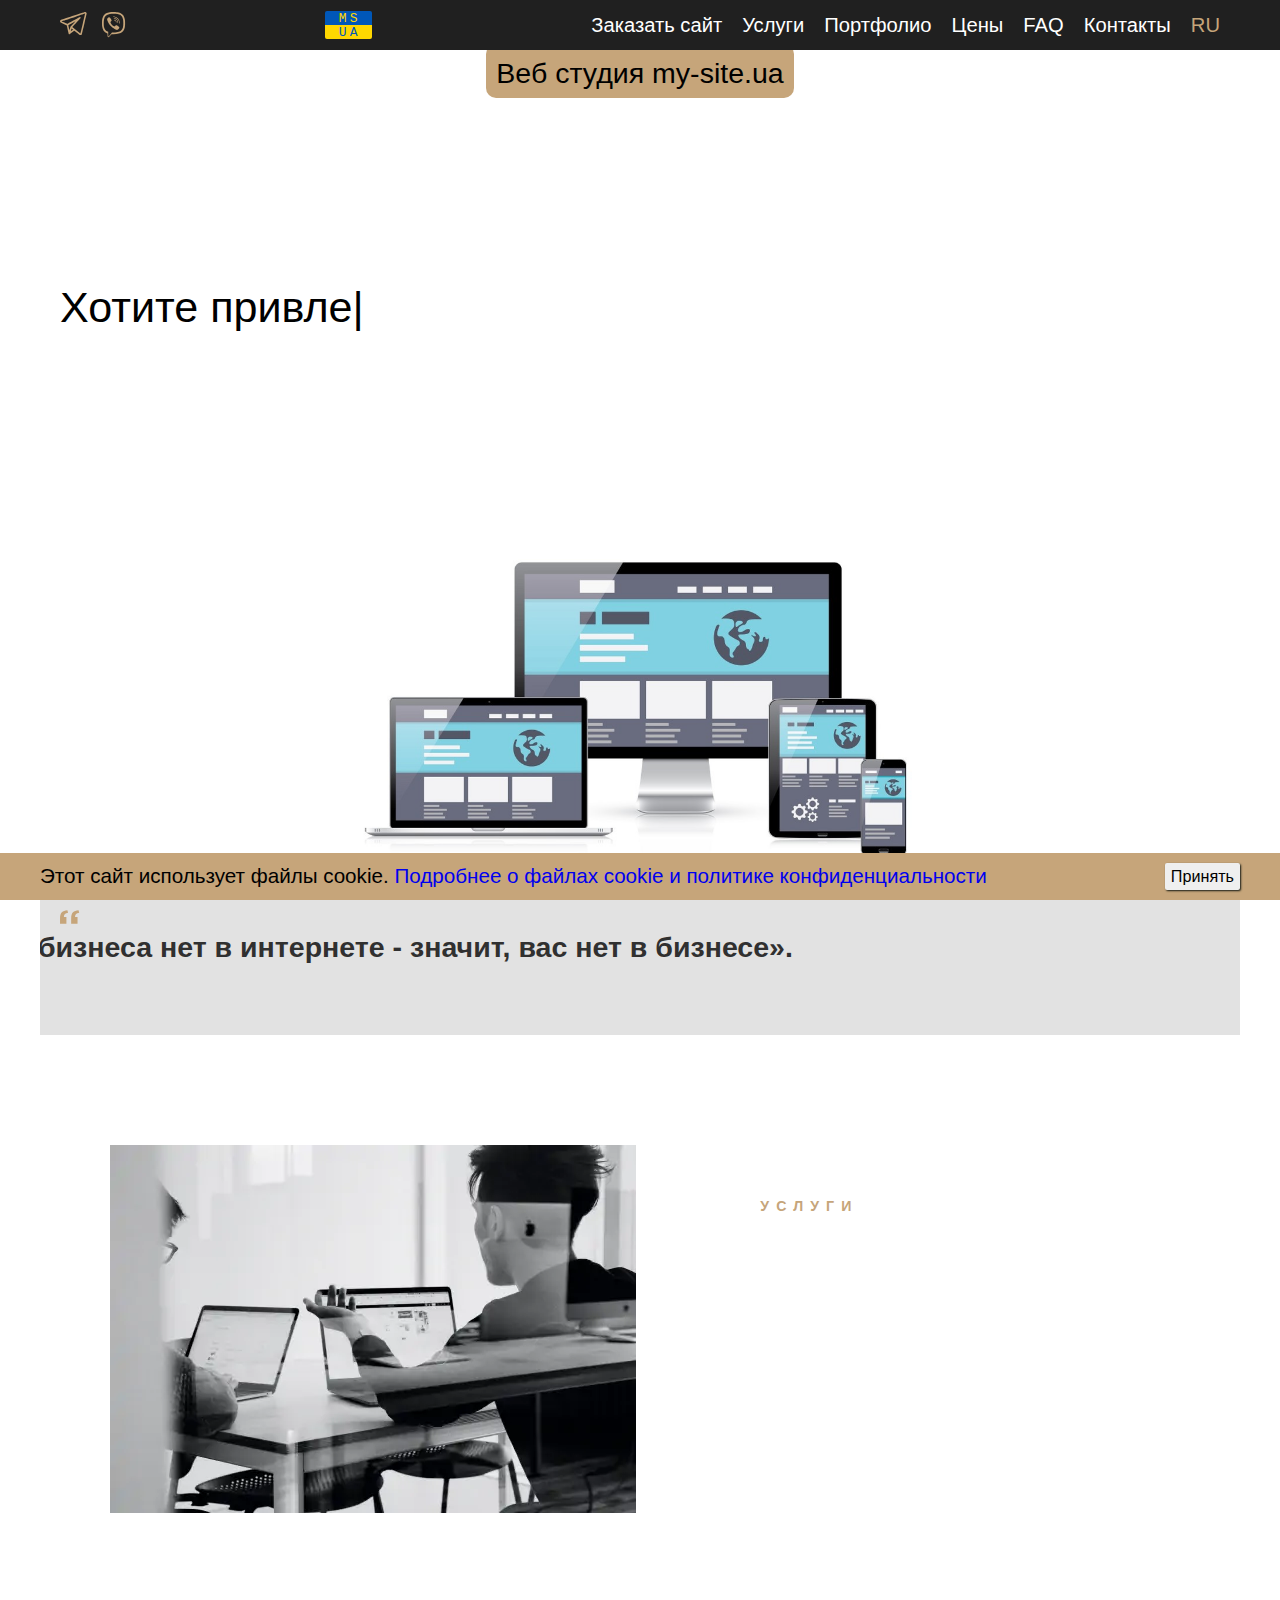
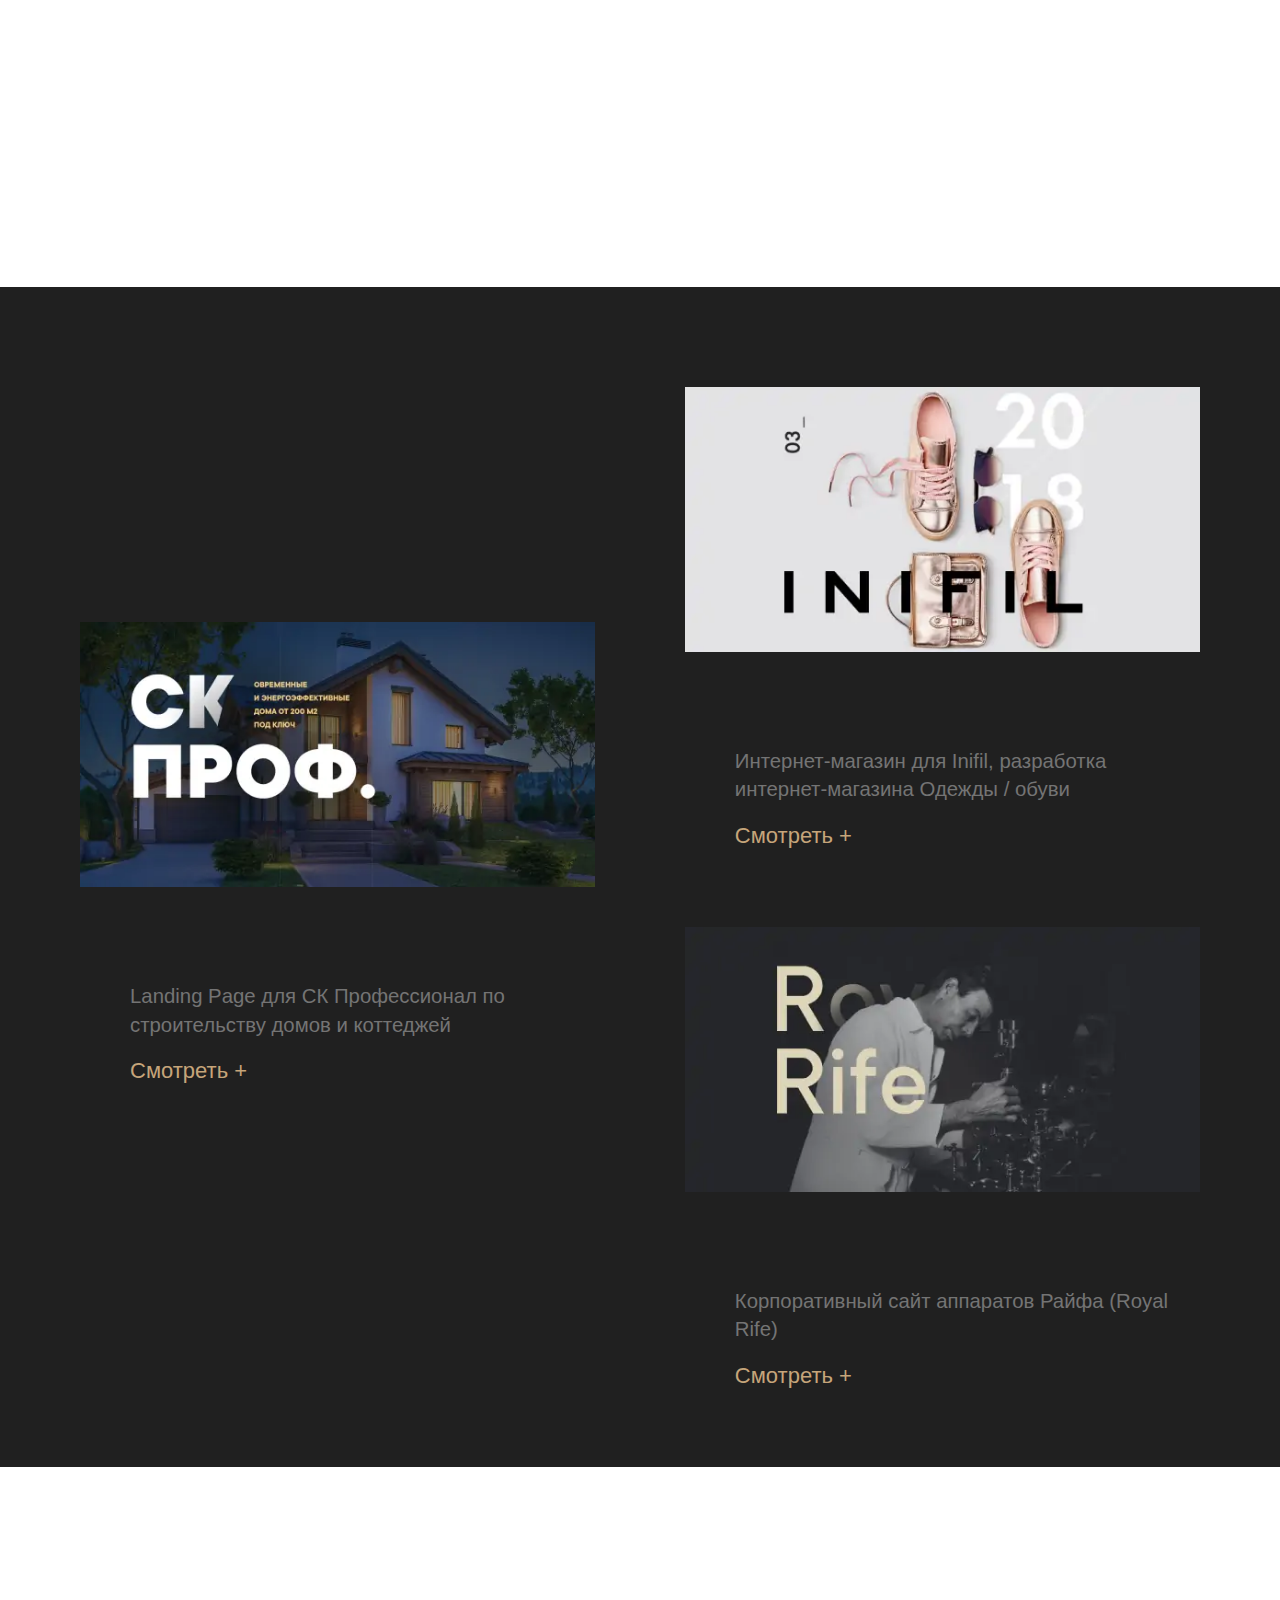
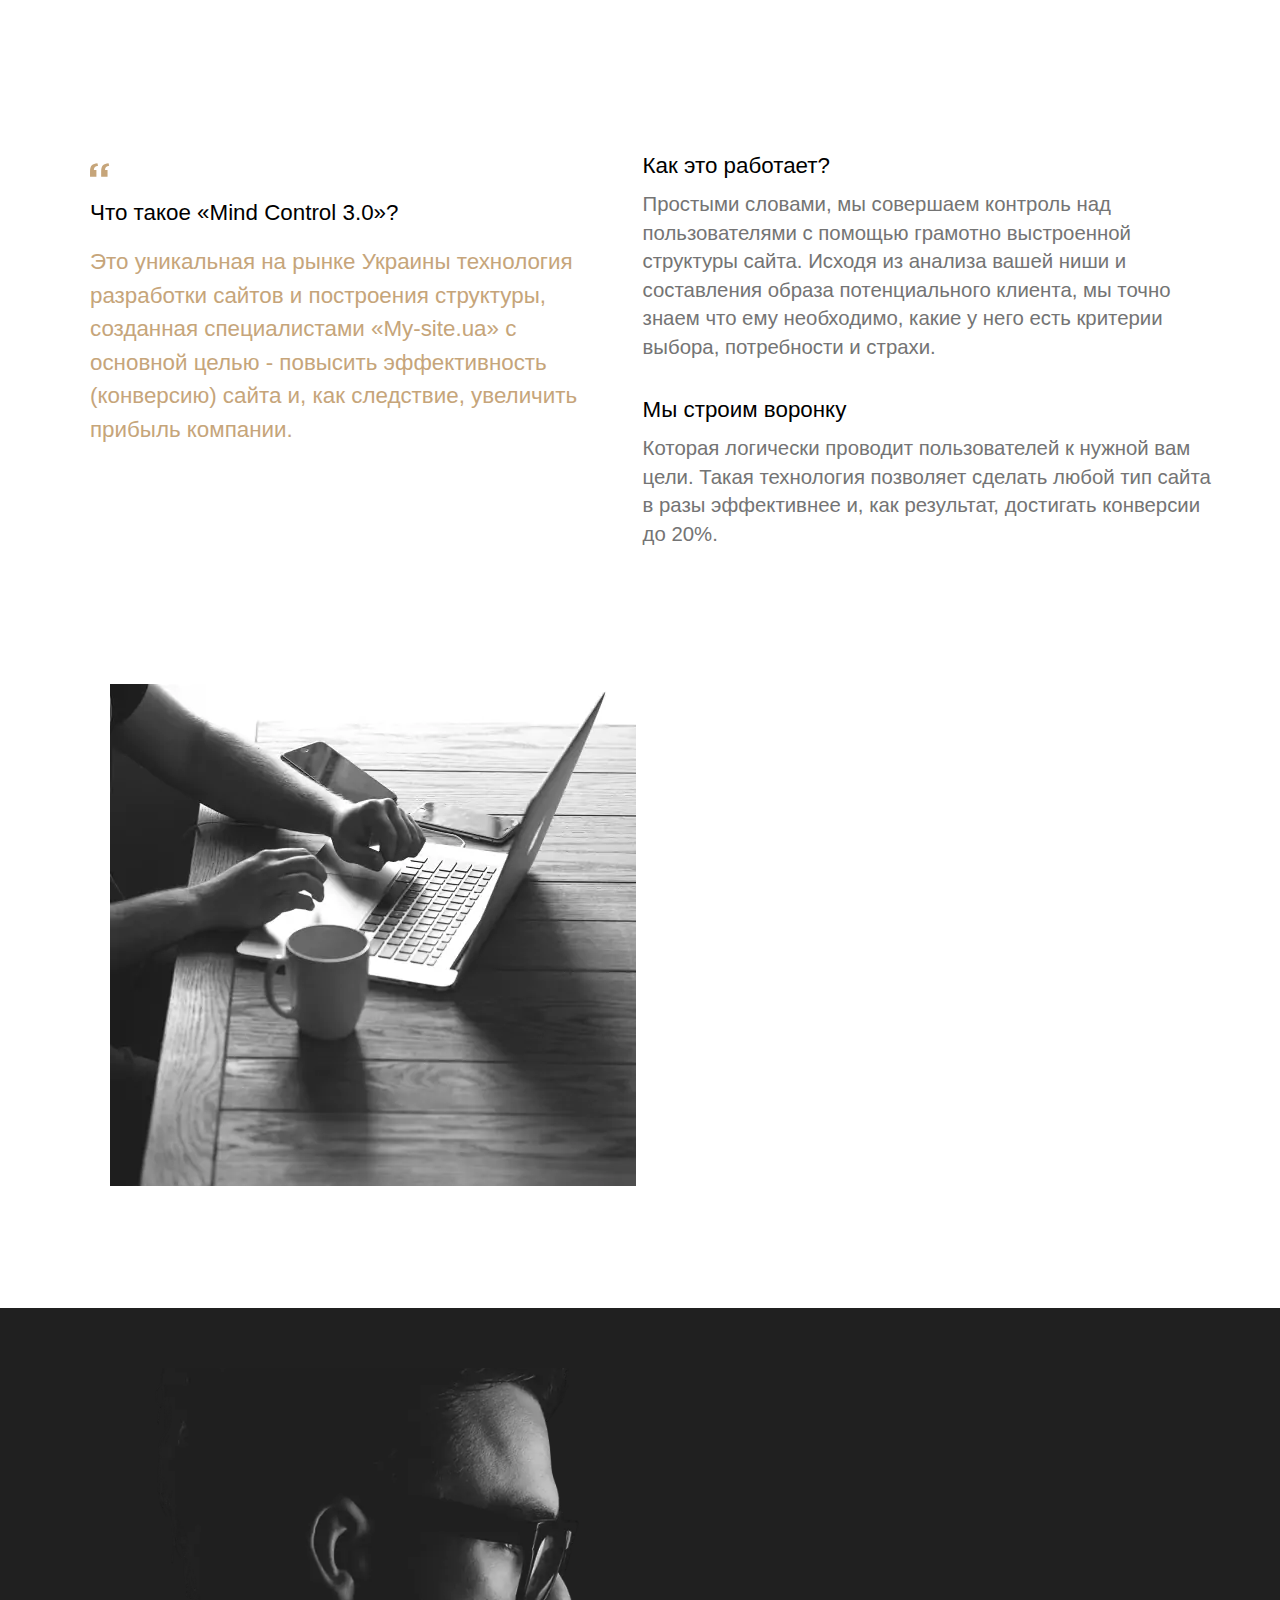
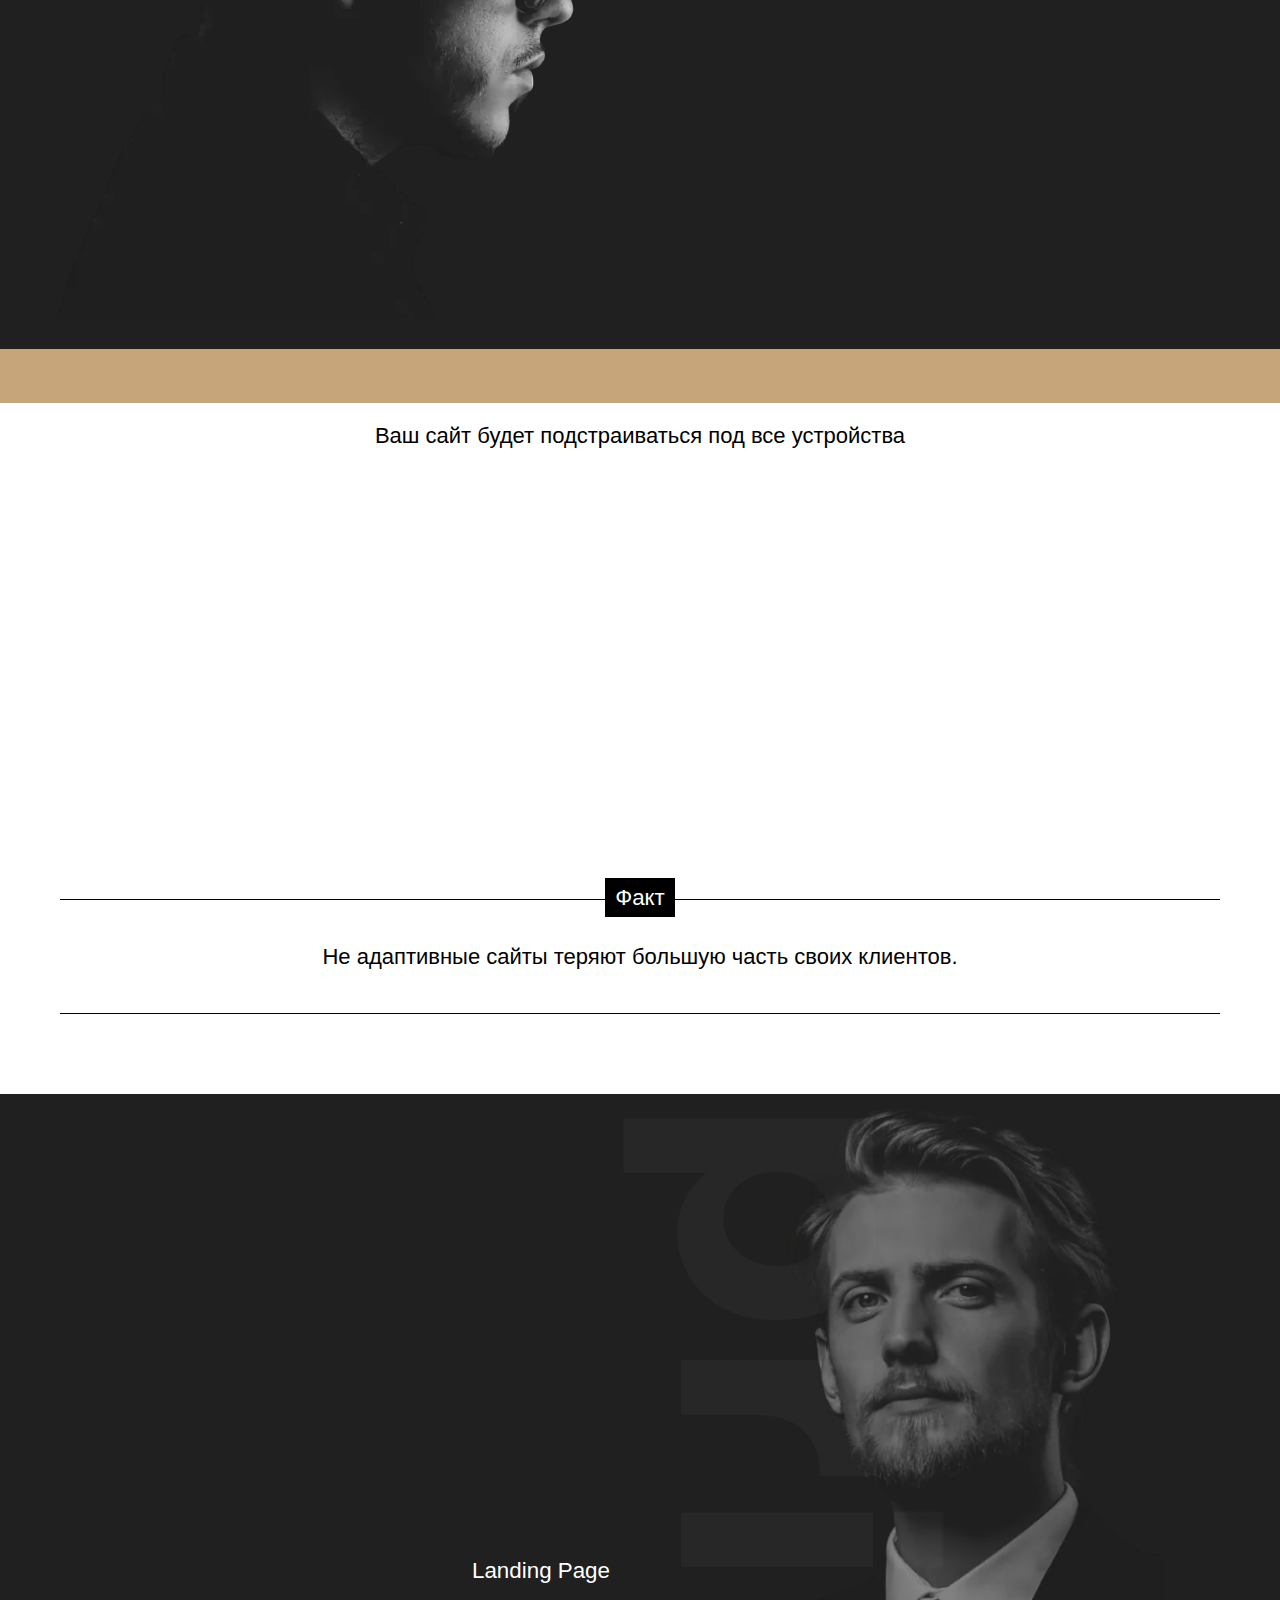
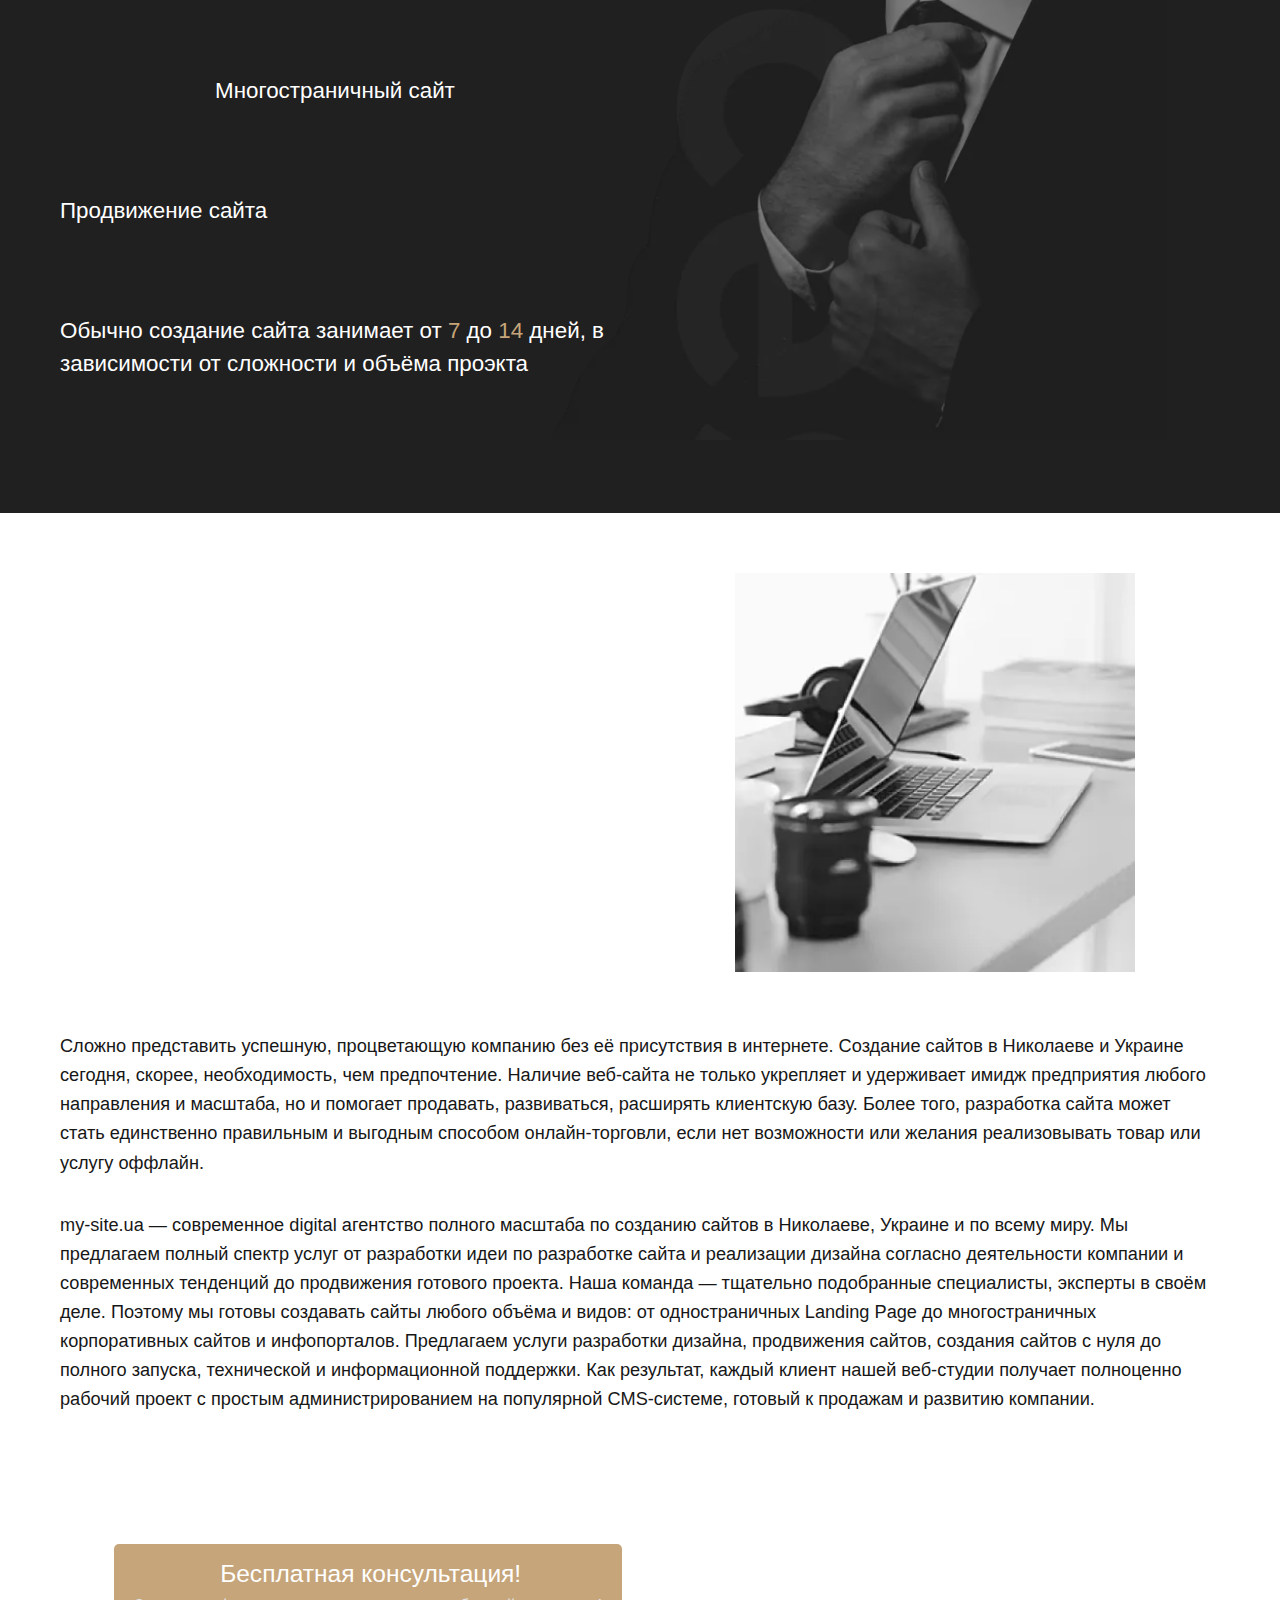
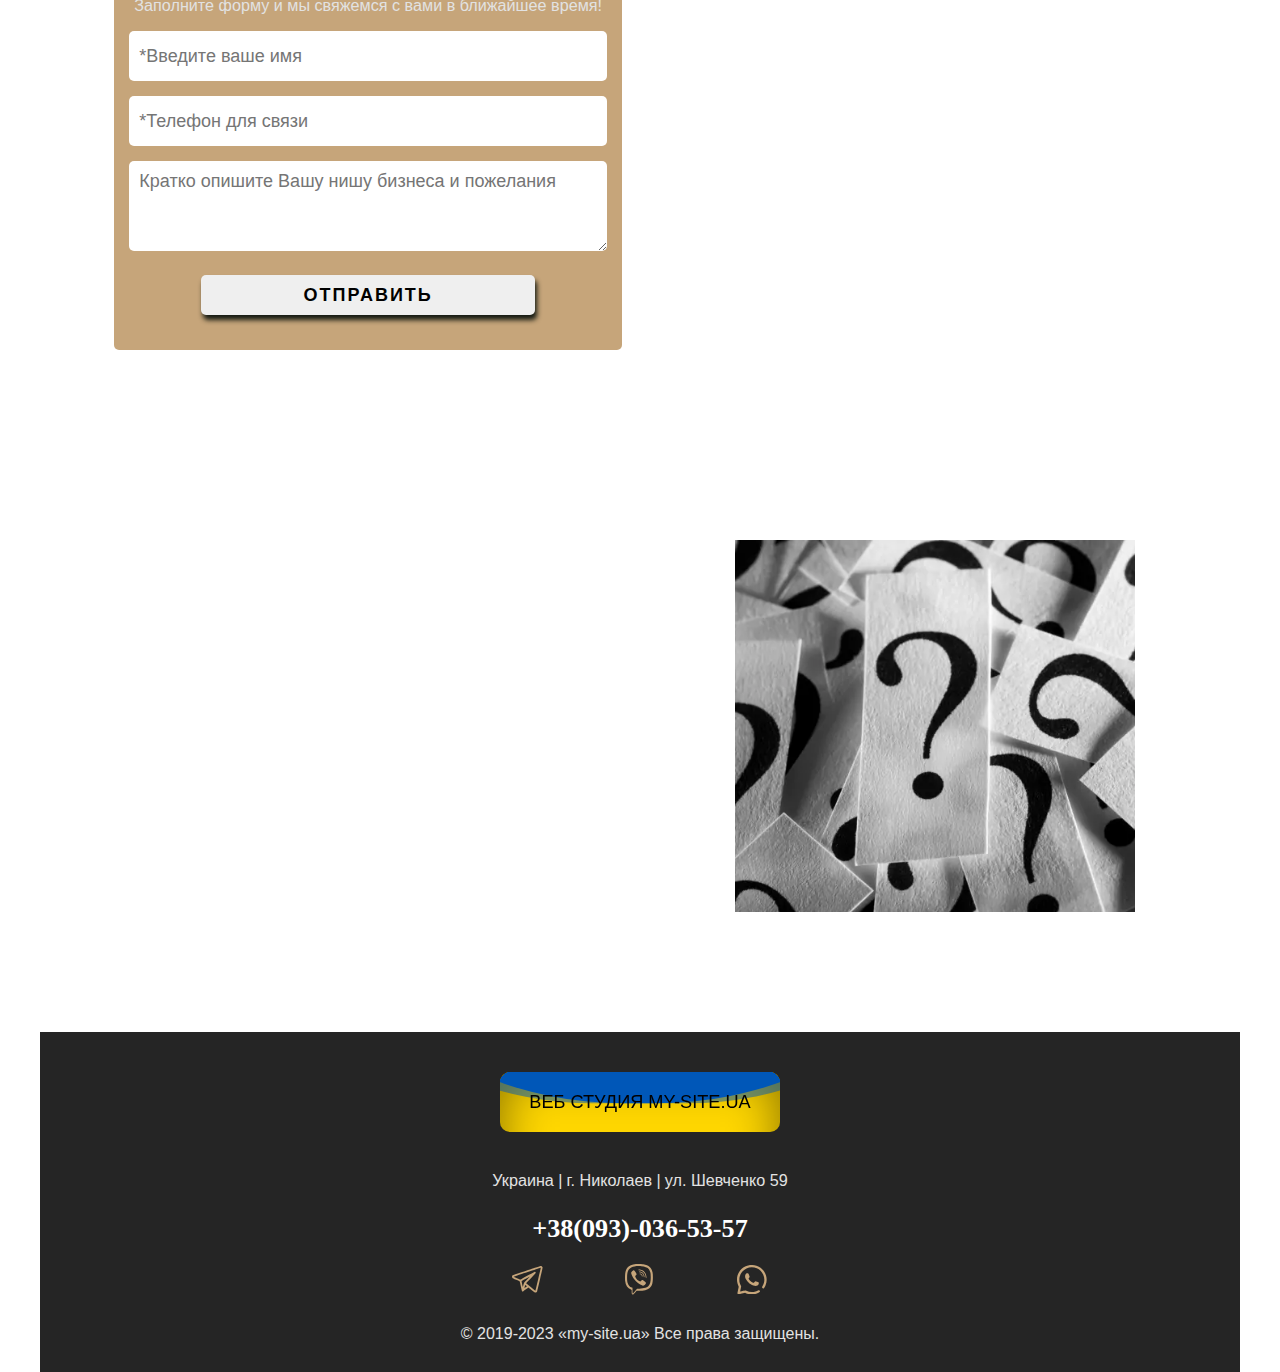
<file: index.html>
<!DOCTYPE html>
<html lang="ru">
  <head>
    <meta charset="UTF-8" />
    <meta name="viewport" content="width=device-width, initial-scale=1.0" />
    <meta http-equiv="X-UA-Compatible" content="ie=edge" />
    <link rel="shortcut icon" type="image/ico" href="img/favicon.ico.png" />
    <!-- Краткое описание страницы  -->
    <meta
      name="description"
      content="Разработка современных сайтов в Украине" />
    <!-- Пишем не более 140 символов. -->
    <!-- Ключевые слова страницы  -->
    <meta
      name="keywords"
      content="Сделать сайт, сайт цена, разработка сайтов, сайт на WordPress, сайт на вордпрес, купить сайт, заказать сайт, создание сайтов, сайт не дорого, сайт Украина, заказать сайт в Украине" />
    <!-- Пишем не более 20ти слов. Ключевые фразы разделяем запятой. -->
    <!-- локализация сайта, для русскоязычного сайта ru_RU -->
    <meta property="og:locale" content="ru_RU" />
    <!-- тип контента, по умолчанию используется article -->
    <meta property="og:type" content="article" />
    <!-- заголовок страницы, который будет выводится в записи социальной сети -->
    <meta
      property="og:title"
      content="Разработка современных сайтов в Украине" />
    <!-- описание страницы -->
    <meta
      property="og:description"
      content="Професионально подходим к решению ваших задач. Корпоративные сайты (визитки), landing page (сайт одного товара или услуги), многостраничные сайты. Доступные цены при высоком качестве!" />
    <!-- ссылка на изображение, которое будет публиковаться в записи -->
    <meta
      property="og:image"
      content="https://dimamarktarg.github.io/dev-site/img/bg/bg2.jpg" />
    <!-- ссылка на текущую страницу -->
    <meta
      property="og:url"
      content="https://dimamarktarg.github.io/dev-site/" />
    <!-- название сайта -->
    <meta property="og:site_name" content="Веб студия my-site.ua" />
    <link rel="stylesheet" href="css/style.css" />
    <title>Разработка современных сайтов в Украине</title>
    <script defer src="js/script.js"></script>
    <meta
      name="google-site-verification"
      content="GhAb5Sy5HXSMIzXZQrEIYGLm0sB2SMdjZplYqWndh3U" />
  </head>
  <body>
    <div class="wrapper">
      <header class="header" id="navbar">
        <div class="header__container">
          <div class="nav__text">
            <a href="https://t.me/Smile111" target="_blank" rel="nofollow">
              <svg
                width="27"
                viewBox="0 0 21 18"
                fill="none"
                xmlns="http://www.w3.org/2000/svg">
                <path
                  d="M16.2241 1.00653C14.552 1.56661 10.3392 2.95464 6.87319 4.09916C0.898973 6.0635 0.558053 6.19338 0.322656 6.45312C-0.107552 6.94015 -0.107552 7.58141 0.322656 8.06843C0.501233 8.27948 1.03696 8.54735 2.84709 9.33471C4.11336 9.88667 5.16859 10.3575 5.20917 10.3899C5.24164 10.4143 5.58256 11.8835 5.95595 13.6449C6.40239 15.7148 6.70273 16.9161 6.80013 17.046C7.01118 17.3382 7.32774 17.3463 7.72548 17.0785C7.98523 16.908 10.3149 15.1872 11.0697 14.6027C11.1184 14.5703 12.0032 15.2359 13.1802 16.2018C14.4384 17.2327 15.3231 17.8983 15.5098 17.947C16.1673 18.1499 16.8573 17.7522 17.0683 17.0622C17.1251 16.8512 17.9855 13.2228 18.984 8.99379C20.3801 3.06828 20.7778 1.24192 20.7373 1.02276C20.6317 0.47891 20.0473 0 19.4953 0C19.3736 0 17.8963 0.454559 16.2241 1.00653ZM19.5116 1.39615C19.4872 1.50167 18.6674 4.99204 17.6852 9.16425C16.703 13.3365 15.8913 16.7619 15.8751 16.77C15.8589 16.7862 14.4302 15.6417 12.7013 14.2293L9.55996 11.6562L10.12 11.088C12.8474 8.27948 15.9968 4.9271 16.0618 4.75664C16.2079 4.36702 15.9238 3.9774 15.4855 3.9774C15.3556 3.9774 8.32615 7.80869 5.9803 9.15613C5.76925 9.27789 5.70432 9.25354 3.74809 8.40124C2.64416 7.92233 1.60516 7.46777 1.45906 7.3866L1.17496 7.2486L3.08248 6.62358C4.12148 6.28266 8.22875 4.93522 12.2061 3.62024C16.1835 2.30527 19.4547 1.22569 19.4953 1.22569C19.5278 1.21757 19.5359 1.29874 19.5116 1.39615ZM11.5487 7.80869C11.1996 8.18207 10.3067 9.11555 9.56807 9.88667C8.82942 10.6578 8.18816 11.3721 8.13946 11.4695C8.08264 11.5669 7.88783 12.2082 7.69302 12.8819C7.50632 13.5637 7.33586 14.1157 7.32774 14.0995C7.28716 14.067 6.47545 10.2844 6.4998 10.2682C6.55662 10.2195 12.1331 7.14308 12.1574 7.14308C12.1737 7.14308 11.8977 7.44342 11.5487 7.80869ZM9.7223 13.3527C9.94146 13.5313 10.12 13.7017 10.1119 13.7342C10.1038 13.7667 9.69795 14.0832 9.21904 14.4485C8.66707 14.8625 8.3505 15.0573 8.37486 14.9599C8.39921 14.8787 8.5372 14.4079 8.67519 13.9209C8.81318 13.4257 8.94306 12.9793 8.96741 12.9144C9.00799 12.7926 9.02423 12.8007 9.7223 13.3527Z"
                  fill="#c6a57a"></path>
              </svg>
            </a>
            <a
              href="viber://chat?number=%2B380930365357"
              target="_blank"
              rel="nofollow">
              <svg
                width="24"
                viewBox="0 0 19 20"
                fill="none"
                xmlns="http://www.w3.org/2000/svg">
                <path
                  d="M7.18602 0.0608273C4.56612 0.381472 2.64225 1.16353 1.66468 2.30534C0.976463 3.11086 0.444662 4.36998 0.178761 5.81679C0.00670828 6.74744 -0.0636771 9.90696 0.0692731 11.0018C0.4212 14.0362 1.69596 15.9601 3.90137 16.7891L4.3706 16.9611V17.9935C4.37842 19.2057 4.44881 19.581 4.72253 19.8157C5.19177 20.2223 5.51241 20.0268 6.81063 18.5096L7.57705 17.6103L9.12553 17.6024C12.2694 17.579 14.7564 16.969 15.9842 15.9132C16.8992 15.1389 17.5874 13.9971 17.9081 12.7615C18.3382 11.0644 18.4164 7.41219 18.0645 5.65256C17.3841 2.29752 15.8043 0.88199 11.9566 0.201597C10.9243 0.0139027 8.17924 -0.0643024 7.18602 0.0608273ZM10.7679 1.46853C12.9654 1.70315 14.553 2.26624 15.3742 3.07958C15.9138 3.6192 16.3596 4.54203 16.6177 5.65256C16.7897 6.37205 16.821 6.76308 16.8601 8.12387C16.9539 11.5962 16.5707 13.1994 15.3585 14.4038C14.7173 15.0451 14.2871 15.2954 13.3252 15.5769C12.1286 15.921 10.9399 16.0931 9.35233 16.14L7.88205 16.1869L6.90448 17.3835C6.37268 18.0404 5.75485 18.7599 5.54369 18.9867C4.94151 19.628 4.91805 19.5732 4.91805 17.4147V15.6395L4.45663 15.4674C3.05674 14.9591 2.07135 13.7625 1.63339 12.0655C1.28929 10.7125 1.26583 7.54514 1.59429 5.96538C2.11827 3.42369 3.41649 2.21149 6.17716 1.64841C7.4832 1.38251 9.35233 1.31212 10.7679 1.46853Z"
                  fill="#c6a57a"></path>
                <path
                  d="M8.79856 3.68961C8.72817 3.88513 8.83766 4.04154 9.05664 4.04154C9.5728 4.04936 10.5347 4.2918 11.0744 4.54206C11.786 4.88617 12.5837 5.65258 12.9513 6.34862C13.2563 6.93516 13.4987 7.80325 13.5691 8.59313C13.6239 9.21878 13.7334 9.38301 13.9758 9.1875C14.2495 8.9607 13.8898 7.09157 13.3893 6.12964C12.9904 5.37104 12.1067 4.47949 11.395 4.13539C10.4252 3.65833 8.91587 3.40025 8.79856 3.68961Z"
                  fill="#c6a57a"></path>
                <path
                  d="M5.34711 4.24475C4.63543 4.61232 4.04889 5.35528 4.04106 5.8949C4.03324 6.43452 4.95608 8.43659 5.78506 9.68007C6.37942 10.5638 7.60726 11.8229 8.47535 12.4251C9.34343 13.0273 10.6886 13.7702 11.3846 14.0205C11.9008 14.2082 11.9946 14.2238 12.2762 14.1378C12.6359 14.0283 13.1208 13.6217 13.4414 13.1524C13.9028 12.4798 13.8403 12.1905 13.1051 11.5805C12.3309 10.9314 11.6583 10.5325 11.3533 10.5325C10.9936 10.5325 10.8528 10.6185 10.5947 10.9861C10.2741 11.4475 10.016 11.5336 9.49984 11.3302C8.3815 10.9001 7.38046 9.90687 6.90341 8.74942C6.61404 8.04556 6.64533 7.87351 7.14584 7.38081C7.52123 7.01324 7.57598 6.9194 7.57598 6.6535C7.57598 6.30939 7.16931 5.58207 6.50455 4.72963C6.01968 4.11962 5.78506 4.01795 5.34711 4.24475Z"
                  fill="#c6a57a"></path>
                <path
                  d="M9.25053 5.01924C9.15668 5.24604 9.28963 5.33989 9.80579 5.44155C11.2291 5.69963 12.1363 6.66157 12.2615 8.04581C12.2927 8.4603 12.3475 8.62454 12.4492 8.6871C12.7072 8.84351 12.7933 8.59326 12.7307 7.91286C12.5899 6.48951 11.6515 5.37899 10.275 5.01924C9.68066 4.87065 9.30527 4.87065 9.25053 5.01924Z"
                  fill="#c6a57a"></path>
                <path
                  d="M9.66607 6.28601C9.63479 6.30947 9.61133 6.41896 9.61133 6.51281C9.61133 6.6614 9.67389 6.7005 10.0336 6.77871C10.6828 6.91166 10.933 7.24794 11.0425 8.10821C11.0503 8.17077 11.152 8.23334 11.2771 8.24898C11.4805 8.27244 11.4883 8.26462 11.4883 7.89705C11.4883 7.42 11.2771 6.95858 10.9174 6.64576C10.5498 6.32511 9.8303 6.11396 9.66607 6.28601Z"
                  fill="#c6a57a"></path>
              </svg>
            </a>
          </div>
          <div class="header__logo">
            <a
              href="https://dimamarktarg.github.io/dev-site/"
              class="header__logo"
              ><div class="logo_1"><tt>MS</tt></div>
              <div class="logo_2"><tt>UA</tt></div></a
            >
          </div>
          <div class="header__menu menu">
            <div class="menu__icon">
              <span></span>
            </div>
            <nav class="menu__body">
              <ul class="menu__list">
                <li>
                  <a class="menu__link btn--show-modal-window" href="#"
                    >Заказать сайт</a
                  >
                </li>
                <li>
                  <a data-goto=".services" href="#" class="menu__link"
                    >Услуги</a
                  >
                </li>
                <li>
                  <a data-goto=".portfolio" href="#" class="menu__link"
                    >Портфолио</a
                  >
                </li>
                <li>
                  <a data-goto=".cost" href="#" class="menu__link">Цены</a>
                </li>
                <li>
                  <a data-goto=".faq_2" href="#" class="menu__link">FAQ</a>
                </li>
                <li>
                  <a data-goto=".footer" href="#" class="menu__link"
                    >Контакты</a
                  >
                </li>
                <li>
                  <p class="menu__link menu__arroww gold">RU</p>
                  <spun class="menu__arrow"></spun>
                  <ul class="menu__sub-list">
                    <li>
                      <a href="uk.html" class="menu__sub-link">UA</a>
                    </li>
                    <li>
                      <a href="en.html" class="menu__sub-link">EN</a>
                    </li>
                  </ul>
                </li>
              </ul>
            </nav>
          </div>
        </div>
      </header>
      <main class="page">
        <div class="under-header">
          <h1 class="text-center _anim-items">Веб студия my-site.ua</h1>
          <div><span id="text"></span><span id="cursor">|</span></div>
          <div class="bg-container">
            <img src="img/bg/bg2.jpg" alt="Responsive-Web-Desig" />
          </div>
        </div>

        <section class="page__section page__section_1">
          <div class="cite">
            <img src="img/icon/quote.svg" alt="Билл Гейтс" />
            <div class="cite__text _anim-items _anim-no-hide">
              «Если вашего бизнеса нет в интернете - значит, вас нет в бизнесе».
            </div>
            <div class="cite__img _anim-items _anim-no-hide">
              <div class="cite__img-text">Билл Гейтс</div>
            </div>
          </div>
          <div class="page__wrapper-1200 margin-vert">
            <div class="services">
              <div class="services__img">
                <img src="img/bg/service-photo.png" alt="service-photo" />
              </div>
              <div class="services__body">
                <div class="services__title">УСЛУГИ</div>
                <div class="services__subtitle anim-top _anim-items">
                  Как мы развиваем ваш бизнес
                </div>
                <div class="services__text anim-left _anim-items">
                  Мы предоставляем весь спектр digital-услуг, чтобы развивать
                  ваш бизнес и достигать WOW-результатов
                </div>
              </div>
            </div>
            <div class="adaptive__colums">
              <div class="adaptive__items anim-top _anim-items _anim-no-hide">
                <div class="adaptive__img">
                  <img src="img/svg/serv1.svg" alt="ПК" />
                </div>
                <div class="adaptive__item">
                  <h2 class="adaptive__title">Разработка сайта</h2>
                  <div class="adaptive__text">
                    Создаем первоклассный и эффективный ключ для решения вашего
                    бизнеса:
                    <ul class="ul">
                      <li class="li">Landing page</li>
                      <li class="li">Корпоративный сайт компании</li>
                      <li class="li">Сайт-визитка</li>
                    </ul>
                  </div>
                </div>
              </div>
              <div class="adaptive__items anim-top _anim-items _anim-no-hide">
                <div class="adaptive__img">
                  <img src="img/svg/serv2.svg" alt="Ноутбук" />
                </div>
                <div class="adaptive__item">
                  <h2 class="adaptive__title">Продвижение сайтов</h2>
                  <div class="adaptive__text">
                    Продвижение бизнеса на основе его специфики и требований к
                    результатам:
                    <ul class="ul">
                      <li class="li">SEO-продвижение</li>
                      <li class="li">Контекстная реклама</li>
                      <li class="li">Таргетированная реклама FB/Inst</li>
                    </ul>
                  </div>
                </div>
              </div>
            </div>
          </div>

          <div class="portfolio">
            <div class="page__wrapper-1200">
              <div class="portfolio__container">
                <div class="portfolio__wrap">
                  <div class="portfolio__side_left">
                    <div class="portfolio__item">
                      <div class="portfolio__about">
                        <div
                          class="services__subtitle anim-top _anim-items white">
                          Портфолио
                        </div>
                        <div
                          class="services__text anim-left _anim-items gray-w">
                          То, чем мы гордимся.<br />Посмотрите наши работы
                        </div>
                      </div>
                    </div>

                    <div class="portfolio__item">
                      <div class="portfolio__photo">
                        <a href="https://sk-prof.com/" target="_blank"
                          ><img src="img/bg/work1.png.webp" alt="Картинка"
                        /></a>
                      </div>
                      <div class="portfolio__about">
                        <div
                          class="services__subtitle anim-top _anim-items white">
                          СК Профессионал
                        </div>
                        <p class="adaptive__text">
                          Landing Page для СК Профессионал по строительству
                          домов и коттеджей
                        </p>
                        <a
                          href="https://sk-prof.com/"
                          class="portfolio__link"
                          target="_blank"
                          >Смотреть +</a
                        >
                      </div>
                    </div>
                  </div>

                  <div class="portfolio__side_right">
                    <div class="portfolio__item">
                      <div class="portfolio__photo">
                        <a href="https://inifil.com.ua/" target="_blank"
                          ><img src="img/bg/work2.png.webp" alt="Картинка"
                        /></a>
                      </div>
                      <div class="portfolio__about">
                        <div
                          class="services__subtitle anim-top _anim-items white">
                          Inifi
                        </div>
                        <p class="adaptive__text">
                          Интернет-магазин для Inifil, разработка
                          интернет-магазина Одежды / обуви
                        </p>
                        <a
                          href="https://inifil.com.ua/"
                          class="portfolio__link"
                          target="_blank"
                          >Смотреть +</a
                        >
                      </div>
                    </div>
                    <div class="portfolio__item">
                      <div class="portfolio__photo">
                        <a href="https://rife.com.ua/" target="_blank"
                          ><img src="img/bg/work3.png.webp" alt="Картинка"
                        /></a>
                      </div>
                      <div class="portfolio__about">
                        <div
                          class="services__subtitle anim-top _anim-items white">
                          Royal Rife
                        </div>
                        <p class="adaptive__text">
                          Корпоративный сайт аппаратов Райфа (Royal Rife)
                        </p>
                        <a
                          href="https://rife.com.ua/"
                          class="portfolio__link"
                          target="_blank"
                          >Смотреть +</a
                        >
                      </div>
                    </div>
                  </div>
                </div>
              </div>
            </div>
          </div>
          <div class="page__wrapper-1200 serv_link">
            <div class="margin-vert">
              <div class="adaptive__padding padding__left">
                <div class="services__subtitle anim-top _anim-items">
                  Разработка веб-сайтов для бизнеса
                </div>
                <div class="services__text anim-left _anim-items">
                  по уникальной технологии<br /><b>«Mind Control 3.0»</b>
                </div>
              </div>
            </div>

            <div class="fsb margin-vert">
              <div class="sb1">
                <img src="img/icon/quote.svg" alt="quote" />
                <h2 class="adaptive__title">Что такое «Mind Control 3.0»?</h2>
                <p>
                  Это уникальная на рынке Украины технология разработки сайтов и
                  построения структуры, созданная специалистами «My-site.ua» с
                  основной целью - повысить эффективность (конверсию) сайта и,
                  как следствие, увеличить прибыль компании.
                </p>
              </div>
              <div class="sb2">
                <div class="adaptive__padding">
                  <h2 class="adaptive__title">Как это работает?</h2>
                  <p class="adaptive__text">
                    Простыми словами, мы совершаем контроль над пользователями с
                    помощью грамотно выстроенной структуры сайта. Исходя из
                    анализа вашей ниши и составления образа потенциального
                    клиента, мы точно знаем что ему необходимо, какие у него
                    есть критерии выбора, потребности и страхи.
                  </p>
                </div>
                <div class="adaptive__padding">
                  <h2 class="adaptive__title">Мы строим воронку</h2>
                  <p class="adaptive__text">
                    Которая логически проводит пользователей к нужной вам цели.
                    Такая технология позволяет сделать любой тип сайта в разы
                    эффективнее и, как результат, достигать конверсии до 20%.
                  </p>
                </div>
              </div>
            </div>
          </div>
          <div class="page__wrapper-1200">
            <div class="services margin-vert padding-vert">
              <div class="services__img">
                <img src="img/bg/need.png.webp" alt="service-photo" />
              </div>
              <div class="services__body">
                <div class="services__subtitle anim-top _anim-items">
                  Разработка сайта поможет Вам:
                </div>
                <div data-spollers class="spoller spoller_1">
                  <div
                    class="spoller__item anim-bottom _anim-items _anim-no-hide">
                    <button
                      tabindex="-1"
                      type="button"
                      data-spoller
                      class="spoller__title">
                      <span class="gold">1.</span> Сформировать образ бренда.
                    </button>
                    <div class="spoller__body">
                      На сайте можно отобразить компанию с лучшей стороны и
                      подробно. Отобразить процессы, работников, сертификаты,
                      технологии, локации, а также любой каталог товаров и
                      услуг.
                    </div>
                  </div>
                  <div
                    class="spoller__item anim-bottom _anim-items _anim-no-hide">
                    <button
                      tabindex="-1"
                      type="button"
                      data-spoller
                      class="spoller__title">
                      <span class="gold">2.</span> Рассказать о бизнесе
                      максимально понятно.
                    </button>
                    <div class="spoller__body">
                      На сайте информация располагается последовательно, и её
                      всегда можно найти. При разработке выясняют, что важно
                      потенциальным клиентам и партнёрам. А потом это
                      учитывается при проектировании.
                    </div>
                  </div>
                  <div
                    class="spoller__item anim-bottom _anim-items _anim-no-hide">
                    <button
                      tabindex="-1"
                      type="button"
                      data-spoller
                      class="spoller__title">
                      <span class="gold">3.</span> Взаимодействовать с
                      пользователями.
                    </button>
                    <div class="spoller__body">
                      От дизайна и удобства сайта во многом зависит
                      пользовательский опыт — понравится ли клиенту на сайте,
                      захочет ли он воспользоваться сервисом снова. Этот опыт
                      можно постоянно анализировать и улучшать.
                    </div>
                  </div>
                  <div
                    class="spoller__item anim-bottom _anim-items _anim-no-hide">
                    <button
                      tabindex="-1"
                      type="button"
                      data-spoller
                      class="spoller__title">
                      <span class="gold">4.</span> Привлекать новых клиентов и
                      партнёров.
                    </button>
                    <div class="spoller__body">
                      Сайты рекламируют через контекстную рекламу, баннеры,
                      продвижение в поисковиках и даже через традиционные
                      каналы. Реклама в интернете может привлечь не только
                      покупателей, но и возможных инвесторов, партнеров и
                      работников.
                    </div>
                  </div>
                  <div
                    class="spoller__item anim-bottom _anim-items _anim-no-hide">
                    <button
                      tabindex="-1"
                      type="button"
                      data-spoller
                      class="spoller__title">
                      <span class="gold">5.</span> Продемонстрировать результаты
                      работы.
                    </button>
                    <div class="spoller__body">
                      Сайт позволяет разместить портфолио: описание решенных
                      задач с фото, видео, текстом и любой графикой. Например,
                      потенциальные клиенты и партнеры могут убедиться в опыте
                      исполнителя.
                    </div>
                  </div>
                </div>
              </div>
            </div>
          </div>
          <div class="tehnologi">
            <div class="tehnologi__container">
              <div class="tehnologi__left">
                <div class="services__subtitle anim-top _anim-items">
                  <span class="gold">3</span>
                  <span class="white">главных составляющих технологии</span>
                  <span class="gold"> «Mind Control 3.0»</span>
                </div>
              </div>
              <div class="tehnologi__right">
                <div class="tehnologi__block anim-left _anim-items">
                  <div class="right__num"><span class="bbg gold">01</span></div>
                  <div class="right__body">
                    <h2 class="adaptive__title white">
                      Детальный анализ целевой аудитории
                    </h2>
                    <p class="adaptive__text gray">
                      Целиком и полностью погружаемся в ваш бизнес, общаемся с
                      вами и вашими менеджерами, чтобы понять нужды ваших
                      клиентов. Разрабатываем аватары пользователей.
                    </p>
                  </div>
                </div>
                <div class="tehnologi__block anim-left _anim-items">
                  <div class="right__num"><span class="bbg gold">02</span></div>
                  <div class="right__body">
                    <h2 class="adaptive__title white">Продающая структура</h2>
                    <p class="adaptive__text gray">
                      На основе анализа первого этапа создается продающая
                      структура, которая с каждым этапом прохождения сайта
                      пользователем греет его интерес к компании/услуге/продукту
                      и бескомпромиссно приводит к целевому действию, нужному
                      вам - звонок, подписка, контакты.
                    </p>
                  </div>
                </div>
                <div class="tehnologi__block anim-left _anim-items">
                  <div class="right__num"><span class="bbg gold">03</span></div>
                  <div class="right__body">
                    <h2 class="adaptive__title white">
                      Продающий, взрывной копирайтинг
                    </h2>
                    <p class="adaptive__text gray">
                      Наши копирайтеры пишут контент, попадающий прямо в цель.
                      Выделяем золотые преимущества вашего бизнеса, отделяем
                      семена от плевел и подаем их на красивой, блестящей
                      тарелке в виде вашего сайта.
                    </p>
                  </div>
                </div>
              </div>
            </div>
          </div>
        </section>
        <section class="page__section page__section_2">
          <div class="yellow__bg">
            <h2
              class="page__title text-center anim-top _anim-items _anim-no-hide">
              Адаптивный <span class="white">web-дизайн</span>
            </h2>
          </div>
          <div class="page__wrapper-1200">
            <p class="text-center sub-title">
              Ваш сайт будет подстраиваться под все устройства
            </p>
            <div class="adaptive">
              <div class="adaptive__colums">
                <div
                  class="adaptive__items anim-left _anim-items _anim-no-hide">
                  <div class="adaptive__img">
                    <img src="img/icon/pc2.png" alt="ПК" />
                  </div>
                  <div class="adaptive__item">
                    <div class="adaptive__title">Компьютеры</div>
                    <div class="adaptive__text">
                      Вне зависимости от размера монитора, сайт везде
                      отображается корректно
                    </div>
                  </div>
                </div>
                <div
                  class="adaptive__items anim-right _anim-items _anim-no-hide">
                  <div class="adaptive__img">
                    <img src="img/icon/laptop2.png" alt="Ноутбук" />
                  </div>
                  <div class="adaptive__item">
                    <div class="adaptive__title">Ноутбуки</div>
                    <div class="adaptive__text">
                      Ноутбук или нетбук на любом устройстве сайт выглядит
                      великолепно
                    </div>
                  </div>
                </div>
              </div>
              <div class="adaptive__colums">
                <div
                  class="adaptive__items anim-left _anim-items _anim-no-hide">
                  <div class="adaptive__img">
                    <img src="img/icon/ebook2.png" alt="Планшет" />
                  </div>
                  <div class="adaptive__item">
                    <div class="adaptive__title">Планшеты</div>
                    <div class="adaptive__text">
                      Сайт подстроится под любой даже нестандартный планшет
                    </div>
                  </div>
                </div>
                <div
                  class="adaptive__items anim-right _anim-items _anim-no-hide">
                  <div class="adaptive__img">
                    <img src="img/icon/smart2.png" alt="Смартфон" />
                  </div>
                  <div class="adaptive__item">
                    <div class="adaptive__title">Смартфоны</div>
                    <div class="adaptive__text">
                      Не важно какой телефон, сайтом всегда пользоваться удобно
                      и приятно
                    </div>
                  </div>
                </div>
              </div>
            </div>
            <div class="center">
              <div class="adaptive__title text-center fakt">Факт</div>
            </div>
            <p class="text-center hrb">
              Не адаптивные сайты теряют большую часть своих клиентов.
            </p>
          </div>
        </section>
        <section class="page__section page__section_3">
          <div class="cost">
            <div class="page__wrapper-1200">
              <div class="cost-wrapper padding-vert">
                <div class="cost_bg">
                  <div class="cost__content">
                    <div class="padding-vert">
                      <div
                        class="services__subtitle anim-top _anim-items white">
                        Сроки и стоимость <br />создания ВЕБ-САЙТОВ<br />
                        <span class="gold"> под ключ</span>
                      </div>
                      <div class="services__text anim-left _anim-items">
                        <span class="white">Мы - веб-студия, которую,</span>
                        <span class="gold"
                          >в первую очередь, заботит результат работы,</span
                        >
                        <span class="white"
                          >успех созданного сайта и отзывы наших клиентов.</span
                        >
                      </div>
                    </div>
                    <div class="cost-section">
                      <div class="cost__item-1">
                        <h2 class="adaptive__title white">Landing Page</h2>
                        <div
                          class="services__subtitle anim-top _anim-items white adaptive__padding">
                          <span class="adaptive__text gold">от</span> 600$
                        </div>
                      </div>
                      <div class="cost__item-2">
                        <h2 class="adaptive__title white">
                          Многостраничный сайт
                        </h2>
                        <div
                          class="services__subtitle anim-top _anim-items white adaptive__padding">
                          <span class="adaptive__text gold">от</span> 1000$
                        </div>
                      </div>
                      <div class="cost__item-3">
                        <h2 class="adaptive__title white">Продвижение сайта</h2>
                        <div
                          class="services__subtitle anim-top _anim-items white adaptive__padding">
                          <span class="adaptive__text gold">от</span> 250$
                        </div>
                      </div>
                      <div class="cost__item-3">
                        <h2 class="adaptive__title white">
                          Обычно создание сайта занимает от
                          <span class="gold">7</span> до
                          <span class="gold">14</span> дней, в зависимости от
                          сложности и объёма проэкта
                        </h2>
                      </div>
                    </div>
                  </div>
                </div>
              </div>
              <div
                class="services__subtitle anim-top _anim-items white adaptive__padding text-center">
                <span class="serv__text gold"
                  >* Для всех граждан Украины скидка</span
                >
                50%
                <span class="serv__text gold">на разработку сайтов!</span>
              </div>
            </div>
          </div>
        </section>
        <section class="page__section page__section_4">
          <div class="page__wrapper-1200">
            <div class="faq margin-vert">
              <div>
                <div class="services__subtitle anim-top _anim-items _anim">
                  Этапы <br />
                  разработки
                </div>
                <div data-spollers data-one-spoller class="spoller spoller_1">
                  <div
                    class="spoller__item anim-bottom _anim-items _anim-no-hide">
                    <button
                      tabindex="-1"
                      type="button"
                      data-spoller
                      class="spoller__title">
                      <span class="gold">1.</span> Анализ бизнеса и ниши
                    </button>
                    <div class="spoller__body">
                      Всесторонне изучаем ваш бизнес и нишу в целом, чтобы с
                      помощью сайта не только влиться в нее, но и стать лидером.
                      Узнаем сильные и слабые стороны компании для создания
                      акцентов на первом и исключении второго.
                    </div>
                  </div>
                  <div
                    class="spoller__item anim-bottom _anim-items _anim-no-hide">
                    <button
                      tabindex="-1"
                      type="button"
                      data-spoller
                      class="spoller__title">
                      <span class="gold">2.</span> Анализ конкурентов
                    </button>
                    <div class="spoller__body">
                      Изучаем конкурентов вашего бизнеса, чтобы узнать их
                      преимущества и суметь превзойти их, тем самым, помочь вам
                      стать лучшим в своем деле.
                    </div>
                  </div>
                  <div
                    class="spoller__item anim-bottom _anim-items _anim-no-hide">
                    <button
                      tabindex="-1"
                      type="button"
                      data-spoller
                      class="spoller__title">
                      <span class="gold">3.</span> Разработка дизайна
                    </button>
                    <div class="spoller__body">
                      Воплощаем ваши пожелания относительно визуальной части
                      сайта на основе нашего тонкого вкуса с умением сочетать
                      цвета и оттенки.
                    </div>
                  </div>
                  <div
                    class="spoller__item anim-bottom _anim-items _anim-no-hide">
                    <button
                      tabindex="-1"
                      type="button"
                      data-spoller
                      class="spoller__title">
                      <span class="gold">4.</span> Программирование и верстка
                    </button>
                    <div class="spoller__body">
                      Сайт начинает работать, становясь "живым организмом".
                      Кнопки, подвижные элементы уже выполняют свою функцию.
                      Верстаем сайт, адаптируя его под все возможные гаджеты.
                    </div>
                  </div>
                  <div
                    class="spoller__item anim-bottom _anim-items _anim-no-hide">
                    <button
                      tabindex="-1"
                      type="button"
                      data-spoller
                      class="spoller__title">
                      <span class="gold">5.</span> Наполнение контентом
                    </button>
                    <div class="spoller__body">
                      Пишем весь объём текстового контента, согласно
                      техническому заданию и дальнейшего продвижения. Сайт
                      запускается и передается вам.
                    </div>
                  </div>
                </div>
              </div>
              <div class="faq__img">
                <img src="img/bg/slide1.png.webp" alt="Картинка" />
              </div>
            </div>
            <p class="serv__text">
              Сложно представить успешную, процветающую компанию без её
              присутствия в интернете. Создание сайтов в Николаеве и Украине
              сегодня, скорее, необходимость, чем предпочтение. Наличие
              веб-сайта не только укрепляет и удерживает имидж предприятия
              любого направления и масштаба, но и помогает продавать,
              развиваться, расширять клиентскую базу. Более того, разработка
              сайта может стать единственно правильным и выгодным способом
              онлайн-торговли, если нет возможности или желания реализовывать
              товар или услугу оффлайн.
            </p>
            <br />
            <p class="serv__text">
              my-site.ua — современное digital агентство полного масштаба по
              созданию сайтов в Николаеве, Украине и по всему миру. Мы
              предлагаем полный спектр услуг от разработки идеи по разработке
              сайта и реализации дизайна согласно деятельности компании и
              современных тенденций до продвижения готового проекта. Наша
              команда — тщательно подобранные специалисты, эксперты в своём
              деле. Поэтому мы готовы создавать сайты любого объёма и видов: от
              одностраничных Landing Page до многостраничных корпоративных
              сайтов и инфопорталов. Предлагаем услуги разработки дизайна,
              продвижения сайтов, создания сайтов с нуля до полного запуска,
              технической и информационной поддержки. Как результат, каждый
              клиент нашей веб-студии получает полноценно рабочий проект с
              простым администрированием на популярной CMS-системе, готовый к
              продажам и развитию компании.
            </p>
          </div>
        </section>
        <section class="page__section page__section_5">
          <div class="page__wrapper-1200">
            <div class="services margin-vert padding-vert">
              <div class="services__img">
                <div class="form-bg">
                  <h2 class="modal__header text-center">
                    Бесплатная консультация!
                  </h2>
                  <p class="form__subtitle">
                    Заполните форму и мы свяжемся с вами в ближайшее время!
                  </p>
                  <div class="form-container">
                    <form
                      id="my-form"
                      action="https://formspree.io/f/moqzlwpq"
                      method="POST"
                      class="form__body">
                      <div class="form__item">
                        <input
                          id="formName"
                          type="text"
                          name="name"
                          placeholder="*Введите ваше имя"
                          class="form__input"
                          required
                          autocomplete="name" />
                      </div>
                      <div class="form__item">
                        <input
                          type="tel"
                          id="phone"
                          name="phone"
                          pattern="\+?[0-9\s\-\(\)]+"
                          required
                          class="form__input"
                          autocomplete="tel"
                          placeholder="*Телефон для связи" />
                      </div>
                      <div class="form__item">
                        <textarea
                          placeholder="Кратко опишите Вашу нишу бизнеса и пожелания"
                          name="message"
                          id="formMessage"
                          class="form__input"></textarea>
                      </div>
                      <button class="my-form-button">Отправить</button>
                      <p id="my-form-status"></p>
                    </form>
                  </div>
                </div>
              </div>
              <div class="services__body">
                <div class="services__subtitle anim-top _anim-items">
                  Готовы заказать создание сайта?
                </div>
                <div class="services__text anim-left _anim-items">
                  Свяжитесь с нами удобным для Вас способом (по телефону, Viber,
                  Telegram или заполните форму обратной связи). За вами
                  закрепится менеджер, который ознакомит со всей необходимой
                  информацией и будет вести Ваш проэкт до логического
                  завершения.<br />
                  <b>Денег за разговоры не берём!</b>
                </div>
              </div>
            </div>
            <div class="faq margin-vert padding-vert faq_2">
              <div>
                <div
                  class="services__subtitle anim-top _anim-items _anim gold text-shadow">
                  Часто задаваемые вопросы:
                </div>
                <div data-spollers data-one-spoller class="spoller spoller_1">
                  <div
                    class="spoller__item anim-bottom _anim-items _anim-no-hide">
                    <button
                      tabindex="-1"
                      type="button"
                      data-spoller
                      class="spoller__title">
                      <span class="gold">1.</span> Какие сайты мы разрабатываем?
                    </button>
                    <div class="spoller__body">
                      Предлагаем услуги разработки сайтов в Украине всех видов.
                      <ul class="ul">
                        <li class="li">Landing Page.</li>
                        <li class="li">Корпоративный сайт.</li>
                        <li class="li">Сайт-визитка.</li>
                        <li class="li">Сайт-каталог.</li>
                        <li class="li">Инфопорталы.</li>
                        <li class="li">Сайты для звёзд, медийных личностей.</li>
                      </ul>
                    </div>
                  </div>
                  <div
                    class="spoller__item anim-bottom _anim-items _anim-no-hide">
                    <button
                      tabindex="-1"
                      type="button"
                      data-spoller
                      class="spoller__title">
                      <span class="gold">2.</span> Какой тип сайта подойдет для
                      вашего бизнеса?
                    </button>
                    <div class="spoller__body">
                      <p>
                        Выбор сайта зависит от характера бизнеса и целей,
                        которые необходимо достичь разработкой. Имеет значение
                        объемы компании. Если цель продать услугу/продукт -
                        landing page идеальный вариант. Для продажи товаров
                        выбирайте интернет-магазин. Для стартапов, новых,
                        молодых компаний подойдет сайт-визитка с возможностью в
                        дальнейшем развернуть сайт, сделав корпоративным. Для
                        устоявшихся в нише компаний подходит крупный сайт
                        компании с возможностью продажи своих товаров или услуг.
                      </p>
                      <p>
                        Выбор типа сайта определяется после анализа бизнеса,
                        целевой аудитории и задач, которые должен выполнять
                        проект.
                      </p>
                    </div>
                  </div>
                  <div
                    class="spoller__item anim-bottom _anim-items _anim-no-hide">
                    <button
                      tabindex="-1"
                      type="button"
                      data-spoller
                      class="spoller__title">
                      <span class="gold">3.</span> От чего зависят сроки
                      разработки сайта?
                    </button>
                    <div class="spoller__body">
                      <p>Сроки создания сайта зависят от ряда факторов:</p>
                      <ul class="ul">
                        <li class="li">Тематика сайта.</li>
                        <li class="li">Объём сайта.</li>
                        <li class="li">Сложность разработки.</li>
                        <li class="li">Составление технического задания.</li>
                        <li class="li">Тестирование.</li>
                        <li class="li">Дополнительные работы.</li>
                        <li class="li">Качество обратной связи с клиентом.</li>
                      </ul>
                      <br />
                      <p>
                        При оглашении нами сроков разработки сайтов в Украине,
                        мы указываем приблизительный временной промежуток.
                        Точные сроки оглашаются только после согласования всех
                        нюансов с заказчиком, а также при полном понимании своих
                        задач.
                      </p>
                    </div>
                  </div>
                  <div
                    class="spoller__item anim-bottom _anim-items _anim-no-hide">
                    <button
                      tabindex="-1"
                      type="button"
                      data-spoller
                      class="spoller__title">
                      <span class="gold">4.</span> Как заказать создание сайта?
                    </button>
                    <div class="spoller__body">
                      Для начала мы предложим вам консультацию, где определимся
                      с видом бизнеса, сайта и целями, которые должна достичь
                      разработка. После согласования стоимости и сроков, мы
                      предложим заполнить подробный бриф, где необходимо
                      ответить на все важные для изготовления сайта вопросы о
                      бизнесе. После заполнения брифа, составляется техническое
                      задание, а после его согласования мы приступаем к созданию
                      сайта.
                    </div>
                  </div>
                  <div
                    class="spoller__item anim-bottom _anim-items _anim-no-hide">
                    <button
                      tabindex="-1"
                      type="button"
                      data-spoller
                      class="spoller__title">
                      <span class="gold">5.</span> Что такое создание сайта под
                      ключ?
                    </button>
                    <div class="spoller__body">
                      Это выполнение всего спектра услуг одним исполнителем. В
                      нашем случае, только наша студия и только наши специалисты
                      выполняют всю работу, связанную с созданием сайта - от
                      составления технического задания, дизайна, копирайтинга до
                      продвижения проекта после его запуска. Мы не привлекает
                      сторонних исполнителей, потому контролируем каждый этап
                      самостоятельно и несем за него ответственность. Для вас,
                      как заказчика, это гораздо удобнее и надежнее.
                    </div>
                  </div>
                </div>
              </div>
              <div class="faq__img">
                <img src="img/bg/question.png.webp" alt="question" />
              </div>
            </div>
          </div>
        </section>
      </main>
      <footer class="footer">
        <div class="footer__info menu__footer">
          <div class="menu__list">
            <div class="wave-btn">
              <span class="wave-btn__text">Веб студия my-site.ua</span>
              <span class="wave-btn__waves"></span>
            </div>
            <div class="footer__contacts">
              <div class="contacts__item">
                <p>Украина |</p>
                <p>г. Николаев |</p>
                <p>ул. Шевченко 59</p>
              </div>
              <div>
                <div class="footer__tel">
                  <a href="tel:+380930365357">+38(093)-036-53-57</a>
                </div>
                <div class="footer__social">
                  <a
                    href="https://t.me/Smile111"
                    target="_blank"
                    rel="nofollow">
                    <svg
                      width="31"
                      viewBox="0 0 21 18"
                      fill="none"
                      xmlns="http://www.w3.org/2000/svg">
                      <path
                        d="M16.2241 1.00653C14.552 1.56661 10.3392 2.95464 6.87319 4.09916C0.898973 6.0635 0.558053 6.19338 0.322656 6.45312C-0.107552 6.94015 -0.107552 7.58141 0.322656 8.06843C0.501233 8.27948 1.03696 8.54735 2.84709 9.33471C4.11336 9.88667 5.16859 10.3575 5.20917 10.3899C5.24164 10.4143 5.58256 11.8835 5.95595 13.6449C6.40239 15.7148 6.70273 16.9161 6.80013 17.046C7.01118 17.3382 7.32774 17.3463 7.72548 17.0785C7.98523 16.908 10.3149 15.1872 11.0697 14.6027C11.1184 14.5703 12.0032 15.2359 13.1802 16.2018C14.4384 17.2327 15.3231 17.8983 15.5098 17.947C16.1673 18.1499 16.8573 17.7522 17.0683 17.0622C17.1251 16.8512 17.9855 13.2228 18.984 8.99379C20.3801 3.06828 20.7778 1.24192 20.7373 1.02276C20.6317 0.47891 20.0473 0 19.4953 0C19.3736 0 17.8963 0.454559 16.2241 1.00653ZM19.5116 1.39615C19.4872 1.50167 18.6674 4.99204 17.6852 9.16425C16.703 13.3365 15.8913 16.7619 15.8751 16.77C15.8589 16.7862 14.4302 15.6417 12.7013 14.2293L9.55996 11.6562L10.12 11.088C12.8474 8.27948 15.9968 4.9271 16.0618 4.75664C16.2079 4.36702 15.9238 3.9774 15.4855 3.9774C15.3556 3.9774 8.32615 7.80869 5.9803 9.15613C5.76925 9.27789 5.70432 9.25354 3.74809 8.40124C2.64416 7.92233 1.60516 7.46777 1.45906 7.3866L1.17496 7.2486L3.08248 6.62358C4.12148 6.28266 8.22875 4.93522 12.2061 3.62024C16.1835 2.30527 19.4547 1.22569 19.4953 1.22569C19.5278 1.21757 19.5359 1.29874 19.5116 1.39615ZM11.5487 7.80869C11.1996 8.18207 10.3067 9.11555 9.56807 9.88667C8.82942 10.6578 8.18816 11.3721 8.13946 11.4695C8.08264 11.5669 7.88783 12.2082 7.69302 12.8819C7.50632 13.5637 7.33586 14.1157 7.32774 14.0995C7.28716 14.067 6.47545 10.2844 6.4998 10.2682C6.55662 10.2195 12.1331 7.14308 12.1574 7.14308C12.1737 7.14308 11.8977 7.44342 11.5487 7.80869ZM9.7223 13.3527C9.94146 13.5313 10.12 13.7017 10.1119 13.7342C10.1038 13.7667 9.69795 14.0832 9.21904 14.4485C8.66707 14.8625 8.3505 15.0573 8.37486 14.9599C8.39921 14.8787 8.5372 14.4079 8.67519 13.9209C8.81318 13.4257 8.94306 12.9793 8.96741 12.9144C9.00799 12.7926 9.02423 12.8007 9.7223 13.3527Z"
                        fill="#c6a57a"></path>
                    </svg>
                  </a>
                  <a
                    href="viber://chat?number=%2B380930365357"
                    target="_blank"
                    rel="nofollow">
                    <svg
                      width="29"
                      viewBox="0 0 19 20"
                      fill="none"
                      xmlns="http://www.w3.org/2000/svg">
                      <path
                        d="M7.18602 0.0608273C4.56612 0.381472 2.64225 1.16353 1.66468 2.30534C0.976463 3.11086 0.444662 4.36998 0.178761 5.81679C0.00670828 6.74744 -0.0636771 9.90696 0.0692731 11.0018C0.4212 14.0362 1.69596 15.9601 3.90137 16.7891L4.3706 16.9611V17.9935C4.37842 19.2057 4.44881 19.581 4.72253 19.8157C5.19177 20.2223 5.51241 20.0268 6.81063 18.5096L7.57705 17.6103L9.12553 17.6024C12.2694 17.579 14.7564 16.969 15.9842 15.9132C16.8992 15.1389 17.5874 13.9971 17.9081 12.7615C18.3382 11.0644 18.4164 7.41219 18.0645 5.65256C17.3841 2.29752 15.8043 0.88199 11.9566 0.201597C10.9243 0.0139027 8.17924 -0.0643024 7.18602 0.0608273ZM10.7679 1.46853C12.9654 1.70315 14.553 2.26624 15.3742 3.07958C15.9138 3.6192 16.3596 4.54203 16.6177 5.65256C16.7897 6.37205 16.821 6.76308 16.8601 8.12387C16.9539 11.5962 16.5707 13.1994 15.3585 14.4038C14.7173 15.0451 14.2871 15.2954 13.3252 15.5769C12.1286 15.921 10.9399 16.0931 9.35233 16.14L7.88205 16.1869L6.90448 17.3835C6.37268 18.0404 5.75485 18.7599 5.54369 18.9867C4.94151 19.628 4.91805 19.5732 4.91805 17.4147V15.6395L4.45663 15.4674C3.05674 14.9591 2.07135 13.7625 1.63339 12.0655C1.28929 10.7125 1.26583 7.54514 1.59429 5.96538C2.11827 3.42369 3.41649 2.21149 6.17716 1.64841C7.4832 1.38251 9.35233 1.31212 10.7679 1.46853Z"
                        fill="#c6a57a"></path>
                      <path
                        d="M8.79856 3.68961C8.72817 3.88513 8.83766 4.04154 9.05664 4.04154C9.5728 4.04936 10.5347 4.2918 11.0744 4.54206C11.786 4.88617 12.5837 5.65258 12.9513 6.34862C13.2563 6.93516 13.4987 7.80325 13.5691 8.59313C13.6239 9.21878 13.7334 9.38301 13.9758 9.1875C14.2495 8.9607 13.8898 7.09157 13.3893 6.12964C12.9904 5.37104 12.1067 4.47949 11.395 4.13539C10.4252 3.65833 8.91587 3.40025 8.79856 3.68961Z"
                        fill="#c6a57a"></path>
                      <path
                        d="M5.34711 4.24475C4.63543 4.61232 4.04889 5.35528 4.04106 5.8949C4.03324 6.43452 4.95608 8.43659 5.78506 9.68007C6.37942 10.5638 7.60726 11.8229 8.47535 12.4251C9.34343 13.0273 10.6886 13.7702 11.3846 14.0205C11.9008 14.2082 11.9946 14.2238 12.2762 14.1378C12.6359 14.0283 13.1208 13.6217 13.4414 13.1524C13.9028 12.4798 13.8403 12.1905 13.1051 11.5805C12.3309 10.9314 11.6583 10.5325 11.3533 10.5325C10.9936 10.5325 10.8528 10.6185 10.5947 10.9861C10.2741 11.4475 10.016 11.5336 9.49984 11.3302C8.3815 10.9001 7.38046 9.90687 6.90341 8.74942C6.61404 8.04556 6.64533 7.87351 7.14584 7.38081C7.52123 7.01324 7.57598 6.9194 7.57598 6.6535C7.57598 6.30939 7.16931 5.58207 6.50455 4.72963C6.01968 4.11962 5.78506 4.01795 5.34711 4.24475Z"
                        fill="#c6a57a"></path>
                      <path
                        d="M9.25053 5.01924C9.15668 5.24604 9.28963 5.33989 9.80579 5.44155C11.2291 5.69963 12.1363 6.66157 12.2615 8.04581C12.2927 8.4603 12.3475 8.62454 12.4492 8.6871C12.7072 8.84351 12.7933 8.59326 12.7307 7.91286C12.5899 6.48951 11.6515 5.37899 10.275 5.01924C9.68066 4.87065 9.30527 4.87065 9.25053 5.01924Z"
                        fill="#c6a57a"></path>
                      <path
                        d="M9.66607 6.28601C9.63479 6.30947 9.61133 6.41896 9.61133 6.51281C9.61133 6.6614 9.67389 6.7005 10.0336 6.77871C10.6828 6.91166 10.933 7.24794 11.0425 8.10821C11.0503 8.17077 11.152 8.23334 11.2771 8.24898C11.4805 8.27244 11.4883 8.26462 11.4883 7.89705C11.4883 7.42 11.2771 6.95858 10.9174 6.64576C10.5498 6.32511 9.8303 6.11396 9.66607 6.28601Z"
                        fill="#c6a57a"></path>
                    </svg>
                  </a>
                  <a
                    href="whatsapp://send?phone=+380930365357"
                    target="_blank"
                    rel="nofollow">
                    <svg
                      width="31"
                      viewBox="0 0 19 18"
                      fill="none"
                      xmlns="http://www.w3.org/2000/svg">
                      <path
                        d="M8.16962 0.0170288C8.07003 0.0312557 7.77126 0.0810509 7.49384 0.123732C6.7398 0.244661 5.72257 0.586109 4.94008 0.991581C1.48292 2.75573 -0.466189 6.49033 0.0957793 10.2534C0.223823 11.0928 0.472796 11.9464 0.807131 12.6862C0.942288 12.9779 1.0561 13.2766 1.0561 13.3478C1.0561 13.4189 0.878266 14.2725 0.664861 15.24C0.451455 16.2145 0.273617 17.1322 0.273617 17.2815C0.273617 17.6301 0.586612 17.9715 0.892493 17.9715C0.999196 17.9644 1.97375 17.7653 3.04789 17.5163L4.99699 17.0681L5.43092 17.2673C6.56197 17.7795 7.65745 18 9.09438 18C10.6594 18 11.8544 17.7297 13.1847 17.0681C13.8818 16.7196 14.0738 16.5204 14.0738 16.1576C14.0738 15.7948 13.9316 15.5885 13.6115 15.4818C13.3767 15.4036 13.3056 15.4249 12.5231 15.7877C11.5628 16.243 11.1573 16.371 10.2681 16.5133C8.74582 16.7622 7.08125 16.5133 5.7368 15.8304C5.19617 15.5601 5.13215 15.5601 3.24707 16.0011C2.50726 16.1718 1.90973 16.2856 1.90973 16.2501C1.90973 16.2145 2.052 15.5458 2.22983 14.7562C2.40767 13.9666 2.54994 13.2482 2.54994 13.1628C2.54994 13.0774 2.38633 12.672 2.19427 12.2594C1.99509 11.8468 1.74612 11.1924 1.64653 10.8082C1.48292 10.1965 1.46157 9.97595 1.46157 8.97295C1.46157 7.97705 1.48292 7.74942 1.64653 7.15189C2.22272 4.96804 3.75924 3.11852 5.80082 2.14397C7.7357 1.2121 10.133 1.16942 12.1461 2.03015C13.7608 2.72017 15.3898 4.31359 16.0941 5.90702C17.1113 8.2118 16.9619 10.7869 15.6744 12.9209C15.2831 13.5612 15.2618 13.8315 15.5606 14.1374C15.8309 14.4077 16.2435 14.4219 16.5067 14.18C16.7485 13.9524 17.2109 13.1486 17.5097 12.423C18.6621 9.6345 18.342 6.54012 16.6347 3.98637C16.1581 3.27502 14.9132 2.02304 14.2161 1.56066C12.6796 0.529202 11.2213 0.0668221 9.37892 0.0099144C8.80984 -0.00431252 8.26921 -0.00431252 8.16962 0.0170288Z"
                        fill="#c6a57a"></path>
                      <path
                        d="M5.92161 5.09612C5.7082 5.18148 5.33119 5.64386 5.13912 6.04933C4.91149 6.53305 4.90438 7.30131 5.11778 7.94153C5.50191 9.05835 7.28029 11.1568 8.41845 11.8255C9.35744 12.3732 10.7659 12.8499 11.4559 12.8499C12.1602 12.8499 12.9782 12.3804 13.2272 11.8255C13.2983 11.6619 13.3623 11.3702 13.3623 11.1568V10.7798L12.3949 10.3174C11.7334 9.99733 11.3777 9.86218 11.271 9.89774C11.1927 9.91908 10.9509 10.1609 10.7375 10.4313C10.4529 10.8012 10.3106 10.9292 10.1826 10.9292C9.85538 10.9292 8.80258 10.3246 8.21216 9.79815C7.83515 9.45671 7.10245 8.46081 7.10245 8.28298C7.10245 8.21184 7.24472 7.96998 7.42256 7.74946C7.62885 7.49337 7.74267 7.28708 7.74267 7.15904C7.74267 6.93141 7.09534 5.35221 6.9175 5.16014C6.78946 5.01787 6.21326 4.97519 5.92161 5.09612Z"
                        fill="#c6a57a"></path>
                    </svg>
                  </a>
                </div>
              </div>
            </div>
          </div>
        </div>

        <hr />
        <p class="copyright text-center">
          &copy; 2019-2023 «my-site.ua» Все права защищены.
        </p>
      </footer>

      <div class="modal-window scale">
        <button class="btn--close-modal-window">&times;</button>
        <h2 class="modal__header">Бесплатная консультация!</h2>
        <p class="form__subtitle">
          Заполните форму и мы свяжемся с вами в ближайшее время!
        </p>
        <div class="form">
          <form
            id="my-form"
            action="https://formspree.io/f/moqzlwpq"
            method="POST"
            class="form__body">
            <div class="form__item">
              <input
                id="formName"
                type="text"
                name="name"
                placeholder="*Введите ваше имя"
                class="form__input"
                required
                autocomplete="name" />
            </div>
            <div class="form__item">
              <input
                type="tel"
                id="phone"
                name="phone"
                pattern="\+?[0-9\s\-\(\)]+"
                required
                class="form__input"
                autocomplete="tel"
                placeholder="*Телефон для связи" />
            </div>
            <div class="form__item">
              <textarea
                placeholder="Кратко опишите Вашу нишу бизнеса и пожелания"
                name="message"
                id="formMessage"
                class="form__input"></textarea>
            </div>
            <button class="my-form-button">Отправить</button>
            <p id="my-form-status"></p>
          </form>
        </div>
      </div>
      <div class="overlay hidden"></div>
    </div>
    <div id="cookie-banner">
      <div class="cookie_container">
        <p>
          Этот сайт использует файлы cookie.
          <a href="https://policies.google.com/privacy?hl=ru" target="_blank"
            >Подробнее о файлах cookie и политике конфиденциальности</a
          >
        </p>
        <button id="cookie-accept">Принять</button>
      </div>
    </div>
    <script>
      function setCookie(name, value, days) {
        var expires = "";
        if (days) {
          var date = new Date();
          date.setTime(date.getTime() + days * 24 * 60 * 60 * 1000);
          expires = "; expires=" + date.toUTCString();
        }
        document.cookie = name + "=" + (value || "") + expires + "; path=/";
      }

      function getCookie(name) {
        var nameEQ = name + "=";
        var ca = document.cookie.split(";");
        for (var i = 0; i < ca.length; i++) {
          var c = ca[i];
          while (c.charAt(0) == " ") c = c.substring(1, c.length);
          if (c.indexOf(nameEQ) == 0)
            return c.substring(nameEQ.length, c.length);
        }
        return null;
      }

      function hideBanner() {
        document.getElementById("cookie-banner").style.display = "none";
      }

      document
        .getElementById("cookie-accept")
        .addEventListener("click", function () {
          setCookie("cookie_consent", "true", 365);
          hideBanner();
        });

      var cookieConsent = getCookie("cookie_consent");
      if (cookieConsent) {
        hideBanner();
      }
    </script>
  </body>
</html>
</file>
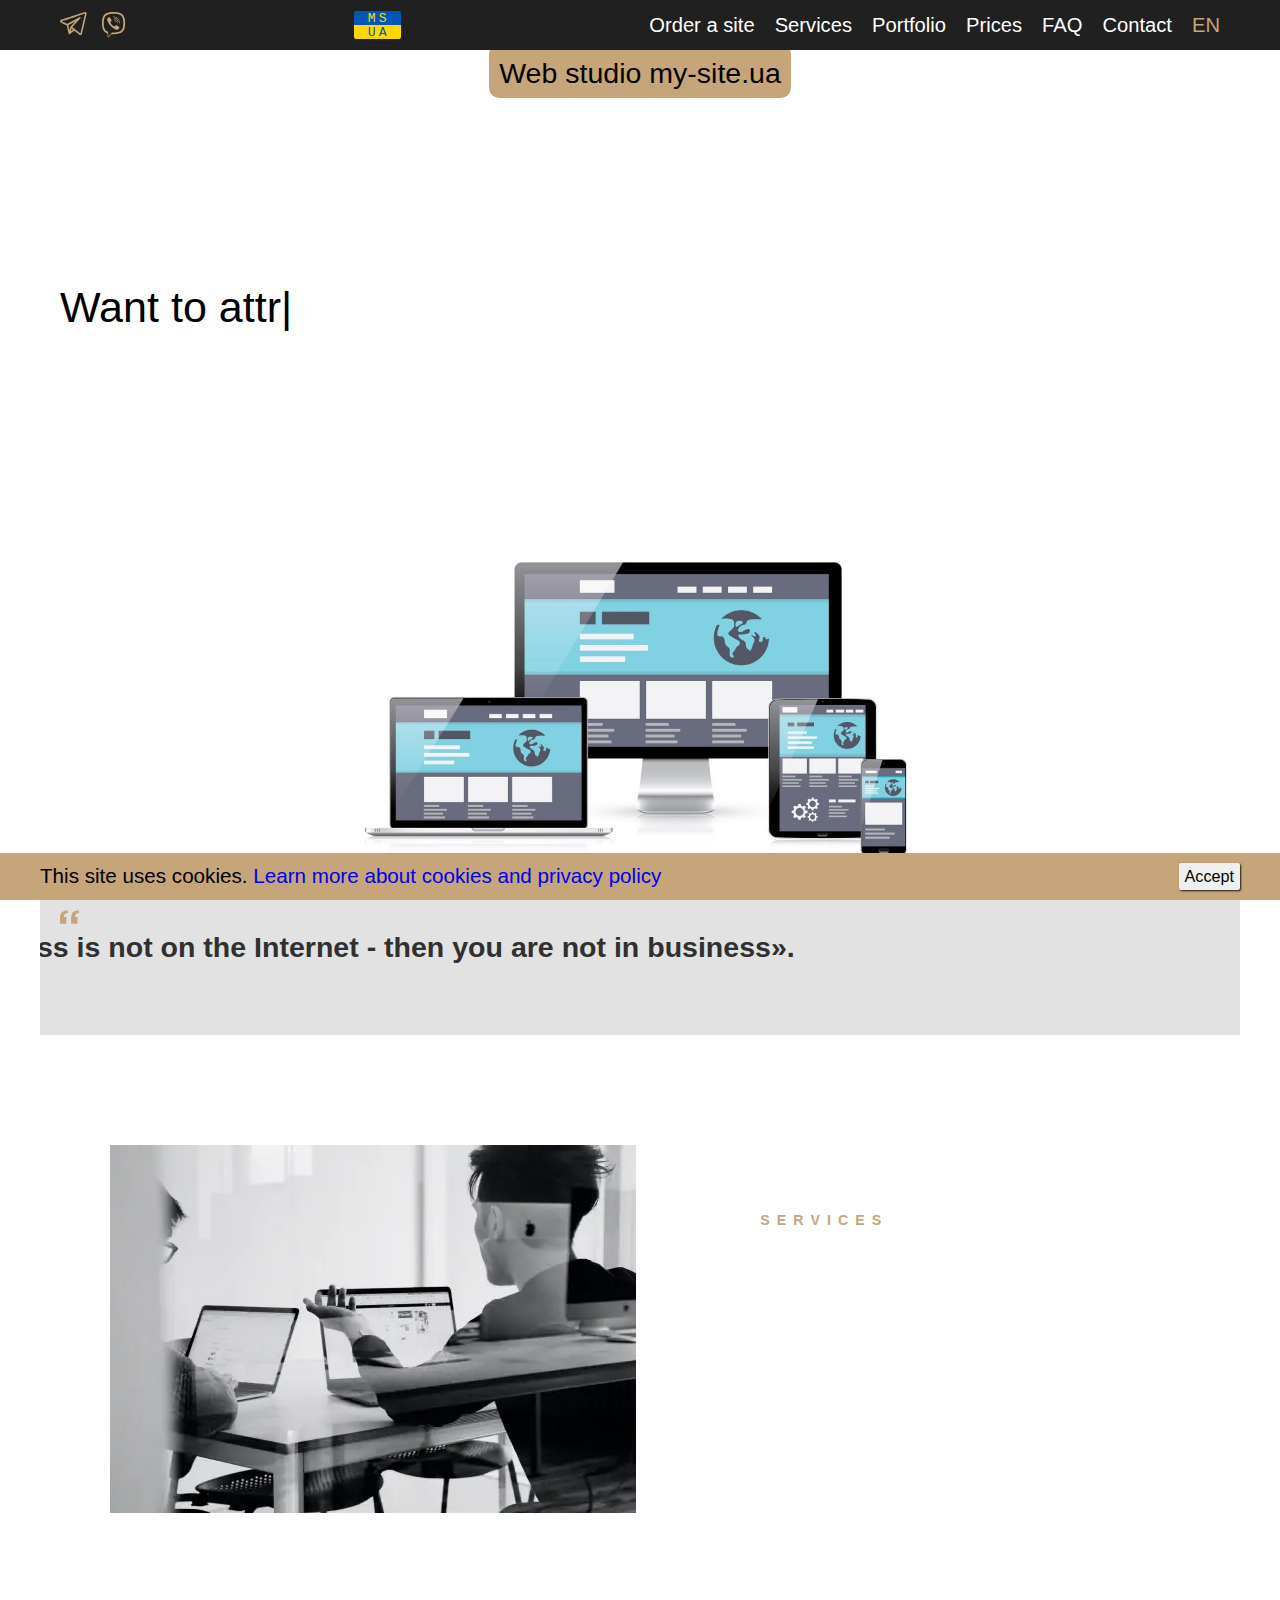
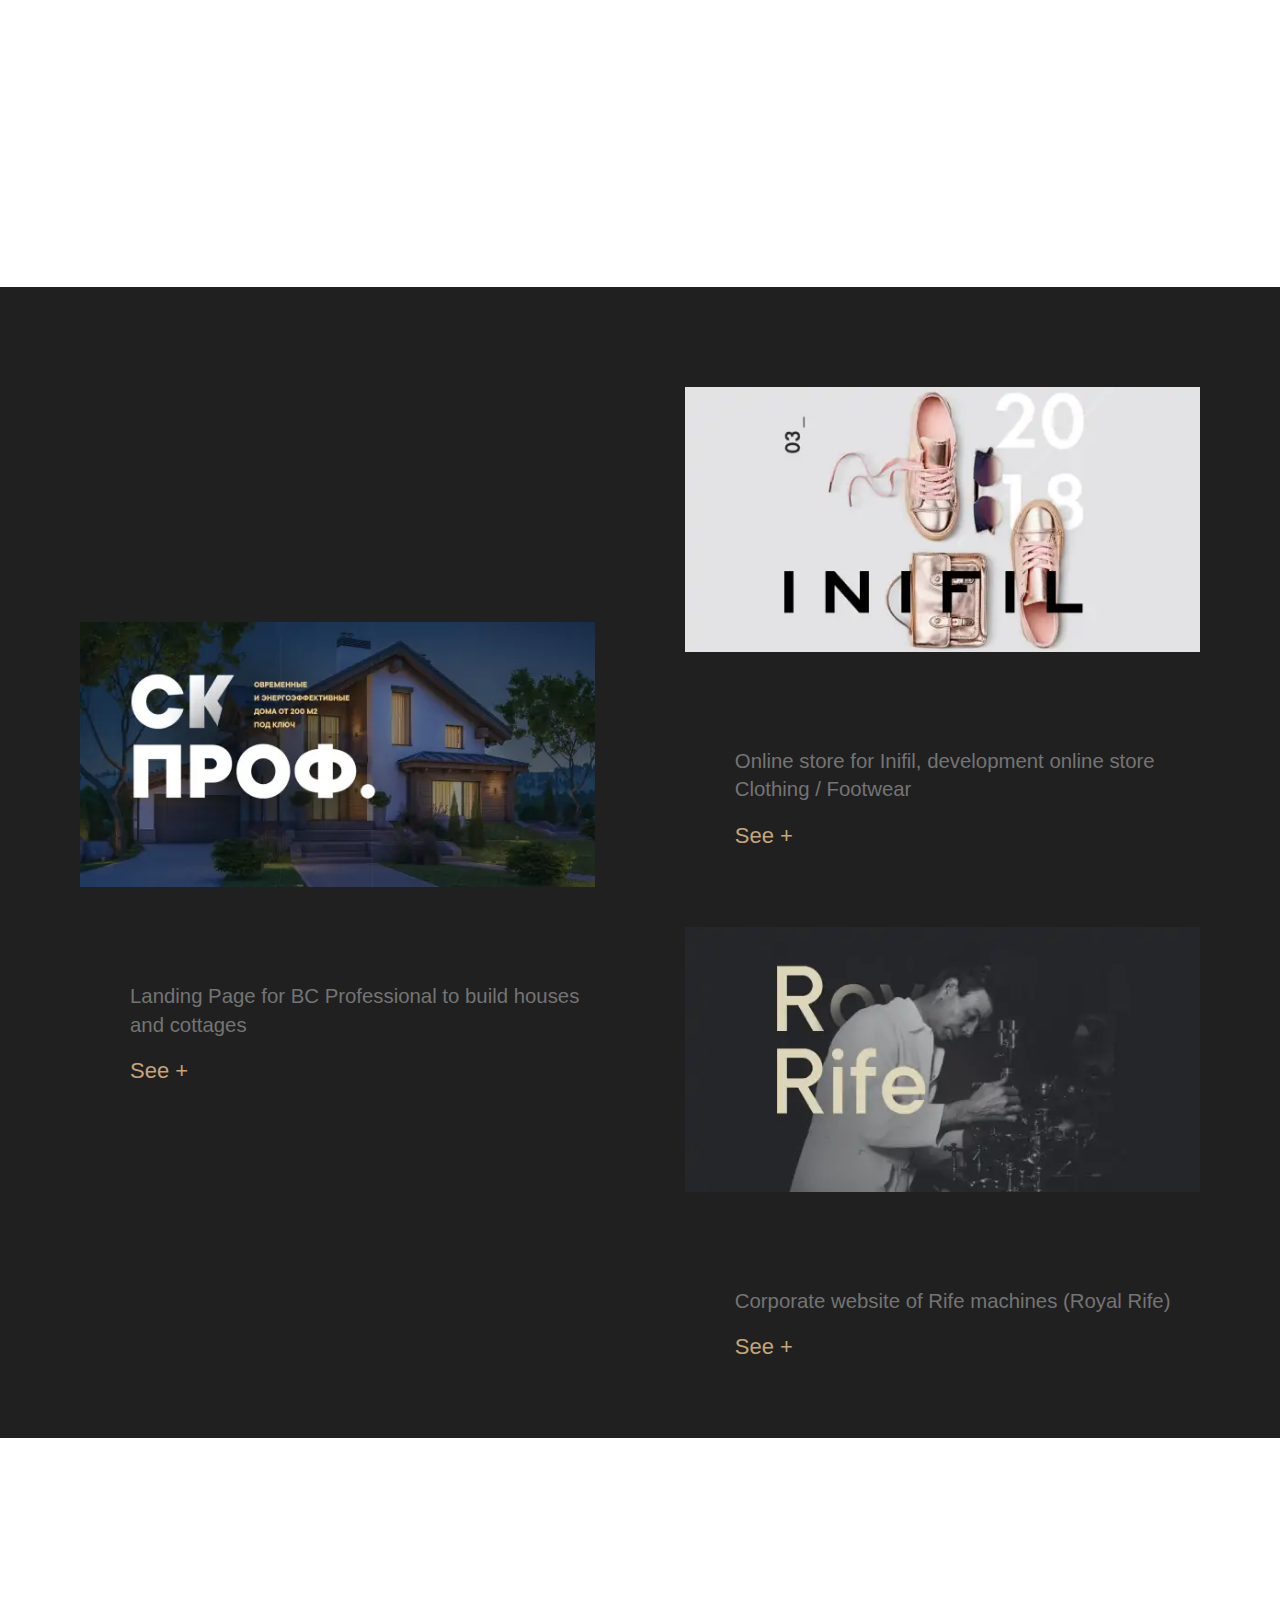
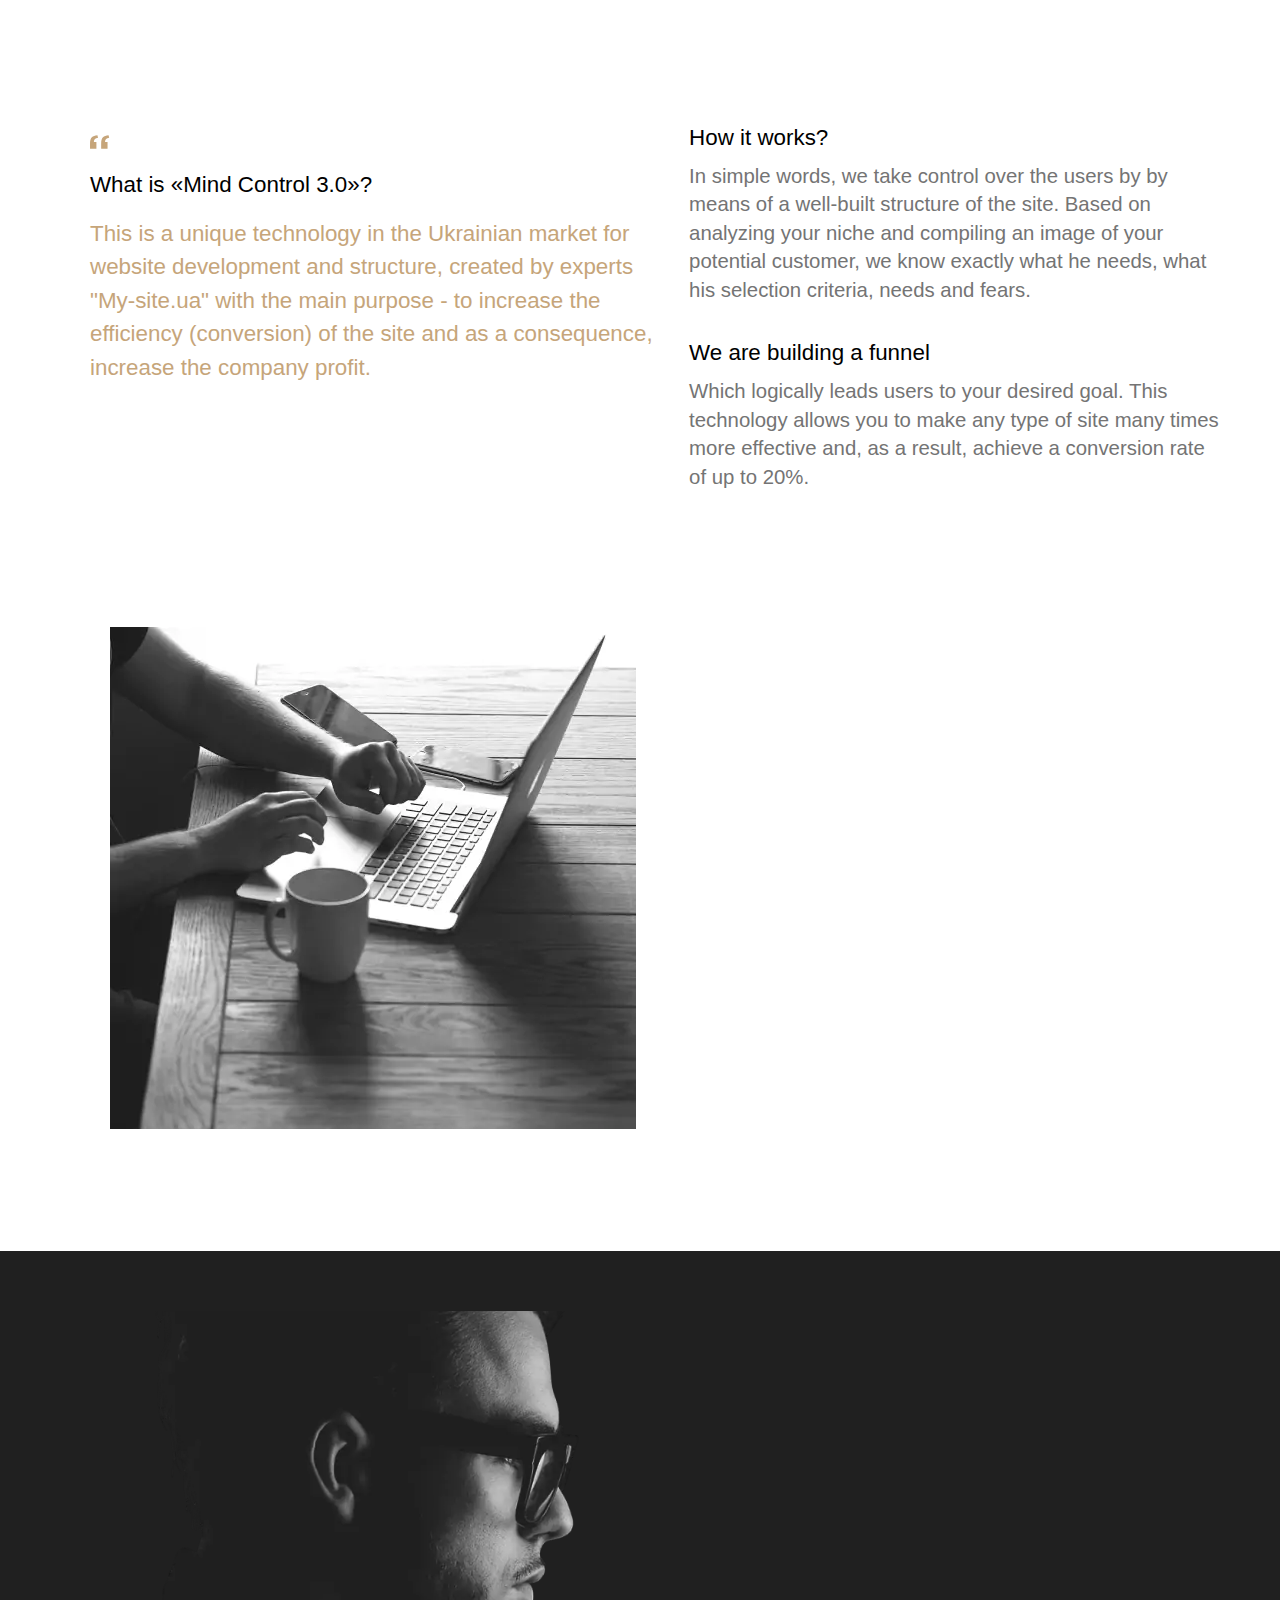
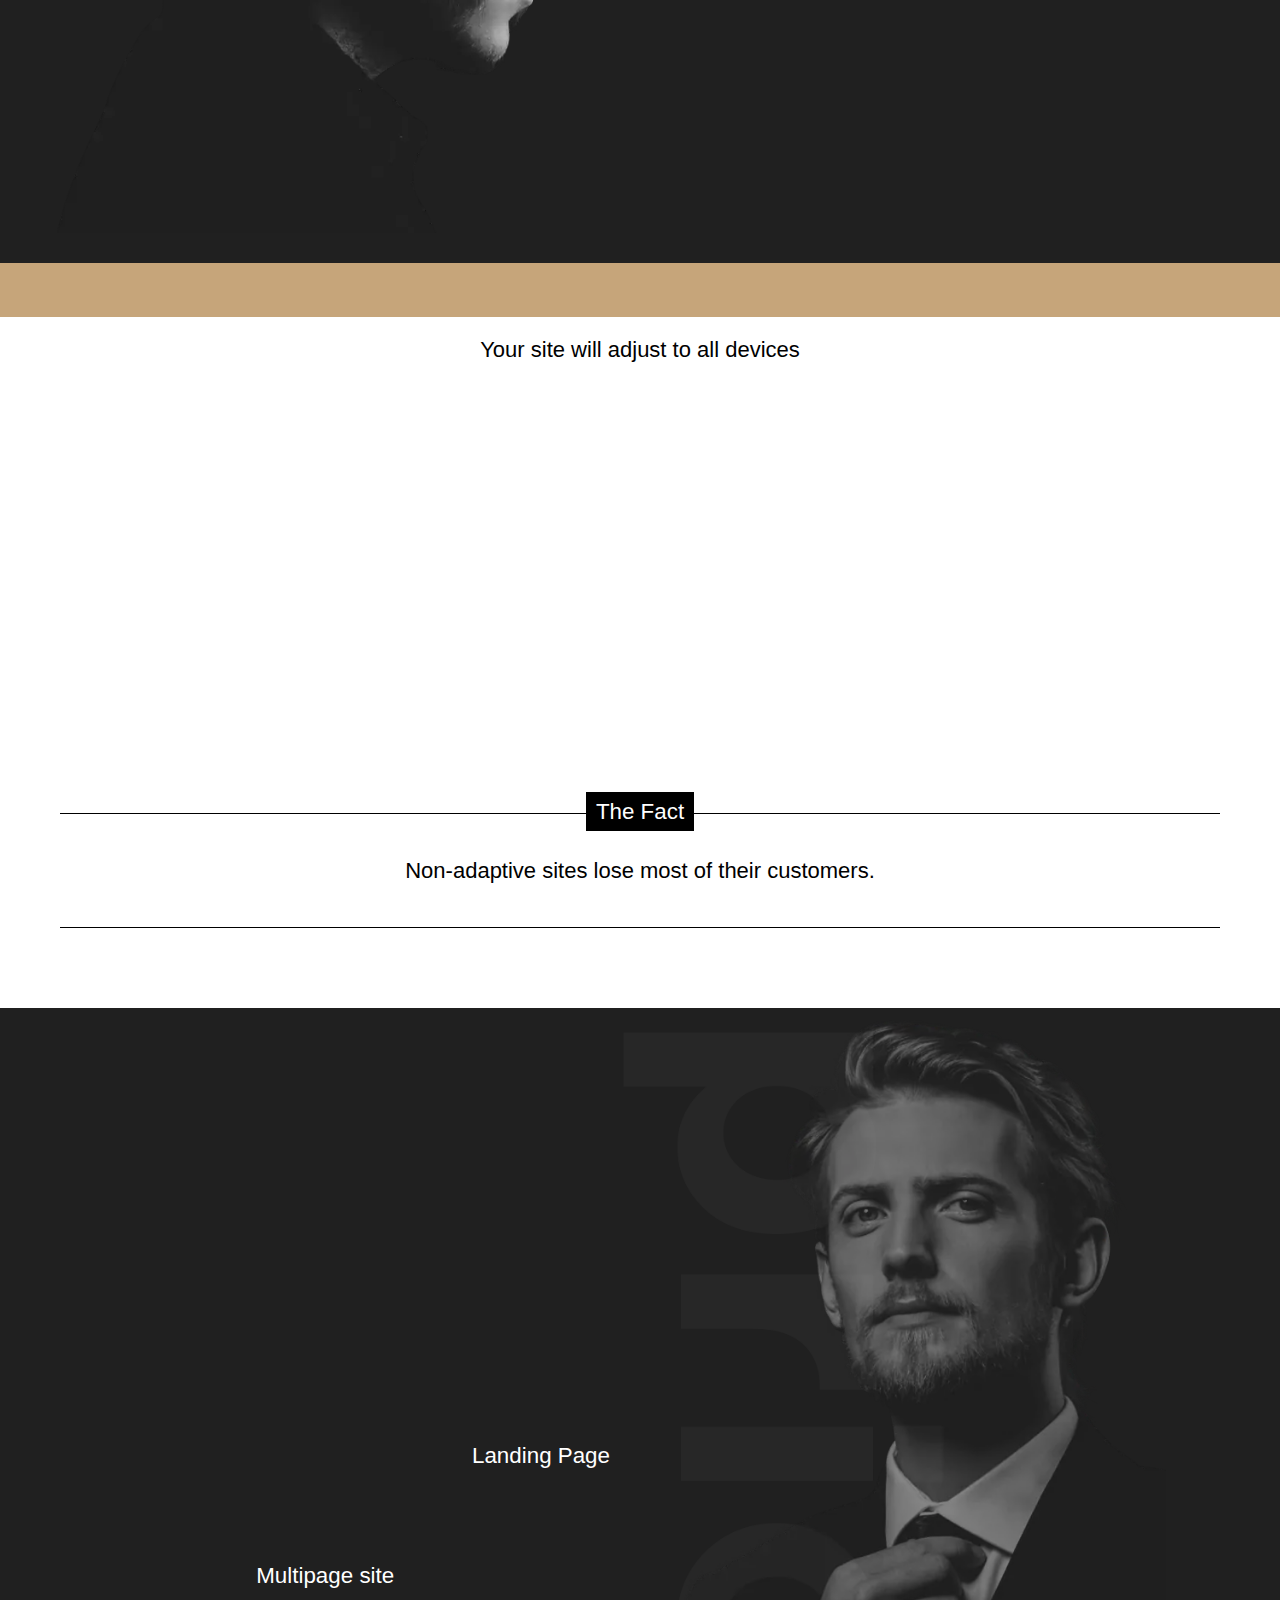
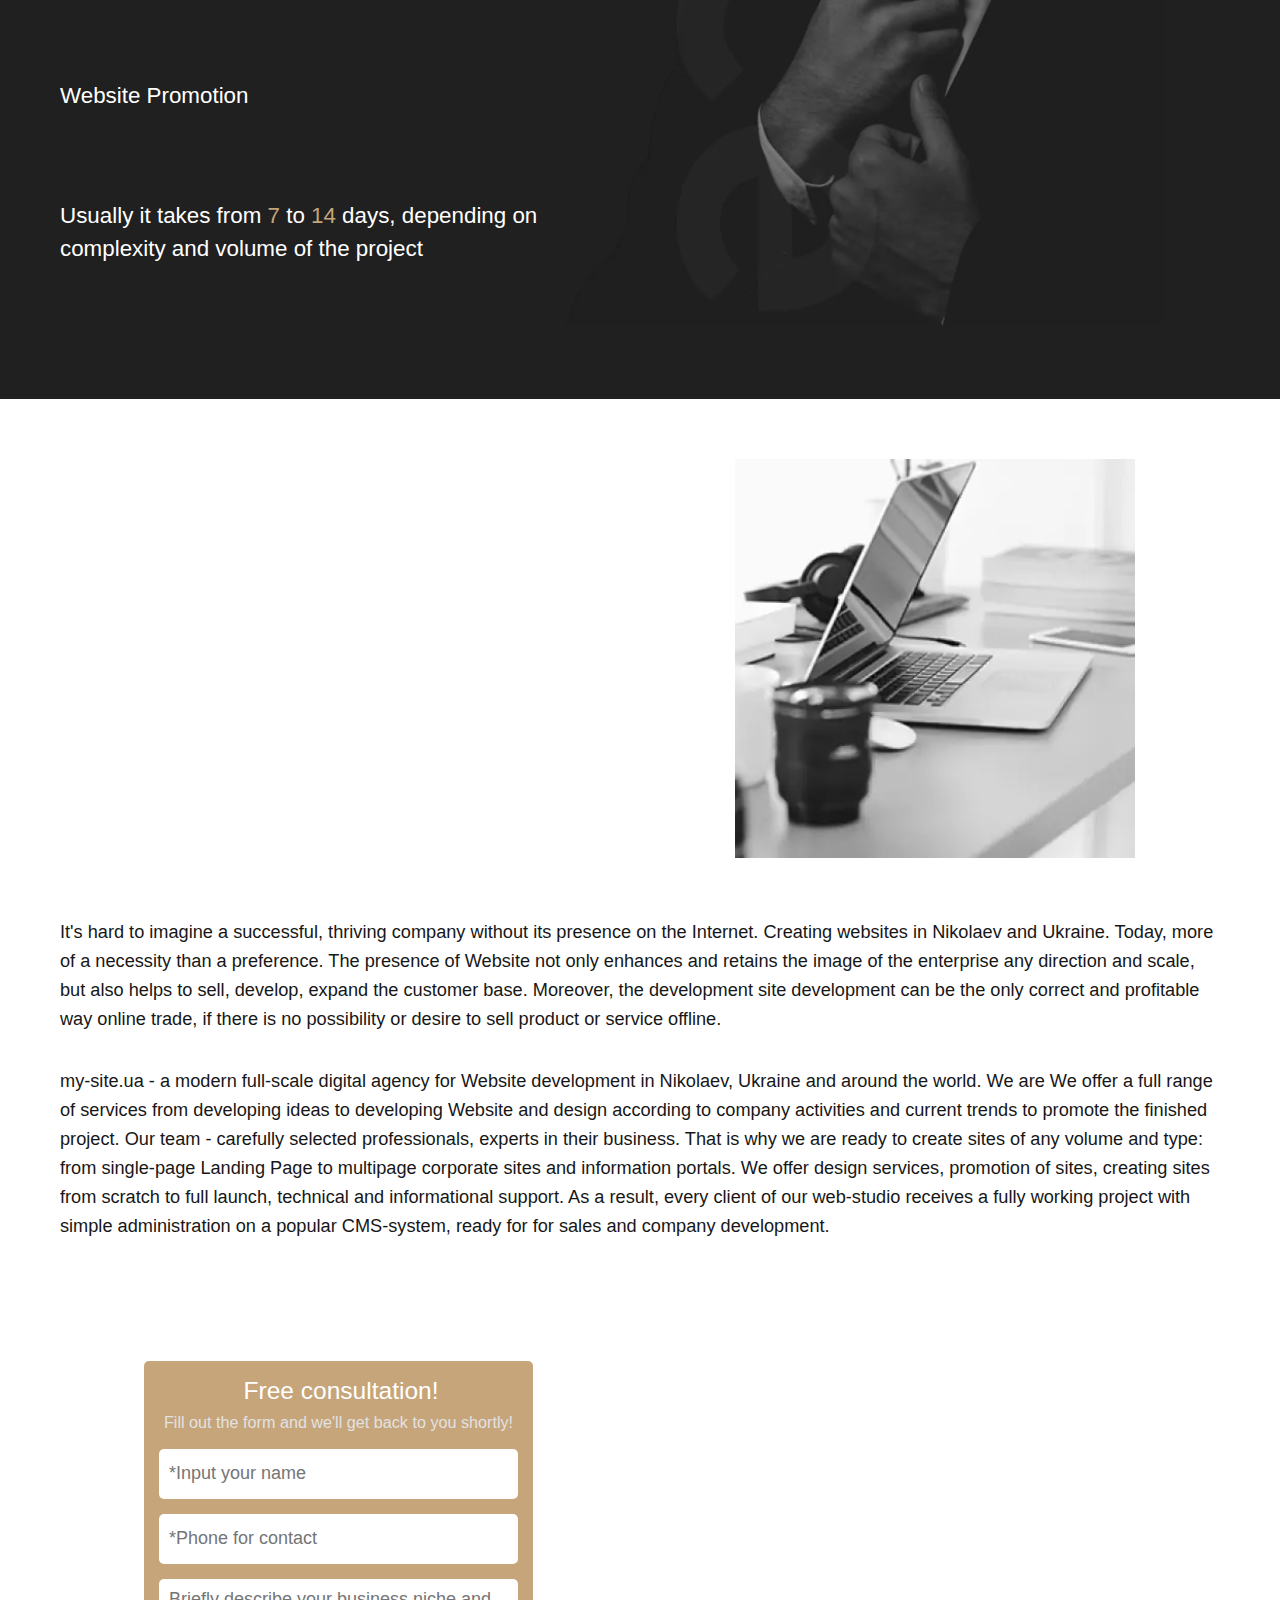
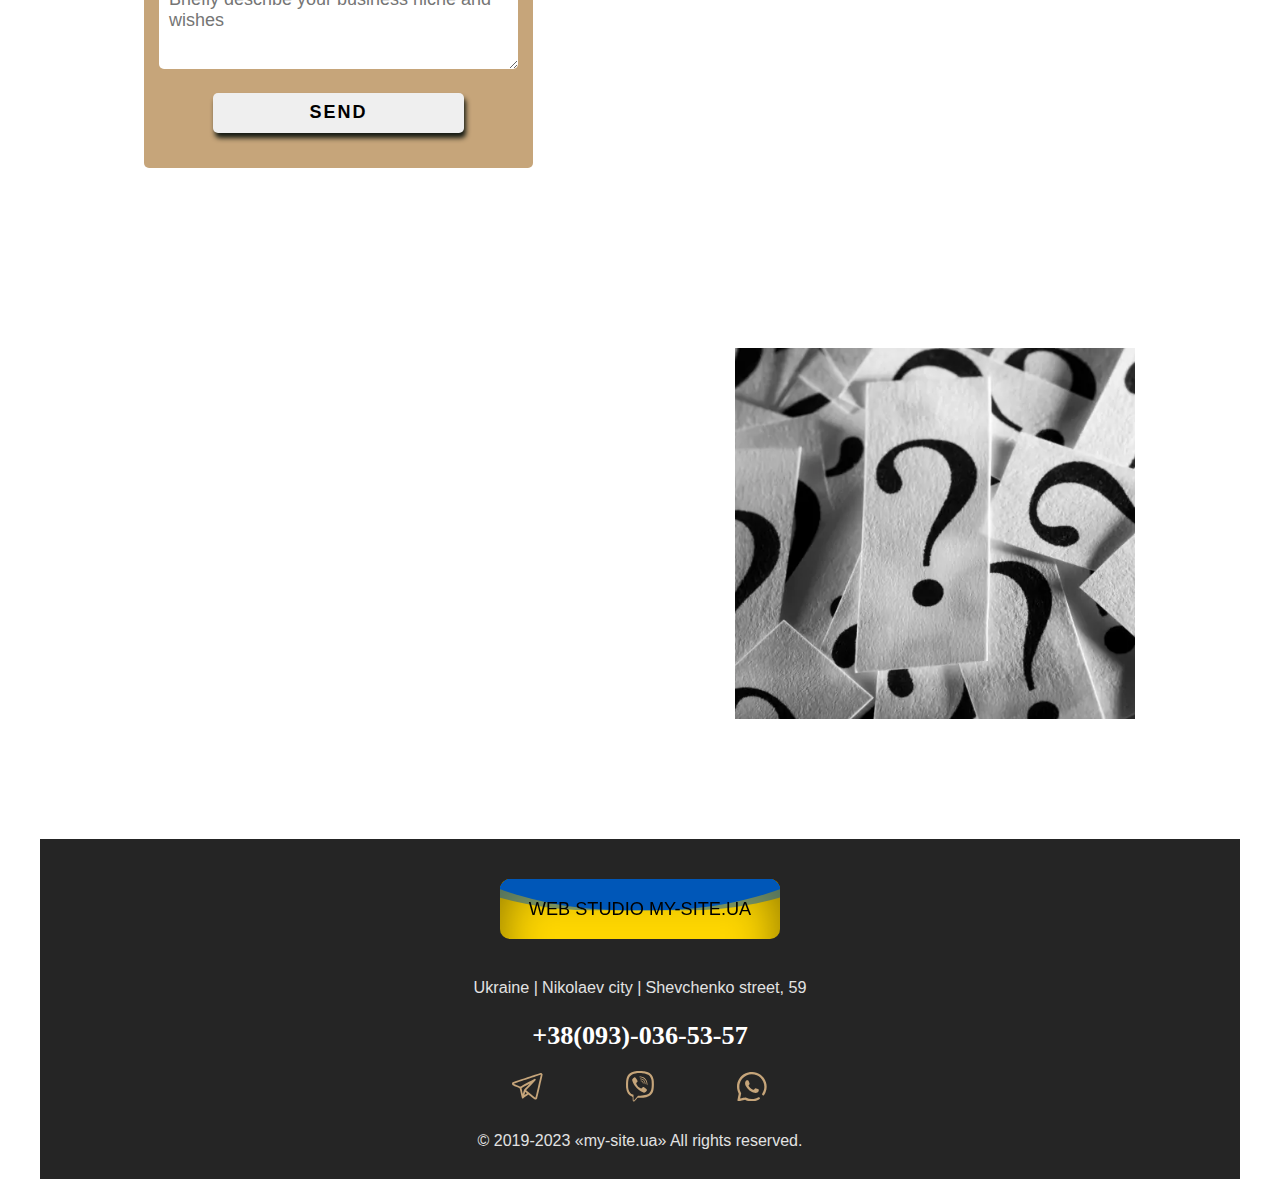
<file: en.html>
<!DOCTYPE html>
<html lang="en">
  <head>
    <meta charset="UTF-8" />
    <meta name="viewport" content="width=device-width, initial-scale=1.0" />
    <meta http-equiv="X-UA-Compatible" content="ie=edge" />
    <link rel="shortcut icon" type="image/ico" href="img/favicon.ico.png" />
    <!-- Краткое описание страницы  -->
    <meta
      name="description"
      content="Development of modern websites in Ukraine" />
    <!-- Пишем не более 140 символов. -->
    <!-- Ключевые слова страницы  -->
    <meta
      name="keywords"
      content="Make a site, the site price, website development, website on WordPress, the site on Wordpress, buy the site, order a website, website creation, website not expensive, the site Ukraine, order a website in Ukraine" />
    <!-- Пишем не более 20ти слов. Ключевые фразы разделяем запятой. -->
    <!-- локализация сайта, для русскоязычного сайта ru_RU -->
    <meta property="og:locale" content="en_US" />
    <!-- тип контента, по умолчанию используется article -->
    <meta property="og:type" content="article" />
    <!-- заголовок страницы, который будет выводится в записи социальной сети -->
    <meta
      property="og:title"
      content="Development of modern websites in Ukraine" />
    <!-- описание страницы -->
    <meta
      property="og:description"
      content="Profesionalno approach to solving your problems. Corporate sites (business cards), landing page (the site of one product or service), multi-page sites. Reasonable prices with high quality!" />
    <!-- ссылка на изображение, которое будет публиковаться в записи -->
    <meta
      property="og:image"
      content="https://dimamarktarg.github.io/dev-site/img/bg/bg2.jpg" />
    <!-- ссылка на текущую страницу -->
    <meta
      property="og:url"
      content="https://dimamarktarg.github.io/dev-site/" />
    <!-- название сайта -->
    <meta property="og:site_name" content="Web studio my-site.ua" />
    <link rel="stylesheet" href="css/style.css" />
    <title>Development of modern websites in Ukraine</title>
    <script defer src="js/en.js"></script>
    <meta
      name="google-site-verification"
      content="GhAb5Sy5HXSMIzXZQrEIYGLm0sB2SMdjZplYqWndh3U" />
  </head>
  <body>
    <div class="wrapper">
      <header class="header" id="navbar">
        <div class="header__container">
          <div class="nav__text">
            <a href="https://t.me/Smile111" target="_blank" rel="nofollow">
              <svg
                width="27"
                viewBox="0 0 21 18"
                fill="none"
                xmlns="http://www.w3.org/2000/svg">
                <path
                  d="M16.2241 1.00653C14.552 1.56661 10.3392 2.95464 6.87319 4.09916C0.898973 6.0635 0.558053 6.19338 0.322656 6.45312C-0.107552 6.94015 -0.107552 7.58141 0.322656 8.06843C0.501233 8.27948 1.03696 8.54735 2.84709 9.33471C4.11336 9.88667 5.16859 10.3575 5.20917 10.3899C5.24164 10.4143 5.58256 11.8835 5.95595 13.6449C6.40239 15.7148 6.70273 16.9161 6.80013 17.046C7.01118 17.3382 7.32774 17.3463 7.72548 17.0785C7.98523 16.908 10.3149 15.1872 11.0697 14.6027C11.1184 14.5703 12.0032 15.2359 13.1802 16.2018C14.4384 17.2327 15.3231 17.8983 15.5098 17.947C16.1673 18.1499 16.8573 17.7522 17.0683 17.0622C17.1251 16.8512 17.9855 13.2228 18.984 8.99379C20.3801 3.06828 20.7778 1.24192 20.7373 1.02276C20.6317 0.47891 20.0473 0 19.4953 0C19.3736 0 17.8963 0.454559 16.2241 1.00653ZM19.5116 1.39615C19.4872 1.50167 18.6674 4.99204 17.6852 9.16425C16.703 13.3365 15.8913 16.7619 15.8751 16.77C15.8589 16.7862 14.4302 15.6417 12.7013 14.2293L9.55996 11.6562L10.12 11.088C12.8474 8.27948 15.9968 4.9271 16.0618 4.75664C16.2079 4.36702 15.9238 3.9774 15.4855 3.9774C15.3556 3.9774 8.32615 7.80869 5.9803 9.15613C5.76925 9.27789 5.70432 9.25354 3.74809 8.40124C2.64416 7.92233 1.60516 7.46777 1.45906 7.3866L1.17496 7.2486L3.08248 6.62358C4.12148 6.28266 8.22875 4.93522 12.2061 3.62024C16.1835 2.30527 19.4547 1.22569 19.4953 1.22569C19.5278 1.21757 19.5359 1.29874 19.5116 1.39615ZM11.5487 7.80869C11.1996 8.18207 10.3067 9.11555 9.56807 9.88667C8.82942 10.6578 8.18816 11.3721 8.13946 11.4695C8.08264 11.5669 7.88783 12.2082 7.69302 12.8819C7.50632 13.5637 7.33586 14.1157 7.32774 14.0995C7.28716 14.067 6.47545 10.2844 6.4998 10.2682C6.55662 10.2195 12.1331 7.14308 12.1574 7.14308C12.1737 7.14308 11.8977 7.44342 11.5487 7.80869ZM9.7223 13.3527C9.94146 13.5313 10.12 13.7017 10.1119 13.7342C10.1038 13.7667 9.69795 14.0832 9.21904 14.4485C8.66707 14.8625 8.3505 15.0573 8.37486 14.9599C8.39921 14.8787 8.5372 14.4079 8.67519 13.9209C8.81318 13.4257 8.94306 12.9793 8.96741 12.9144C9.00799 12.7926 9.02423 12.8007 9.7223 13.3527Z"
                  fill="#c6a57a"></path>
              </svg>
            </a>
            <a
              href="viber://chat?number=%2B380930365357"
              target="_blank"
              rel="nofollow">
              <svg
                width="24"
                viewBox="0 0 19 20"
                fill="none"
                xmlns="http://www.w3.org/2000/svg">
                <path
                  d="M7.18602 0.0608273C4.56612 0.381472 2.64225 1.16353 1.66468 2.30534C0.976463 3.11086 0.444662 4.36998 0.178761 5.81679C0.00670828 6.74744 -0.0636771 9.90696 0.0692731 11.0018C0.4212 14.0362 1.69596 15.9601 3.90137 16.7891L4.3706 16.9611V17.9935C4.37842 19.2057 4.44881 19.581 4.72253 19.8157C5.19177 20.2223 5.51241 20.0268 6.81063 18.5096L7.57705 17.6103L9.12553 17.6024C12.2694 17.579 14.7564 16.969 15.9842 15.9132C16.8992 15.1389 17.5874 13.9971 17.9081 12.7615C18.3382 11.0644 18.4164 7.41219 18.0645 5.65256C17.3841 2.29752 15.8043 0.88199 11.9566 0.201597C10.9243 0.0139027 8.17924 -0.0643024 7.18602 0.0608273ZM10.7679 1.46853C12.9654 1.70315 14.553 2.26624 15.3742 3.07958C15.9138 3.6192 16.3596 4.54203 16.6177 5.65256C16.7897 6.37205 16.821 6.76308 16.8601 8.12387C16.9539 11.5962 16.5707 13.1994 15.3585 14.4038C14.7173 15.0451 14.2871 15.2954 13.3252 15.5769C12.1286 15.921 10.9399 16.0931 9.35233 16.14L7.88205 16.1869L6.90448 17.3835C6.37268 18.0404 5.75485 18.7599 5.54369 18.9867C4.94151 19.628 4.91805 19.5732 4.91805 17.4147V15.6395L4.45663 15.4674C3.05674 14.9591 2.07135 13.7625 1.63339 12.0655C1.28929 10.7125 1.26583 7.54514 1.59429 5.96538C2.11827 3.42369 3.41649 2.21149 6.17716 1.64841C7.4832 1.38251 9.35233 1.31212 10.7679 1.46853Z"
                  fill="#c6a57a"></path>
                <path
                  d="M8.79856 3.68961C8.72817 3.88513 8.83766 4.04154 9.05664 4.04154C9.5728 4.04936 10.5347 4.2918 11.0744 4.54206C11.786 4.88617 12.5837 5.65258 12.9513 6.34862C13.2563 6.93516 13.4987 7.80325 13.5691 8.59313C13.6239 9.21878 13.7334 9.38301 13.9758 9.1875C14.2495 8.9607 13.8898 7.09157 13.3893 6.12964C12.9904 5.37104 12.1067 4.47949 11.395 4.13539C10.4252 3.65833 8.91587 3.40025 8.79856 3.68961Z"
                  fill="#c6a57a"></path>
                <path
                  d="M5.34711 4.24475C4.63543 4.61232 4.04889 5.35528 4.04106 5.8949C4.03324 6.43452 4.95608 8.43659 5.78506 9.68007C6.37942 10.5638 7.60726 11.8229 8.47535 12.4251C9.34343 13.0273 10.6886 13.7702 11.3846 14.0205C11.9008 14.2082 11.9946 14.2238 12.2762 14.1378C12.6359 14.0283 13.1208 13.6217 13.4414 13.1524C13.9028 12.4798 13.8403 12.1905 13.1051 11.5805C12.3309 10.9314 11.6583 10.5325 11.3533 10.5325C10.9936 10.5325 10.8528 10.6185 10.5947 10.9861C10.2741 11.4475 10.016 11.5336 9.49984 11.3302C8.3815 10.9001 7.38046 9.90687 6.90341 8.74942C6.61404 8.04556 6.64533 7.87351 7.14584 7.38081C7.52123 7.01324 7.57598 6.9194 7.57598 6.6535C7.57598 6.30939 7.16931 5.58207 6.50455 4.72963C6.01968 4.11962 5.78506 4.01795 5.34711 4.24475Z"
                  fill="#c6a57a"></path>
                <path
                  d="M9.25053 5.01924C9.15668 5.24604 9.28963 5.33989 9.80579 5.44155C11.2291 5.69963 12.1363 6.66157 12.2615 8.04581C12.2927 8.4603 12.3475 8.62454 12.4492 8.6871C12.7072 8.84351 12.7933 8.59326 12.7307 7.91286C12.5899 6.48951 11.6515 5.37899 10.275 5.01924C9.68066 4.87065 9.30527 4.87065 9.25053 5.01924Z"
                  fill="#c6a57a"></path>
                <path
                  d="M9.66607 6.28601C9.63479 6.30947 9.61133 6.41896 9.61133 6.51281C9.61133 6.6614 9.67389 6.7005 10.0336 6.77871C10.6828 6.91166 10.933 7.24794 11.0425 8.10821C11.0503 8.17077 11.152 8.23334 11.2771 8.24898C11.4805 8.27244 11.4883 8.26462 11.4883 7.89705C11.4883 7.42 11.2771 6.95858 10.9174 6.64576C10.5498 6.32511 9.8303 6.11396 9.66607 6.28601Z"
                  fill="#c6a57a"></path>
              </svg>
            </a>
          </div>
          <div class="header__logo">
            <a href="en.html" class="header__logo">
              <div class="logo_1"><tt>MS</tt></div>
              <div class="logo_2"><tt>UA</tt></div></a
            >
          </div>
          <div class="header__menu menu">
            <div class="menu__icon">
              <span></span>
            </div>
            <nav class="menu__body">
              <ul class="menu__list">
                <li>
                  <a class="menu__link btn--show-modal-window" href="#"
                    >Order a site</a
                  >
                </li>
                <li>
                  <a data-goto=".services" href="#" class="menu__link"
                    >Services</a
                  >
                </li>
                <li>
                  <a data-goto=".portfolio" href="#" class="menu__link"
                    >Portfolio</a
                  >
                </li>
                <li>
                  <a data-goto=".cost" href="#" class="menu__link">Prices</a>
                </li>
                <li>
                  <a data-goto=".faq_2" href="#" class="menu__link">FAQ</a>
                </li>
                <li>
                  <a data-goto=".footer" href="#" class="menu__link">Contact</a>
                </li>
                <li>
                  <p class="menu__link menu__arroww gold">EN</p>
                  <spun class="menu__arrow"></spun>
                  <ul class="menu__sub-list">
                    <li>
                      <a href="uk.html" class="menu__sub-link">UA</a>
                    </li>
                    <li>
                      <a href="index.html" class="menu__sub-link">RU</a>
                    </li>
                  </ul>
                </li>
              </ul>
            </nav>
          </div>
        </div>
      </header>
      <main class="page">
        <div class="under-header">
          <h1 class="text-center _anim-items">Web studio my-site.ua</h1>
          <div><span id="text"></span><span id="cursor">|</span></div>
          <div class="bg-container">
            <img src="img/bg/bg2.jpg" alt="Responsive-Web-Desig" />
          </div>
        </div>

        <section class="page__section page__section_1">
          <div class="cite">
            <img src="img/icon/quote.svg" alt="Bill Gates" />
            <div class="cite__text _anim-items _anim-no-hide">
              «If your business is not on the Internet - then you are not in
              business».
            </div>
            <div class="cite__img _anim-items _anim-no-hide">
              <div class="cite__img-text">Bill Gates</div>
            </div>
          </div>
          <div class="page__wrapper-1200 margin-vert">
            <div class="services">
              <div class="services__img">
                <img src="img/bg/service-photo.png" alt="service-photo" />
              </div>
              <div class="services__body">
                <div class="services__title">SERVICES</div>
                <div class="services__subtitle anim-top _anim-items">
                  How we grow your business
                </div>
                <div class="services__text anim-left _anim-items">
                  We provide the full range of digital services to grow your
                  business and achieve WOW results
                </div>
              </div>
            </div>
            <div class="adaptive__colums">
              <div class="adaptive__items anim-top _anim-items _anim-no-hide">
                <div class="adaptive__img">
                  <img src="img/svg/serv1.svg" alt="ПК" />
                </div>
                <div class="adaptive__item">
                  <h2 class="adaptive__title">Site development</h2>
                  <div class="adaptive__text">
                    Creating a first-class and effective key to solving your
                    business:
                    <ul class="ul">
                      <li class="li">Landing page</li>
                      <li class="li">Corporate website of the company</li>
                      <li class="li">Site-card</li>
                    </ul>
                  </div>
                </div>
              </div>
              <div class="adaptive__items anim-top _anim-items _anim-no-hide">
                <div class="adaptive__img">
                  <img src="img/svg/serv2.svg" alt="Ноутбук" />
                </div>
                <div class="adaptive__item">
                  <h2 class="adaptive__title">Promotion of sites</h2>
                  <div class="adaptive__text">
                    Promoting a business based on its specifics and requirements
                    for results:
                    <ul class="ul">
                      <li class="li">SEO-promotion</li>
                      <li class="li">Contextual advertising</li>
                      <li class="li">Targeted advertising FB/Inst</li>
                    </ul>
                  </div>
                </div>
              </div>
            </div>
          </div>

          <div class="portfolio">
            <div class="page__wrapper-1200">
              <div class="portfolio__container">
                <div class="portfolio__wrap">
                  <div class="portfolio__side_left">
                    <div class="portfolio__item">
                      <div class="portfolio__about">
                        <div
                          class="services__subtitle anim-top _anim-items white">
                          Portfolio
                        </div>
                        <div
                          class="services__text anim-left _anim-items gray-w">
                          Something we are proud of.<br />Check out our work
                        </div>
                      </div>
                    </div>

                    <div class="portfolio__item">
                      <div class="portfolio__photo">
                        <a href="https://sk-prof.com/" target="_blank"
                          ><img src="img/bg/work1.png.webp" alt="Картинка"
                        /></a>
                      </div>
                      <div class="portfolio__about">
                        <div
                          class="services__subtitle anim-top _anim-items white">
                          BC Professional
                        </div>
                        <p class="adaptive__text">
                          Landing Page for BC Professional to build houses and
                          cottages
                        </p>
                        <a
                          href="https://sk-prof.com/"
                          class="portfolio__link"
                          target="_blank"
                          >See +</a
                        >
                      </div>
                    </div>
                  </div>

                  <div class="portfolio__side_right">
                    <div class="portfolio__item">
                      <div class="portfolio__photo">
                        <a href="https://inifil.com.ua/" target="_blank"
                          ><img src="img/bg/work2.png.webp" alt="Картинка"
                        /></a>
                      </div>
                      <div class="portfolio__about">
                        <div
                          class="services__subtitle anim-top _anim-items white">
                          Inifi
                        </div>
                        <p class="adaptive__text">
                          Online store for Inifil, development online store
                          Clothing / Footwear
                        </p>
                        <a
                          href="https://inifil.com.ua/"
                          class="portfolio__link"
                          target="_blank"
                          >See +</a
                        >
                      </div>
                    </div>
                    <div class="portfolio__item">
                      <div class="portfolio__photo">
                        <a href="https://rife.com.ua/" target="_blank"
                          ><img src="img/bg/work3.png.webp" alt="Картинка"
                        /></a>
                      </div>
                      <div class="portfolio__about">
                        <div
                          class="services__subtitle anim-top _anim-items white">
                          Royal Rife
                        </div>
                        <p class="adaptive__text">
                          Corporate website of Rife machines (Royal Rife)
                        </p>
                        <a
                          href="https://rife.com.ua/"
                          class="portfolio__link"
                          target="_blank"
                          >See +</a
                        >
                      </div>
                    </div>
                  </div>
                </div>
              </div>
            </div>
          </div>
          <div class="page__wrapper-1200 serv_link">
            <div class="margin-vert">
              <div class="adaptive__padding padding__left">
                <div class="services__subtitle anim-top _anim-items">
                  Website development for business
                </div>
                <div class="services__text anim-left _anim-items">
                  through unique technology<br /><b>«Mind Control 3.0»</b>
                </div>
              </div>
            </div>

            <div class="fsb margin-vert">
              <div class="sb1">
                <img src="img/icon/quote.svg" alt="quote" />
                <h2 class="adaptive__title">What is «Mind Control 3.0»?</h2>
                <p>
                  This is a unique technology in the Ukrainian market for
                  website development and structure, created by experts
                  "My-site.ua" with the main purpose - to increase the
                  efficiency (conversion) of the site and as a consequence,
                  increase the company profit.
                </p>
              </div>
              <div class="sb2">
                <div class="adaptive__padding">
                  <h2 class="adaptive__title">How it works?</h2>
                  <p class="adaptive__text">
                    In simple words, we take control over the users by by means
                    of a well-built structure of the site. Based on analyzing
                    your niche and compiling an image of your potential
                    customer, we know exactly what he needs, what his selection
                    criteria, needs and fears.
                  </p>
                </div>
                <div class="adaptive__padding">
                  <h2 class="adaptive__title">We are building a funnel</h2>
                  <p class="adaptive__text">
                    Which logically leads users to your desired goal. This
                    technology allows you to make any type of site many times
                    more effective and, as a result, achieve a conversion rate
                    of up to 20%.
                  </p>
                </div>
              </div>
            </div>
          </div>
          <div class="page__wrapper-1200">
            <div class="services margin-vert padding-vert">
              <div class="services__img">
                <img src="img/bg/need.png.webp" alt="service-photo" />
              </div>
              <div class="services__body">
                <div class="services__subtitle anim-top _anim-items">
                  Website development will help you:
                </div>
                <div data-spollers class="spoller spoller_1">
                  <div
                    class="spoller__item anim-bottom _anim-items _anim-no-hide">
                    <button
                      tabindex="-1"
                      type="button"
                      data-spoller
                      class="spoller__title">
                      <span class="gold">1.</span> Shape the brand image.
                    </button>
                    <div class="spoller__body">
                      The website can display the company at its best and in
                      detail. Display processes, employees, certificates,
                      technologies, locations, and any catalog of products and
                      services.
                    </div>
                  </div>
                  <div
                    class="spoller__item anim-bottom _anim-items _anim-no-hide">
                    <button
                      tabindex="-1"
                      type="button"
                      data-spoller
                      class="spoller__title">
                      <span class="gold">2.</span> To talk about the business as
                      clearly as possible.
                    </button>
                    <div class="spoller__body">
                      The information on the site is arranged consistently, and
                      it's can always be found. When developing it, they find
                      out what is important to potential customers and partners.
                      And then this is taken into account in the design.
                    </div>
                  </div>
                  <div
                    class="spoller__item anim-bottom _anim-items _anim-no-hide">
                    <button
                      tabindex="-1"
                      type="button"
                      data-spoller
                      class="spoller__title">
                      <span class="gold">3.</span> Interact with users.
                    </button>
                    <div class="spoller__body">
                      The design and usability of the site largely determines
                      user experience - whether the client likes the site,
                      whether he wants to use the service again. This experience
                      can be constantly analyzed and improved.
                    </div>
                  </div>
                  <div
                    class="spoller__item anim-bottom _anim-items _anim-no-hide">
                    <button
                      tabindex="-1"
                      type="button"
                      data-spoller
                      class="spoller__title">
                      <span class="gold">4.</span> Attract new customers and
                      partners.
                    </button>
                    <div class="spoller__body">
                      Sites are advertised through contextual advertising,
                      banners, promotion in search engines and even through
                      traditional channels. Advertising on the Internet can
                      attract not only customers, but also possible investors,
                      partners and employees.
                    </div>
                  </div>
                  <div
                    class="spoller__item anim-bottom _anim-items _anim-no-hide">
                    <button
                      tabindex="-1"
                      type="button"
                      data-spoller
                      class="spoller__title">
                      <span class="gold">5.</span> Demonstrate the results work.
                    </button>
                    <div class="spoller__body">
                      The site allows you to place a portfolio: a description of
                      solved tasks with photos, video, text and any graphics.
                      For example, potential customers and partners can see the
                      experience performer.
                    </div>
                  </div>
                </div>
              </div>
            </div>
          </div>
          <div class="tehnologi">
            <div class="tehnologi__container">
              <div class="tehnologi__left">
                <div class="services__subtitle anim-top _anim-items">
                  <span class="gold">3</span>
                  <span class="white">the main components of technology</span>
                  <span class="gold"> «Mind Control 3.0»</span>
                </div>
              </div>
              <div class="tehnologi__right">
                <div class="tehnologi__block anim-left _anim-items">
                  <div class="right__num"><span class="bbg gold">01</span></div>
                  <div class="right__body">
                    <h2 class="adaptive__title white">
                      Detailed target audience analysis
                    </h2>
                    <p class="adaptive__text gray">
                      We're fully immersed in your business, communicating with
                      you and your managers to understand your needs. you and
                      your managers to understand the needs of your customers.
                      We develop user avatars.
                    </p>
                  </div>
                </div>
                <div class="tehnologi__block anim-left _anim-items">
                  <div class="right__num"><span class="bbg gold">02</span></div>
                  <div class="right__body">
                    <h2 class="adaptive__title white">Selling structure</h2>
                    <p class="adaptive__text gray">
                      Based on the analysis of the first stage, a selling
                      structure, which with each step of the site's passage the
                      user warms his interest in the company/service/product and
                      uncompromisingly leads to the targeted action you want you
                      - a call, a subscription, contacts.
                    </p>
                  </div>
                </div>
                <div class="tehnologi__block anim-left _anim-items">
                  <div class="right__num"><span class="bbg gold">03</span></div>
                  <div class="right__body">
                    <h2 class="adaptive__title white">
                      Selling, explosive copywriting
                    </h2>
                    <p class="adaptive__text gray">
                      Our copywriters write content that hits the mark.
                      Highlighting the golden advantages of your business,
                      separating the seeds from the chaff, and serve it up on a
                      nice, shiny plate in the form of your website.
                    </p>
                  </div>
                </div>
              </div>
            </div>
          </div>
        </section>
        <section class="page__section page__section_2">
          <div class="yellow__bg">
            <h2
              class="page__title text-center anim-top _anim-items _anim-no-hide">
              Adaptive <span class="white">web design</span>
            </h2>
          </div>
          <div class="page__wrapper-1200">
            <p class="text-center sub-title">
              Your site will adjust to all devices
            </p>
            <div class="adaptive">
              <div class="adaptive__colums">
                <div
                  class="adaptive__items anim-left _anim-items _anim-no-hide">
                  <div class="adaptive__img">
                    <img src="img/icon/pc2.png" alt="ПК" />
                  </div>
                  <div class="adaptive__item">
                    <div class="adaptive__title">The PCs</div>
                    <div class="adaptive__text">
                      Regardless of monitor size, the site appears everywhere
                      Displayed correctly everywhere
                    </div>
                  </div>
                </div>
                <div
                  class="adaptive__items anim-right _anim-items _anim-no-hide">
                  <div class="adaptive__img">
                    <img src="img/icon/laptop2.png" alt="Ноутбук" />
                  </div>
                  <div class="adaptive__item">
                    <div class="adaptive__title">Laptops</div>
                    <div class="adaptive__text">
                      Laptop or netbook on any device the site looks great
                    </div>
                  </div>
                </div>
              </div>
              <div class="adaptive__colums">
                <div
                  class="adaptive__items anim-left _anim-items _anim-no-hide">
                  <div class="adaptive__img">
                    <img src="img/icon/ebook2.png" alt="Tablet" />
                  </div>
                  <div class="adaptive__item">
                    <div class="adaptive__title">Tablets</div>
                    <div class="adaptive__text">
                      The site adapts to any even non-standard tablet
                    </div>
                  </div>
                </div>
                <div
                  class="adaptive__items anim-right _anim-items _anim-no-hide">
                  <div class="adaptive__img">
                    <img src="img/icon/smart2.png" alt="Smartphon" />
                  </div>
                  <div class="adaptive__item">
                    <div class="adaptive__title">Smartphones</div>
                    <div class="adaptive__text">
                      No matter what phone, the site is always easy to use and
                      pleasant
                    </div>
                  </div>
                </div>
              </div>
            </div>
            <div class="center">
              <div class="adaptive__title text-center fakt">The Fact</div>
            </div>
            <p class="text-center hrb">
              Non-adaptive sites lose most of their customers.
            </p>
          </div>
        </section>
        <section class="page__section page__section_3">
          <div class="cost">
            <div class="page__wrapper-1200">
              <div class="cost-wrapper padding-vert">
                <div class="cost_bg">
                  <div class="cost__content">
                    <div class="padding-vert">
                      <div
                        class="services__subtitle anim-top _anim-items white">
                        Timing and cost <br />WEB SITE creation<br />
                        <span class="gold"> turnkey</span>
                      </div>
                      <div class="services__text anim-left _anim-items">
                        <span class="white">We are a web studio that,</span>
                        <span class="gold"
                          >First of all, we care about the result of the
                          work,</span
                        >
                        <span class="white"
                          >the success of the created site and feedback from our
                          customers.</span
                        >
                      </div>
                    </div>
                    <div class="cost-section">
                      <div class="cost__item-1">
                        <h2 class="adaptive__title white">Landing Page</h2>
                        <div
                          class="services__subtitle anim-top _anim-items white adaptive__padding">
                          <span class="adaptive__text gold">from</span> 600$
                        </div>
                      </div>
                      <div class="cost__item-2">
                        <h2 class="adaptive__title white">Multipage site</h2>
                        <div
                          class="services__subtitle anim-top _anim-items white adaptive__padding">
                          <span class="adaptive__text gold">from</span> 1000$
                        </div>
                      </div>
                      <div class="cost__item-3">
                        <h2 class="adaptive__title white">Website Promotion</h2>
                        <div
                          class="services__subtitle anim-top _anim-items white adaptive__padding">
                          <span class="adaptive__text gold">from</span> 250$
                        </div>
                      </div>
                      <div class="cost__item-3">
                        <h2 class="adaptive__title white">
                          Usually it takes from
                          <span class="gold">7</span> to
                          <span class="gold">14</span> days, depending on
                          complexity and volume of the project
                        </h2>
                      </div>
                    </div>
                  </div>
                </div>
              </div>
              <div
                class="services__subtitle anim-top _anim-items white adaptive__padding text-center">
                <span class="serv__text gold"
                  >* For all citizens of Ukraine discount</span
                >
                50%
                <span class="serv__text gold"
                  >for the development of the site!</span
                >
              </div>
            </div>
          </div>
        </section>
        <section class="page__section page__section_4">
          <div class="page__wrapper-1200">
            <div class="faq margin-vert">
              <div>
                <div class="services__subtitle anim-top _anim-items _anim">
                  Stages of <br />
                  developments
                </div>
                <div data-spollers data-one-spoller class="spoller spoller_1">
                  <div
                    class="spoller__item anim-bottom _anim-items _anim-no-hide">
                    <button
                      tabindex="-1"
                      type="button"
                      data-spoller
                      class="spoller__title">
                      <span class="gold">1.</span> Business analysis
                    </button>
                    <div class="spoller__body">
                      We study your business and the niche in general, so that
                      we can use the site not only to get into it, but also to
                      become a leader. With the help of the site not only to fit
                      into it, but also to become a leader. Learn the strengths
                      and weaknesses of the company to create emphasis on the
                      first and elimination of the second.
                    </div>
                  </div>
                  <div
                    class="spoller__item anim-bottom _anim-items _anim-no-hide">
                    <button
                      tabindex="-1"
                      type="button"
                      data-spoller
                      class="spoller__title">
                      <span class="gold">2.</span> Competitor analysis
                    </button>
                    <div class="spoller__body">
                      Study your business's competitors to learn their
                      advantages and be able to outperform them, thereby helping
                      you become the best in your business.
                    </div>
                  </div>
                  <div
                    class="spoller__item anim-bottom _anim-items _anim-no-hide">
                    <button
                      tabindex="-1"
                      type="button"
                      data-spoller
                      class="spoller__title">
                      <span class="gold">3.</span> Design development
                    </button>
                    <div class="spoller__body">
                      We implement your wishes regarding the visual part site
                      based on our subtle taste with the ability to combine
                      colors and shades.
                    </div>
                  </div>
                  <div
                    class="spoller__item anim-bottom _anim-items _anim-no-hide">
                    <button
                      tabindex="-1"
                      type="button"
                      data-spoller
                      class="spoller__title">
                      <span class="gold">4.</span> Programming and layout
                    </button>
                    <div class="spoller__body">
                      The site begins to work, becoming a "living organism.
                      Buttons, moving elements are already performing their
                      function. We layout the site, adapting it to all possible
                      gadgets.
                    </div>
                  </div>
                  <div
                    class="spoller__item anim-bottom _anim-items _anim-no-hide">
                    <button
                      tabindex="-1"
                      type="button"
                      data-spoller
                      class="spoller__title">
                      <span class="gold">5.</span> Filling with content
                    </button>
                    <div class="spoller__body">
                      We write the entire volume of text content, according to
                      Terms of Reference and further promotion. The site is
                      launched and transferred to you.
                    </div>
                  </div>
                </div>
              </div>
              <div class="faq__img">
                <img src="img/bg/slide1.png.webp" alt="Картинка" />
              </div>
            </div>
            <p class="serv__text">
              It's hard to imagine a successful, thriving company without its
              presence on the Internet. Creating websites in Nikolaev and
              Ukraine. Today, more of a necessity than a preference. The
              presence of Website not only enhances and retains the image of the
              enterprise any direction and scale, but also helps to sell,
              develop, expand the customer base. Moreover, the development site
              development can be the only correct and profitable way online
              trade, if there is no possibility or desire to sell product or
              service offline.
            </p>
            <br />
            <p class="serv__text">
              my-site.ua - a modern full-scale digital agency for Website
              development in Nikolaev, Ukraine and around the world. We are We
              offer a full range of services from developing ideas to developing
              Website and design according to company activities and current
              trends to promote the finished project. Our team - carefully
              selected professionals, experts in their business. That is why we
              are ready to create sites of any volume and type: from single-page
              Landing Page to multipage corporate sites and information portals.
              We offer design services, promotion of sites, creating sites from
              scratch to full launch, technical and informational support. As a
              result, every client of our web-studio receives a fully working
              project with simple administration on a popular CMS-system, ready
              for for sales and company development.
            </p>
          </div>
        </section>
        <section class="page__section page__section_5">
          <div class="page__wrapper-1200">
            <div class="services margin-vert padding-vert">
              <div class="services__img">
                <div class="form-bg">
                  <h2 class="modal__header text-center">Free consultation!</h2>
                  <p class="form__subtitle">
                    Fill out the form and we'll get back to you shortly!
                  </p>
                  <div class="form-container">
                    <form
                      id="my-form"
                      action="https://formspree.io/f/moqzlwpq"
                      method="POST"
                      class="form__body">
                      <div class="form__item">
                        <input
                          id="formName"
                          type="text"
                          name="name"
                          placeholder="*Input your name"
                          class="form__input"
                          required
                          autocomplete="name" />
                      </div>
                      <div class="form__item">
                        <input
                          type="tel"
                          id="phone"
                          name="phone"
                          pattern="\+?[0-9\s\-\(\)]+"
                          required
                          class="form__input"
                          autocomplete="tel"
                          placeholder="*Phone for contact" />
                      </div>
                      <div class="form__item">
                        <textarea
                          placeholder="Briefly describe your business niche and wishes"
                          name="message"
                          id="formMessage"
                          class="form__input"></textarea>
                      </div>
                      <button class="my-form-button">Send</button>
                      <p id="my-form-status"></p>
                    </form>
                  </div>
                </div>
              </div>
              <div class="services__body">
                <div class="services__subtitle anim-top _anim-items">
                  Ready to order the creation of the site?
                </div>
                <div class="services__text anim-left _anim-items">
                  Contact us in any way convenient for you (by phone, Viber,
                  Telegram or fill out the feedback form.) For you will be
                  assigned a manager who will give you all the information and
                  will guide your project to its logical to its logical
                  completion.<br />
                  <b>We don't charge money for talking!</b>
                </div>
              </div>
            </div>
            <div class="faq margin-vert padding-vert faq_2">
              <div>
                <div
                  class="services__subtitle anim-top _anim-items _anim gold text-shadow">
                  Frequently Asked Questions:
                </div>
                <div data-spollers data-one-spoller class="spoller spoller_1">
                  <div
                    class="spoller__item anim-bottom _anim-items _anim-no-hide">
                    <button
                      tabindex="-1"
                      type="button"
                      data-spoller
                      class="spoller__title">
                      <span class="gold">1.</span> What sites we develop?
                    </button>
                    <div class="spoller__body">
                      We offer website development services in Ukraine of all
                      kinds.
                      <ul class="ul">
                        <li class="li">Landing Page.</li>
                        <li class="li">Corporate website.</li>
                        <li class="li">Site-card.</li>
                        <li class="li">Catalog site.</li>
                        <li class="li">Infoportals.</li>
                        <li class="li">
                          Websites for celebrities, media personalities.
                        </li>
                      </ul>
                    </div>
                  </div>
                  <div
                    class="spoller__item anim-bottom _anim-items _anim-no-hide">
                    <button
                      tabindex="-1"
                      type="button"
                      data-spoller
                      class="spoller__title">
                      <span class="gold">2.</span> What type of website is right
                      for your business?
                    </button>
                    <div class="spoller__body">
                      <p>
                        The choice of the site depends on the nature of the
                        business and the goals, that need to be achieved by
                        development. It matters company size. If the goal is to
                        sell a service/product - landing page is ideal. To sell
                        goods Choose an online store. For start-ups, new, young
                        companies will do for a business card site with the
                        ability to later In the future, deploy the site, making
                        it corporate. For well-established in a niche company
                        website is suitable for a large companies with the
                        ability to sell their products or services.
                      </p>
                      <p>
                        The choice of the type of site is determined after
                        analyzing the business, target audience and the tasks to
                        be performed project.
                      </p>
                    </div>
                  </div>
                  <div
                    class="spoller__item anim-bottom _anim-items _anim-no-hide">
                    <button
                      tabindex="-1"
                      type="button"
                      data-spoller
                      class="spoller__title">
                      <span class="gold">3.</span> What do the deadlines for of
                      site development?
                    </button>
                    <div class="spoller__body">
                      <p>
                        The timing of the site depends on a number of factors:
                      </p>
                      <ul class="ul">
                        <li class="li">Site subjects.</li>
                        <li class="li">Site size.</li>
                        <li class="li">The complexity of development.</li>
                        <li class="li">Drawing up the terms of reference.</li>
                        <li class="li">Testing.</li>
                        <li class="li">Additional work.</li>
                        <li class="li">The quality of customer feedback.</li>
                      </ul>
                      <br />
                      <p>
                        When we announce a deadline for website development in
                        Ukraine, we specify an approximate time interval. Exact
                        terms are set only after agreeing all nuances with the
                        customer, as well as the full understanding of their
                        problems.
                      </p>
                    </div>
                  </div>
                  <div
                    class="spoller__item anim-bottom _anim-items _anim-no-hide">
                    <button
                      tabindex="-1"
                      type="button"
                      data-spoller
                      class="spoller__title">
                      <span class="gold">4.</span> How to order the creation of
                      a site?
                    </button>
                    <div class="spoller__body">
                      To begin, we will offer you a consultation where we will
                      decide with the type of business, the site and the goals
                      to be achieved development. After agreeing the cost and
                      timing, we Offer to fill out a detailed brief, where you
                      need to Answer all the important questions about the site
                      business. After filling out the brief, we draw up a
                      technical Task and after its coordination we proceed to
                      the creation site.
                    </div>
                  </div>
                  <div
                    class="spoller__item anim-bottom _anim-items _anim-no-hide">
                    <button
                      tabindex="-1"
                      type="button"
                      data-spoller
                      class="spoller__title">
                      <span class="gold">5.</span> What is website creation
                      under the turnkey?
                    </button>
                    <div class="spoller__body">
                      This is the performance of the entire range of services by
                      a single performer. В In our case, only our studio and
                      only our specialists perform all the work associated with
                      the creation of the site - from drawing up terms of
                      reference, design, copywriting to project promotion after
                      its launch. We don't attract outsourcers, because we
                      control every stage independently and take responsibility
                      for it. For you, as a customer, it is much more convenient
                      and reliable.
                    </div>
                  </div>
                </div>
              </div>
              <div class="faq__img">
                <img src="img/bg/question.png.webp" alt="question" />
              </div>
            </div>
          </div>
        </section>
      </main>
      <footer class="footer">
        <div class="footer__info menu__footer">
          <div class="menu__list">
            <div class="wave-btn">
              <span class="wave-btn__text">Web studio my-site.ua</span>
              <span class="wave-btn__waves"></span>
            </div>
            <div class="footer__contacts">
              <div class="contacts__item">
                <p>Ukraine |</p>
                <p>Nikolaev city |</p>
                <p>Shevchenko street, 59</p>
              </div>
              <div>
                <div class="footer__tel">
                  <a href="tel:+380930365357">+38(093)-036-53-57</a>
                </div>
                <div class="footer__social">
                  <a
                    href="https://t.me/Smile111"
                    target="_blank"
                    rel="nofollow">
                    <svg
                      width="31"
                      viewBox="0 0 21 18"
                      fill="none"
                      xmlns="http://www.w3.org/2000/svg">
                      <path
                        d="M16.2241 1.00653C14.552 1.56661 10.3392 2.95464 6.87319 4.09916C0.898973 6.0635 0.558053 6.19338 0.322656 6.45312C-0.107552 6.94015 -0.107552 7.58141 0.322656 8.06843C0.501233 8.27948 1.03696 8.54735 2.84709 9.33471C4.11336 9.88667 5.16859 10.3575 5.20917 10.3899C5.24164 10.4143 5.58256 11.8835 5.95595 13.6449C6.40239 15.7148 6.70273 16.9161 6.80013 17.046C7.01118 17.3382 7.32774 17.3463 7.72548 17.0785C7.98523 16.908 10.3149 15.1872 11.0697 14.6027C11.1184 14.5703 12.0032 15.2359 13.1802 16.2018C14.4384 17.2327 15.3231 17.8983 15.5098 17.947C16.1673 18.1499 16.8573 17.7522 17.0683 17.0622C17.1251 16.8512 17.9855 13.2228 18.984 8.99379C20.3801 3.06828 20.7778 1.24192 20.7373 1.02276C20.6317 0.47891 20.0473 0 19.4953 0C19.3736 0 17.8963 0.454559 16.2241 1.00653ZM19.5116 1.39615C19.4872 1.50167 18.6674 4.99204 17.6852 9.16425C16.703 13.3365 15.8913 16.7619 15.8751 16.77C15.8589 16.7862 14.4302 15.6417 12.7013 14.2293L9.55996 11.6562L10.12 11.088C12.8474 8.27948 15.9968 4.9271 16.0618 4.75664C16.2079 4.36702 15.9238 3.9774 15.4855 3.9774C15.3556 3.9774 8.32615 7.80869 5.9803 9.15613C5.76925 9.27789 5.70432 9.25354 3.74809 8.40124C2.64416 7.92233 1.60516 7.46777 1.45906 7.3866L1.17496 7.2486L3.08248 6.62358C4.12148 6.28266 8.22875 4.93522 12.2061 3.62024C16.1835 2.30527 19.4547 1.22569 19.4953 1.22569C19.5278 1.21757 19.5359 1.29874 19.5116 1.39615ZM11.5487 7.80869C11.1996 8.18207 10.3067 9.11555 9.56807 9.88667C8.82942 10.6578 8.18816 11.3721 8.13946 11.4695C8.08264 11.5669 7.88783 12.2082 7.69302 12.8819C7.50632 13.5637 7.33586 14.1157 7.32774 14.0995C7.28716 14.067 6.47545 10.2844 6.4998 10.2682C6.55662 10.2195 12.1331 7.14308 12.1574 7.14308C12.1737 7.14308 11.8977 7.44342 11.5487 7.80869ZM9.7223 13.3527C9.94146 13.5313 10.12 13.7017 10.1119 13.7342C10.1038 13.7667 9.69795 14.0832 9.21904 14.4485C8.66707 14.8625 8.3505 15.0573 8.37486 14.9599C8.39921 14.8787 8.5372 14.4079 8.67519 13.9209C8.81318 13.4257 8.94306 12.9793 8.96741 12.9144C9.00799 12.7926 9.02423 12.8007 9.7223 13.3527Z"
                        fill="#c6a57a"></path>
                    </svg>
                  </a>
                  <a
                    href="viber://chat?number=%2B380930365357"
                    target="_blank"
                    rel="nofollow">
                    <svg
                      width="29"
                      viewBox="0 0 19 20"
                      fill="none"
                      xmlns="http://www.w3.org/2000/svg">
                      <path
                        d="M7.18602 0.0608273C4.56612 0.381472 2.64225 1.16353 1.66468 2.30534C0.976463 3.11086 0.444662 4.36998 0.178761 5.81679C0.00670828 6.74744 -0.0636771 9.90696 0.0692731 11.0018C0.4212 14.0362 1.69596 15.9601 3.90137 16.7891L4.3706 16.9611V17.9935C4.37842 19.2057 4.44881 19.581 4.72253 19.8157C5.19177 20.2223 5.51241 20.0268 6.81063 18.5096L7.57705 17.6103L9.12553 17.6024C12.2694 17.579 14.7564 16.969 15.9842 15.9132C16.8992 15.1389 17.5874 13.9971 17.9081 12.7615C18.3382 11.0644 18.4164 7.41219 18.0645 5.65256C17.3841 2.29752 15.8043 0.88199 11.9566 0.201597C10.9243 0.0139027 8.17924 -0.0643024 7.18602 0.0608273ZM10.7679 1.46853C12.9654 1.70315 14.553 2.26624 15.3742 3.07958C15.9138 3.6192 16.3596 4.54203 16.6177 5.65256C16.7897 6.37205 16.821 6.76308 16.8601 8.12387C16.9539 11.5962 16.5707 13.1994 15.3585 14.4038C14.7173 15.0451 14.2871 15.2954 13.3252 15.5769C12.1286 15.921 10.9399 16.0931 9.35233 16.14L7.88205 16.1869L6.90448 17.3835C6.37268 18.0404 5.75485 18.7599 5.54369 18.9867C4.94151 19.628 4.91805 19.5732 4.91805 17.4147V15.6395L4.45663 15.4674C3.05674 14.9591 2.07135 13.7625 1.63339 12.0655C1.28929 10.7125 1.26583 7.54514 1.59429 5.96538C2.11827 3.42369 3.41649 2.21149 6.17716 1.64841C7.4832 1.38251 9.35233 1.31212 10.7679 1.46853Z"
                        fill="#c6a57a"></path>
                      <path
                        d="M8.79856 3.68961C8.72817 3.88513 8.83766 4.04154 9.05664 4.04154C9.5728 4.04936 10.5347 4.2918 11.0744 4.54206C11.786 4.88617 12.5837 5.65258 12.9513 6.34862C13.2563 6.93516 13.4987 7.80325 13.5691 8.59313C13.6239 9.21878 13.7334 9.38301 13.9758 9.1875C14.2495 8.9607 13.8898 7.09157 13.3893 6.12964C12.9904 5.37104 12.1067 4.47949 11.395 4.13539C10.4252 3.65833 8.91587 3.40025 8.79856 3.68961Z"
                        fill="#c6a57a"></path>
                      <path
                        d="M5.34711 4.24475C4.63543 4.61232 4.04889 5.35528 4.04106 5.8949C4.03324 6.43452 4.95608 8.43659 5.78506 9.68007C6.37942 10.5638 7.60726 11.8229 8.47535 12.4251C9.34343 13.0273 10.6886 13.7702 11.3846 14.0205C11.9008 14.2082 11.9946 14.2238 12.2762 14.1378C12.6359 14.0283 13.1208 13.6217 13.4414 13.1524C13.9028 12.4798 13.8403 12.1905 13.1051 11.5805C12.3309 10.9314 11.6583 10.5325 11.3533 10.5325C10.9936 10.5325 10.8528 10.6185 10.5947 10.9861C10.2741 11.4475 10.016 11.5336 9.49984 11.3302C8.3815 10.9001 7.38046 9.90687 6.90341 8.74942C6.61404 8.04556 6.64533 7.87351 7.14584 7.38081C7.52123 7.01324 7.57598 6.9194 7.57598 6.6535C7.57598 6.30939 7.16931 5.58207 6.50455 4.72963C6.01968 4.11962 5.78506 4.01795 5.34711 4.24475Z"
                        fill="#c6a57a"></path>
                      <path
                        d="M9.25053 5.01924C9.15668 5.24604 9.28963 5.33989 9.80579 5.44155C11.2291 5.69963 12.1363 6.66157 12.2615 8.04581C12.2927 8.4603 12.3475 8.62454 12.4492 8.6871C12.7072 8.84351 12.7933 8.59326 12.7307 7.91286C12.5899 6.48951 11.6515 5.37899 10.275 5.01924C9.68066 4.87065 9.30527 4.87065 9.25053 5.01924Z"
                        fill="#c6a57a"></path>
                      <path
                        d="M9.66607 6.28601C9.63479 6.30947 9.61133 6.41896 9.61133 6.51281C9.61133 6.6614 9.67389 6.7005 10.0336 6.77871C10.6828 6.91166 10.933 7.24794 11.0425 8.10821C11.0503 8.17077 11.152 8.23334 11.2771 8.24898C11.4805 8.27244 11.4883 8.26462 11.4883 7.89705C11.4883 7.42 11.2771 6.95858 10.9174 6.64576C10.5498 6.32511 9.8303 6.11396 9.66607 6.28601Z"
                        fill="#c6a57a"></path>
                    </svg>
                  </a>
                  <a
                    href="whatsapp://send?phone=+380930365357"
                    target="_blank"
                    rel="nofollow">
                    <svg
                      width="31"
                      viewBox="0 0 19 18"
                      fill="none"
                      xmlns="http://www.w3.org/2000/svg">
                      <path
                        d="M8.16962 0.0170288C8.07003 0.0312557 7.77126 0.0810509 7.49384 0.123732C6.7398 0.244661 5.72257 0.586109 4.94008 0.991581C1.48292 2.75573 -0.466189 6.49033 0.0957793 10.2534C0.223823 11.0928 0.472796 11.9464 0.807131 12.6862C0.942288 12.9779 1.0561 13.2766 1.0561 13.3478C1.0561 13.4189 0.878266 14.2725 0.664861 15.24C0.451455 16.2145 0.273617 17.1322 0.273617 17.2815C0.273617 17.6301 0.586612 17.9715 0.892493 17.9715C0.999196 17.9644 1.97375 17.7653 3.04789 17.5163L4.99699 17.0681L5.43092 17.2673C6.56197 17.7795 7.65745 18 9.09438 18C10.6594 18 11.8544 17.7297 13.1847 17.0681C13.8818 16.7196 14.0738 16.5204 14.0738 16.1576C14.0738 15.7948 13.9316 15.5885 13.6115 15.4818C13.3767 15.4036 13.3056 15.4249 12.5231 15.7877C11.5628 16.243 11.1573 16.371 10.2681 16.5133C8.74582 16.7622 7.08125 16.5133 5.7368 15.8304C5.19617 15.5601 5.13215 15.5601 3.24707 16.0011C2.50726 16.1718 1.90973 16.2856 1.90973 16.2501C1.90973 16.2145 2.052 15.5458 2.22983 14.7562C2.40767 13.9666 2.54994 13.2482 2.54994 13.1628C2.54994 13.0774 2.38633 12.672 2.19427 12.2594C1.99509 11.8468 1.74612 11.1924 1.64653 10.8082C1.48292 10.1965 1.46157 9.97595 1.46157 8.97295C1.46157 7.97705 1.48292 7.74942 1.64653 7.15189C2.22272 4.96804 3.75924 3.11852 5.80082 2.14397C7.7357 1.2121 10.133 1.16942 12.1461 2.03015C13.7608 2.72017 15.3898 4.31359 16.0941 5.90702C17.1113 8.2118 16.9619 10.7869 15.6744 12.9209C15.2831 13.5612 15.2618 13.8315 15.5606 14.1374C15.8309 14.4077 16.2435 14.4219 16.5067 14.18C16.7485 13.9524 17.2109 13.1486 17.5097 12.423C18.6621 9.6345 18.342 6.54012 16.6347 3.98637C16.1581 3.27502 14.9132 2.02304 14.2161 1.56066C12.6796 0.529202 11.2213 0.0668221 9.37892 0.0099144C8.80984 -0.00431252 8.26921 -0.00431252 8.16962 0.0170288Z"
                        fill="#c6a57a"></path>
                      <path
                        d="M5.92161 5.09612C5.7082 5.18148 5.33119 5.64386 5.13912 6.04933C4.91149 6.53305 4.90438 7.30131 5.11778 7.94153C5.50191 9.05835 7.28029 11.1568 8.41845 11.8255C9.35744 12.3732 10.7659 12.8499 11.4559 12.8499C12.1602 12.8499 12.9782 12.3804 13.2272 11.8255C13.2983 11.6619 13.3623 11.3702 13.3623 11.1568V10.7798L12.3949 10.3174C11.7334 9.99733 11.3777 9.86218 11.271 9.89774C11.1927 9.91908 10.9509 10.1609 10.7375 10.4313C10.4529 10.8012 10.3106 10.9292 10.1826 10.9292C9.85538 10.9292 8.80258 10.3246 8.21216 9.79815C7.83515 9.45671 7.10245 8.46081 7.10245 8.28298C7.10245 8.21184 7.24472 7.96998 7.42256 7.74946C7.62885 7.49337 7.74267 7.28708 7.74267 7.15904C7.74267 6.93141 7.09534 5.35221 6.9175 5.16014C6.78946 5.01787 6.21326 4.97519 5.92161 5.09612Z"
                        fill="#c6a57a"></path>
                    </svg>
                  </a>
                </div>
              </div>
            </div>
          </div>
        </div>

        <hr />
        <p class="copyright text-center">
          &copy; 2019-2023 «my-site.ua» All rights reserved.
        </p>
      </footer>

      <div class="modal-window scale">
        <button class="btn--close-modal-window">&times;</button>
        <h2 class="modal__header">Free consultation!</h2>
        <p class="form__subtitle">
          Fill out the form and we'll get back to you shortly!
        </p>
        <div class="form">
          <form
            id="my-form"
            action="https://formspree.io/f/moqzlwpq"
            method="POST"
            class="form__body">
            <div class="form__item">
              <input
                id="formName"
                type="text"
                name="name"
                placeholder="*Input your name"
                class="form__input"
                required
                autocomplete="name" />
            </div>
            <div class="form__item">
              <input
                type="tel"
                id="phone"
                name="phone"
                pattern="\+?[0-9\s\-\(\)]+"
                required
                class="form__input"
                autocomplete="tel"
                placeholder="*Phone for contact" />
            </div>
            <div class="form__item">
              <textarea
                placeholder="Briefly describe your business niche and wishes"
                name="message"
                id="formMessage"
                class="form__input"></textarea>
            </div>
            <button class="my-form-button">Send</button>
            <p id="my-form-status"></p>
          </form>
        </div>
      </div>
      <div class="overlay hidden"></div>
    </div>

    <div id="cookie-banner">
      <div class="cookie_container">
        <p>
          This site uses cookies.
          <a href="https://policies.google.com/privacy?hl=en" target="_blank"
            >Learn more about cookies and privacy policy</a
          >
        </p>
        <button id="cookie-accept">Accept</button>
      </div>
    </div>
    <script>
      function setCookie(name, value, days) {
        var expires = "";
        if (days) {
          var date = new Date();
          date.setTime(date.getTime() + days * 24 * 60 * 60 * 1000);
          expires = "; expires=" + date.toUTCString();
        }
        document.cookie = name + "=" + (value || "") + expires + "; path=/";
      }

      function getCookie(name) {
        var nameEQ = name + "=";
        var ca = document.cookie.split(";");
        for (var i = 0; i < ca.length; i++) {
          var c = ca[i];
          while (c.charAt(0) == " ") c = c.substring(1, c.length);
          if (c.indexOf(nameEQ) == 0)
            return c.substring(nameEQ.length, c.length);
        }
        return null;
      }

      function hideBanner() {
        document.getElementById("cookie-banner").style.display = "none";
      }

      document
        .getElementById("cookie-accept")
        .addEventListener("click", function () {
          setCookie("cookie_consent", "true", 365);
          hideBanner();
        });

      var cookieConsent = getCookie("cookie_consent");
      if (cookieConsent) {
        hideBanner();
      }
    </script>
  </body>
</html>
</file>
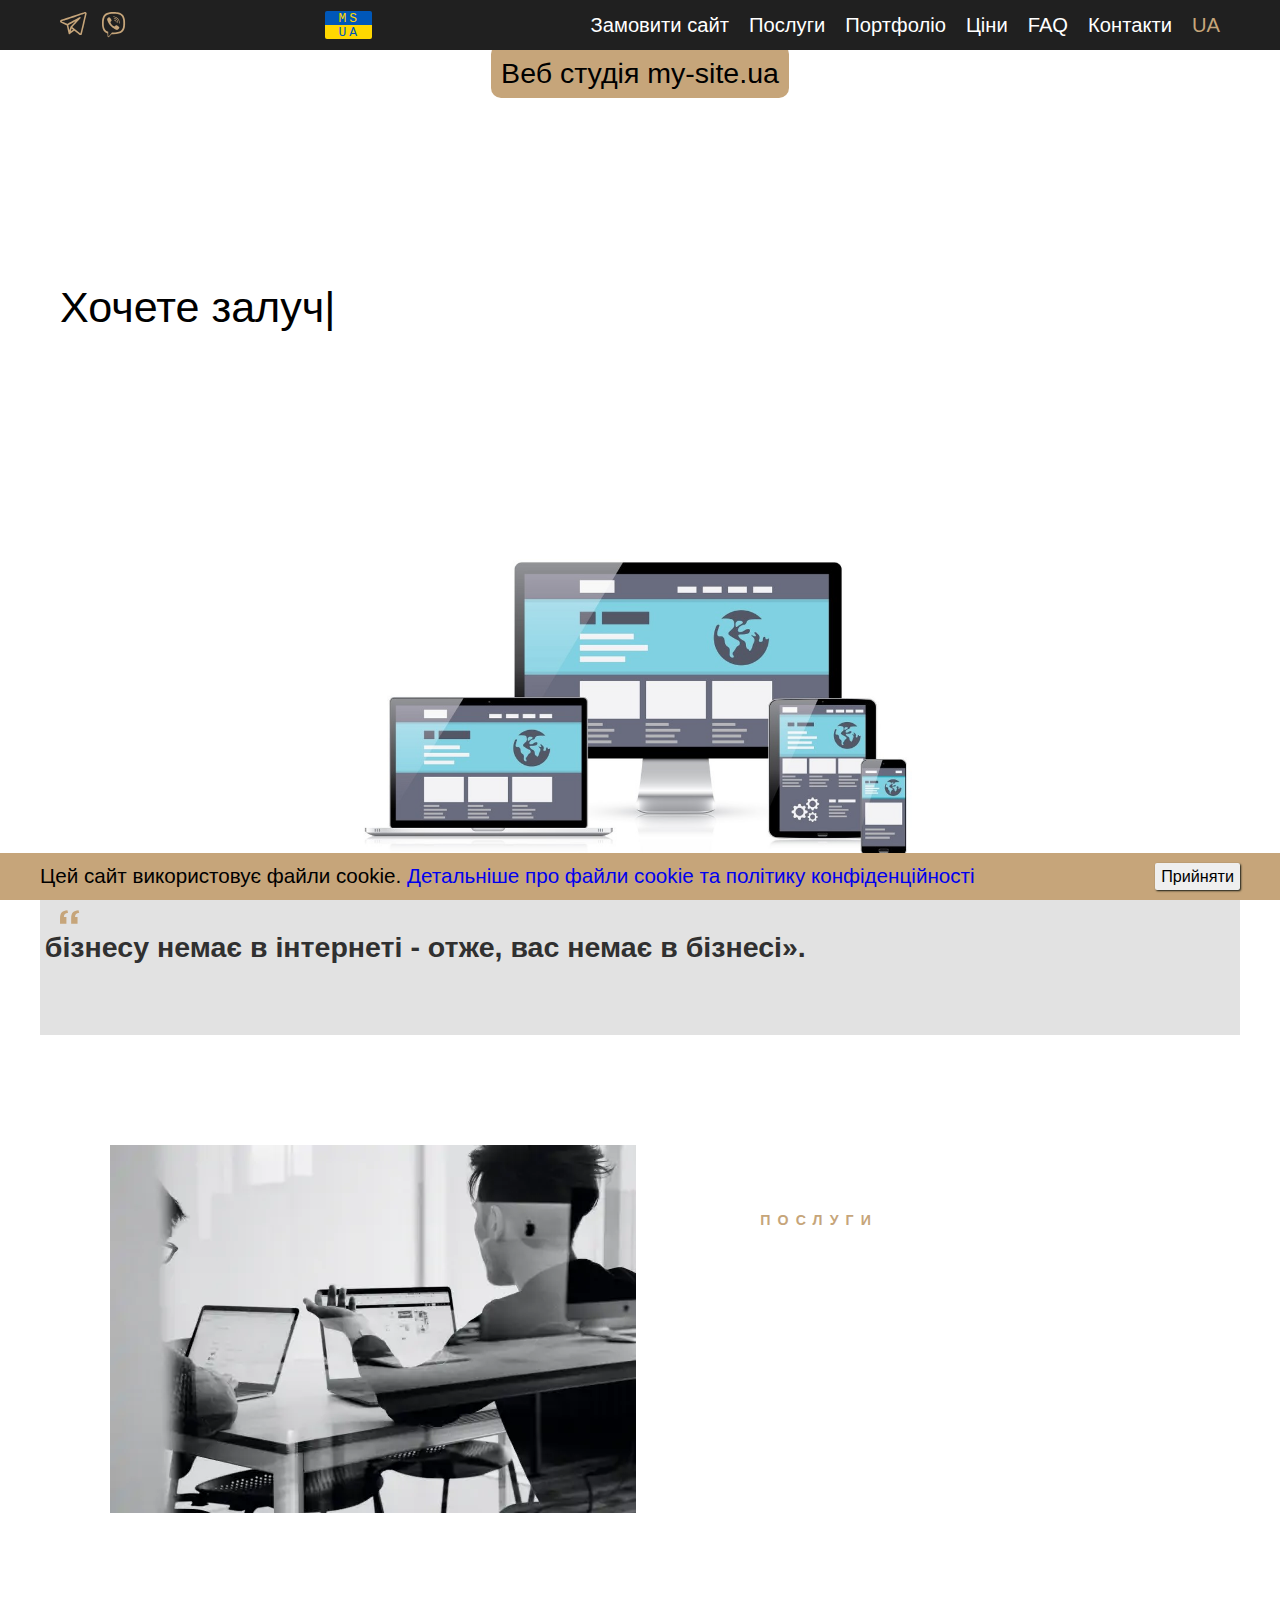
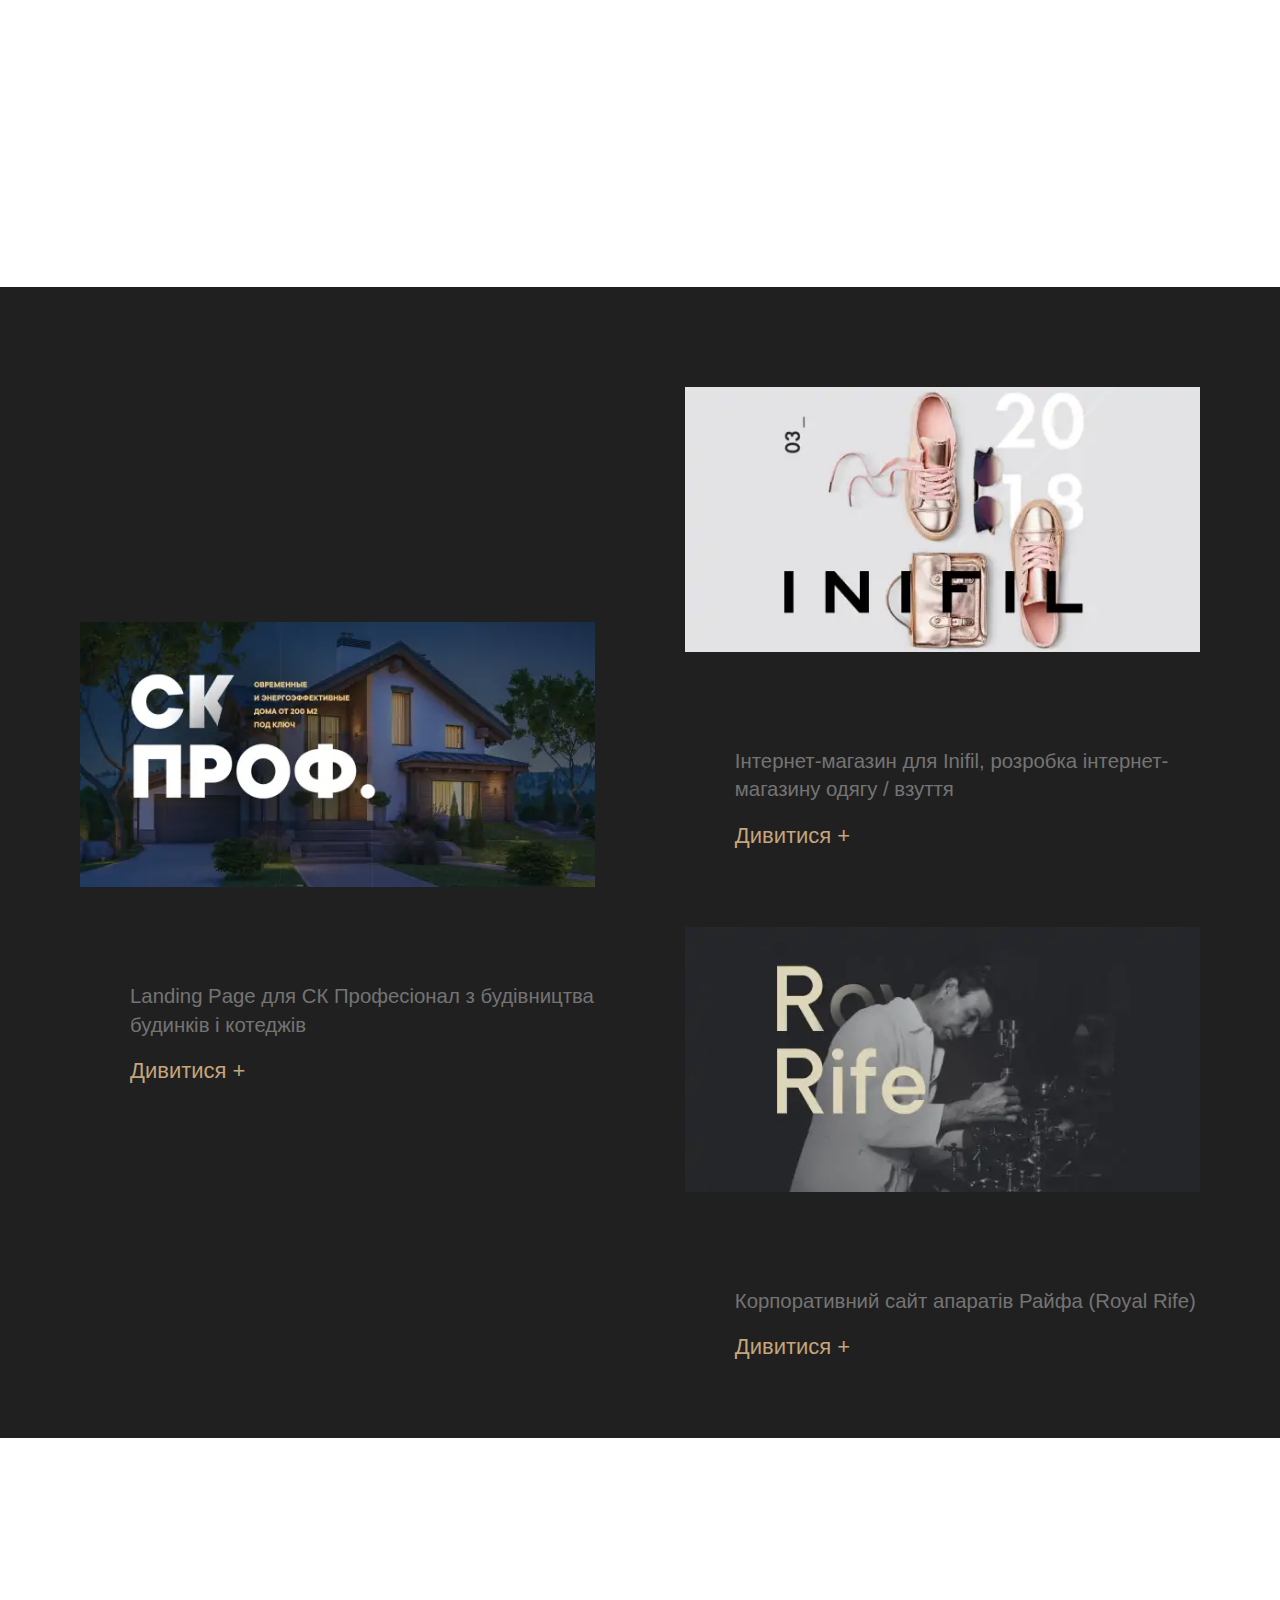
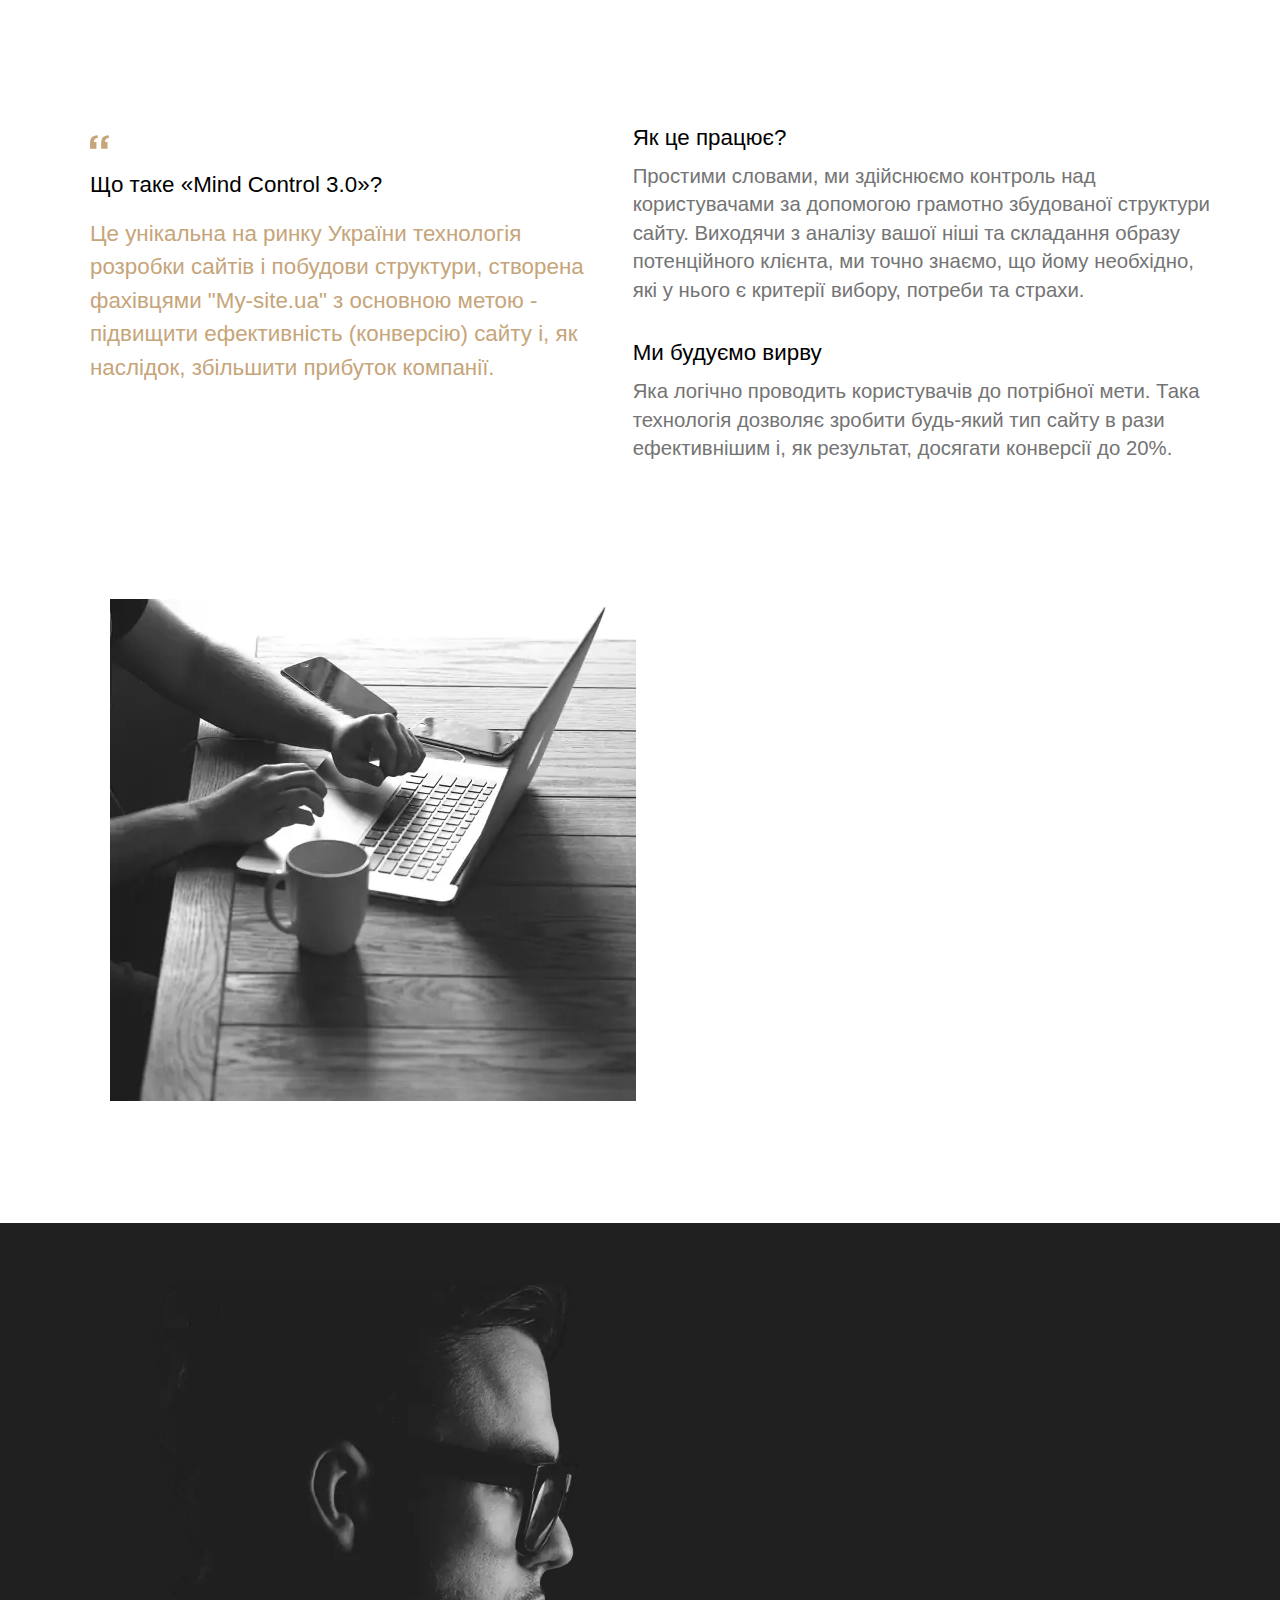
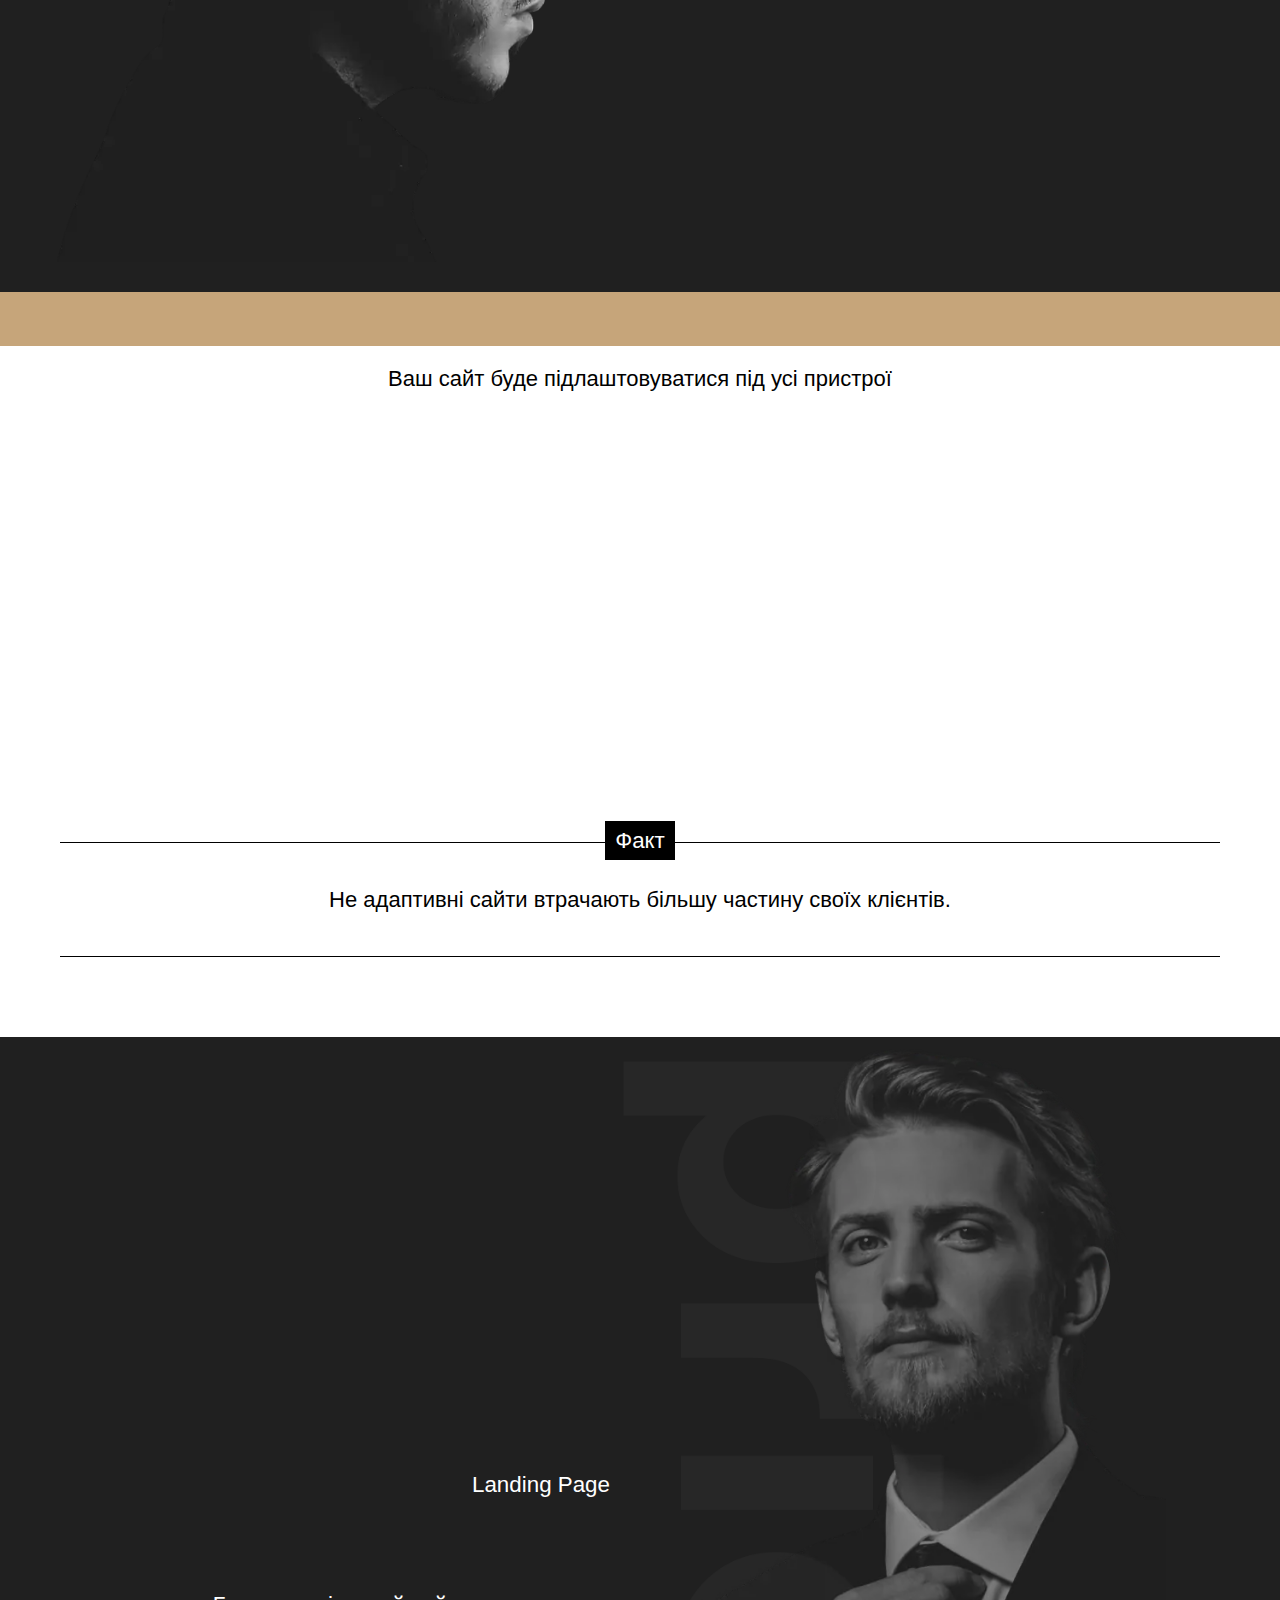
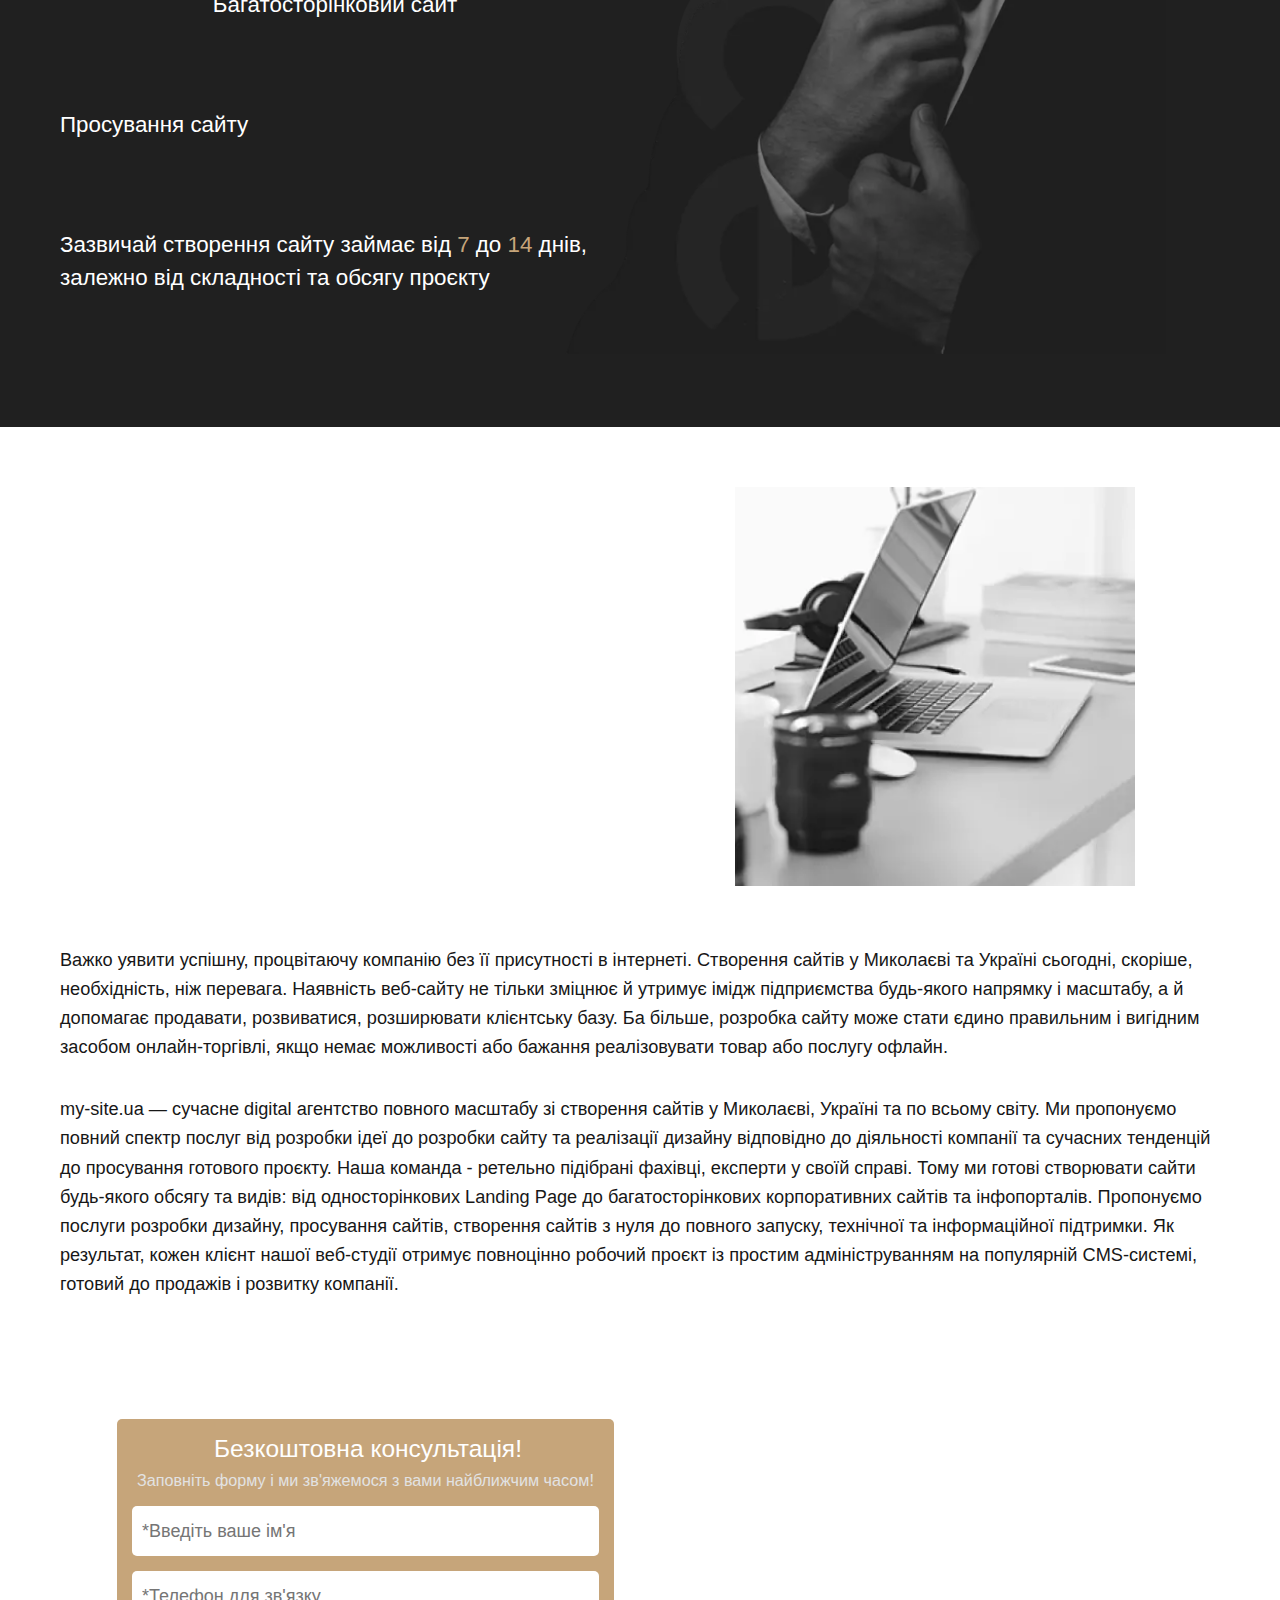
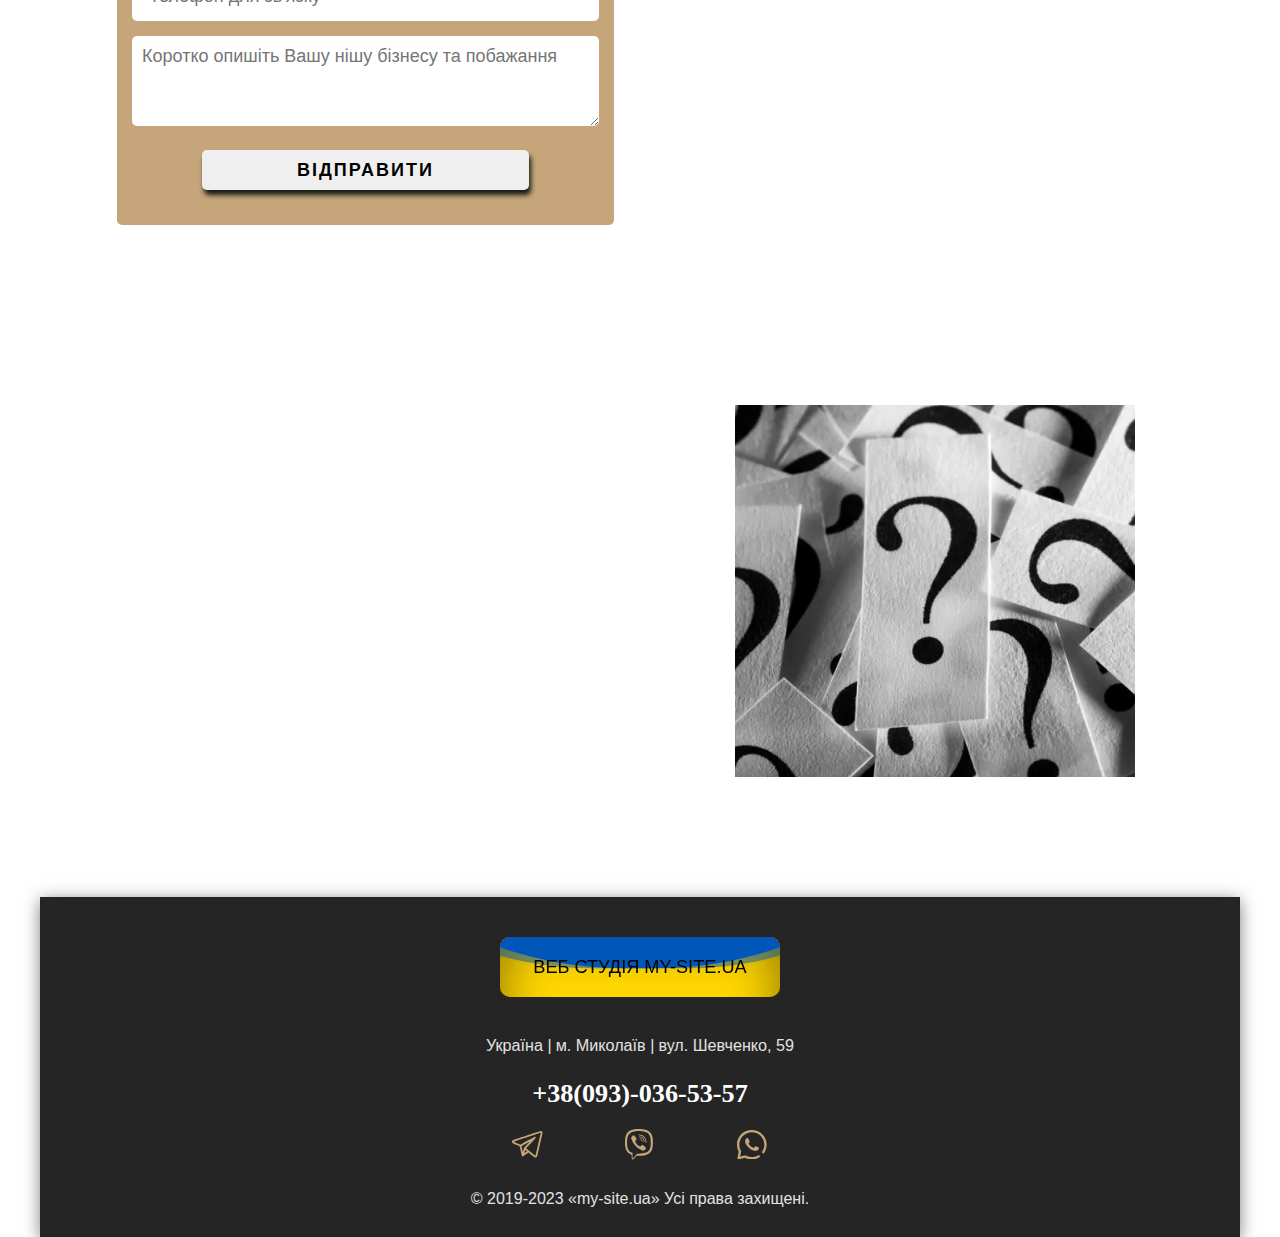
<file: uk.html>
<!DOCTYPE html>
<html lang="uk">
  <head>
    <meta charset="UTF-8" />
    <meta name="viewport" content="width=device-width, initial-scale=1.0" />
    <meta http-equiv="X-UA-Compatible" content="ie=edge" />
    <link rel="shortcut icon" type="image/ico" href="img/favicon.ico.png" />
    <!-- Краткое описание страницы  -->
    <meta name="description" content="Розробка сучасних сайтів в Україні" />
    <!-- Пишем не более 140 символов. -->
    <!-- Ключевые слова страницы  -->
    <meta
      name="keywords"
      content="Зробити сайт, сайт ціна, розробка сайтів, сайт на WordPress, сайт на вордпрес, купити сайт, замовити сайт, створення сайтів, сайт не дорого, сайт Україна, замовити сайт в Україні" />
    <!-- Пишем не более 20ти слов. Ключевые фразы разделяем запятой. -->
    <!-- локализация сайта, для русскоязычного сайта ru_RU -->
    <meta property="og:locale" content="uk_UA" />
    <!-- тип контента, по умолчанию используется article -->
    <meta property="og:type" content="article" />
    <!-- заголовок страницы, который будет выводится в записи социальной сети -->
    <meta property="og:title" content="Розробка сучасних сайтів в Україні" />
    <!-- описание страницы -->
    <meta
      property="og:description"
      content="Професійно підходимо до вирішення ваших завдань. Корпоративні сайти (візитки), landing page (сайт одного товару або послуги), багатосторінкові сайти. Доступні ціни при високій якості!" />
    <!-- ссылка на изображение, которое будет публиковаться в записи -->
    <meta
      property="og:image"
      content="https://dimamarktarg.github.io/dev-site/img/bg/bg2.jpg" />
    <!-- ссылка на текущую страницу -->
    <meta
      property="og:url"
      content="https://dimamarktarg.github.io/dev-site/" />
    <!-- название сайта -->
    <meta property="og:site_name" content="Веб студія my-site.ua" />
    <link rel="stylesheet" href="css/style.css" />
    <title>Розробка сучасних сайтів в Україні</title>
    <script defer src="js/uk.js"></script>
    <meta
      name="google-site-verification"
      content="GhAb5Sy5HXSMIzXZQrEIYGLm0sB2SMdjZplYqWndh3U" />
  </head>
  <body>
    <div class="wrapper">
      <header class="header" id="navbar">
        <div class="header__container">
          <div class="nav__text">
            <a href="https://t.me/Smile111" target="_blank" rel="nofollow">
              <svg
                width="27"
                viewBox="0 0 21 18"
                fill="none"
                xmlns="http://www.w3.org/2000/svg">
                <path
                  d="M16.2241 1.00653C14.552 1.56661 10.3392 2.95464 6.87319 4.09916C0.898973 6.0635 0.558053 6.19338 0.322656 6.45312C-0.107552 6.94015 -0.107552 7.58141 0.322656 8.06843C0.501233 8.27948 1.03696 8.54735 2.84709 9.33471C4.11336 9.88667 5.16859 10.3575 5.20917 10.3899C5.24164 10.4143 5.58256 11.8835 5.95595 13.6449C6.40239 15.7148 6.70273 16.9161 6.80013 17.046C7.01118 17.3382 7.32774 17.3463 7.72548 17.0785C7.98523 16.908 10.3149 15.1872 11.0697 14.6027C11.1184 14.5703 12.0032 15.2359 13.1802 16.2018C14.4384 17.2327 15.3231 17.8983 15.5098 17.947C16.1673 18.1499 16.8573 17.7522 17.0683 17.0622C17.1251 16.8512 17.9855 13.2228 18.984 8.99379C20.3801 3.06828 20.7778 1.24192 20.7373 1.02276C20.6317 0.47891 20.0473 0 19.4953 0C19.3736 0 17.8963 0.454559 16.2241 1.00653ZM19.5116 1.39615C19.4872 1.50167 18.6674 4.99204 17.6852 9.16425C16.703 13.3365 15.8913 16.7619 15.8751 16.77C15.8589 16.7862 14.4302 15.6417 12.7013 14.2293L9.55996 11.6562L10.12 11.088C12.8474 8.27948 15.9968 4.9271 16.0618 4.75664C16.2079 4.36702 15.9238 3.9774 15.4855 3.9774C15.3556 3.9774 8.32615 7.80869 5.9803 9.15613C5.76925 9.27789 5.70432 9.25354 3.74809 8.40124C2.64416 7.92233 1.60516 7.46777 1.45906 7.3866L1.17496 7.2486L3.08248 6.62358C4.12148 6.28266 8.22875 4.93522 12.2061 3.62024C16.1835 2.30527 19.4547 1.22569 19.4953 1.22569C19.5278 1.21757 19.5359 1.29874 19.5116 1.39615ZM11.5487 7.80869C11.1996 8.18207 10.3067 9.11555 9.56807 9.88667C8.82942 10.6578 8.18816 11.3721 8.13946 11.4695C8.08264 11.5669 7.88783 12.2082 7.69302 12.8819C7.50632 13.5637 7.33586 14.1157 7.32774 14.0995C7.28716 14.067 6.47545 10.2844 6.4998 10.2682C6.55662 10.2195 12.1331 7.14308 12.1574 7.14308C12.1737 7.14308 11.8977 7.44342 11.5487 7.80869ZM9.7223 13.3527C9.94146 13.5313 10.12 13.7017 10.1119 13.7342C10.1038 13.7667 9.69795 14.0832 9.21904 14.4485C8.66707 14.8625 8.3505 15.0573 8.37486 14.9599C8.39921 14.8787 8.5372 14.4079 8.67519 13.9209C8.81318 13.4257 8.94306 12.9793 8.96741 12.9144C9.00799 12.7926 9.02423 12.8007 9.7223 13.3527Z"
                  fill="#c6a57a"></path>
              </svg>
            </a>
            <a
              href="viber://chat?number=%2B380930365357"
              target="_blank"
              rel="nofollow">
              <svg
                width="24"
                viewBox="0 0 19 20"
                fill="none"
                xmlns="http://www.w3.org/2000/svg">
                <path
                  d="M7.18602 0.0608273C4.56612 0.381472 2.64225 1.16353 1.66468 2.30534C0.976463 3.11086 0.444662 4.36998 0.178761 5.81679C0.00670828 6.74744 -0.0636771 9.90696 0.0692731 11.0018C0.4212 14.0362 1.69596 15.9601 3.90137 16.7891L4.3706 16.9611V17.9935C4.37842 19.2057 4.44881 19.581 4.72253 19.8157C5.19177 20.2223 5.51241 20.0268 6.81063 18.5096L7.57705 17.6103L9.12553 17.6024C12.2694 17.579 14.7564 16.969 15.9842 15.9132C16.8992 15.1389 17.5874 13.9971 17.9081 12.7615C18.3382 11.0644 18.4164 7.41219 18.0645 5.65256C17.3841 2.29752 15.8043 0.88199 11.9566 0.201597C10.9243 0.0139027 8.17924 -0.0643024 7.18602 0.0608273ZM10.7679 1.46853C12.9654 1.70315 14.553 2.26624 15.3742 3.07958C15.9138 3.6192 16.3596 4.54203 16.6177 5.65256C16.7897 6.37205 16.821 6.76308 16.8601 8.12387C16.9539 11.5962 16.5707 13.1994 15.3585 14.4038C14.7173 15.0451 14.2871 15.2954 13.3252 15.5769C12.1286 15.921 10.9399 16.0931 9.35233 16.14L7.88205 16.1869L6.90448 17.3835C6.37268 18.0404 5.75485 18.7599 5.54369 18.9867C4.94151 19.628 4.91805 19.5732 4.91805 17.4147V15.6395L4.45663 15.4674C3.05674 14.9591 2.07135 13.7625 1.63339 12.0655C1.28929 10.7125 1.26583 7.54514 1.59429 5.96538C2.11827 3.42369 3.41649 2.21149 6.17716 1.64841C7.4832 1.38251 9.35233 1.31212 10.7679 1.46853Z"
                  fill="#c6a57a"></path>
                <path
                  d="M8.79856 3.68961C8.72817 3.88513 8.83766 4.04154 9.05664 4.04154C9.5728 4.04936 10.5347 4.2918 11.0744 4.54206C11.786 4.88617 12.5837 5.65258 12.9513 6.34862C13.2563 6.93516 13.4987 7.80325 13.5691 8.59313C13.6239 9.21878 13.7334 9.38301 13.9758 9.1875C14.2495 8.9607 13.8898 7.09157 13.3893 6.12964C12.9904 5.37104 12.1067 4.47949 11.395 4.13539C10.4252 3.65833 8.91587 3.40025 8.79856 3.68961Z"
                  fill="#c6a57a"></path>
                <path
                  d="M5.34711 4.24475C4.63543 4.61232 4.04889 5.35528 4.04106 5.8949C4.03324 6.43452 4.95608 8.43659 5.78506 9.68007C6.37942 10.5638 7.60726 11.8229 8.47535 12.4251C9.34343 13.0273 10.6886 13.7702 11.3846 14.0205C11.9008 14.2082 11.9946 14.2238 12.2762 14.1378C12.6359 14.0283 13.1208 13.6217 13.4414 13.1524C13.9028 12.4798 13.8403 12.1905 13.1051 11.5805C12.3309 10.9314 11.6583 10.5325 11.3533 10.5325C10.9936 10.5325 10.8528 10.6185 10.5947 10.9861C10.2741 11.4475 10.016 11.5336 9.49984 11.3302C8.3815 10.9001 7.38046 9.90687 6.90341 8.74942C6.61404 8.04556 6.64533 7.87351 7.14584 7.38081C7.52123 7.01324 7.57598 6.9194 7.57598 6.6535C7.57598 6.30939 7.16931 5.58207 6.50455 4.72963C6.01968 4.11962 5.78506 4.01795 5.34711 4.24475Z"
                  fill="#c6a57a"></path>
                <path
                  d="M9.25053 5.01924C9.15668 5.24604 9.28963 5.33989 9.80579 5.44155C11.2291 5.69963 12.1363 6.66157 12.2615 8.04581C12.2927 8.4603 12.3475 8.62454 12.4492 8.6871C12.7072 8.84351 12.7933 8.59326 12.7307 7.91286C12.5899 6.48951 11.6515 5.37899 10.275 5.01924C9.68066 4.87065 9.30527 4.87065 9.25053 5.01924Z"
                  fill="#c6a57a"></path>
                <path
                  d="M9.66607 6.28601C9.63479 6.30947 9.61133 6.41896 9.61133 6.51281C9.61133 6.6614 9.67389 6.7005 10.0336 6.77871C10.6828 6.91166 10.933 7.24794 11.0425 8.10821C11.0503 8.17077 11.152 8.23334 11.2771 8.24898C11.4805 8.27244 11.4883 8.26462 11.4883 7.89705C11.4883 7.42 11.2771 6.95858 10.9174 6.64576C10.5498 6.32511 9.8303 6.11396 9.66607 6.28601Z"
                  fill="#c6a57a"></path>
              </svg>
            </a>
          </div>
          <div class="header__logo">
            <a href="uk.html" class="header__logo">
              <div class="logo_1"><tt>MS</tt></div>
              <div class="logo_2"><tt>UA</tt></div></a
            >
          </div>
          <div class="header__menu menu">
            <div class="menu__icon">
              <span></span>
            </div>
            <nav class="menu__body">
              <ul class="menu__list">
                <li>
                  <a class="menu__link btn--show-modal-window" href="#"
                    >Замовити сайт</a
                  >
                </li>
                <li>
                  <a data-goto=".services" href="#" class="menu__link"
                    >Послуги</a
                  >
                </li>
                <li>
                  <a data-goto=".portfolio" href="#" class="menu__link"
                    >Портфоліо</a
                  >
                </li>
                <li>
                  <a data-goto=".cost" href="#" class="menu__link">Ціни</a>
                </li>
                <li>
                  <a data-goto=".faq_2" href="#" class="menu__link">FAQ</a>
                </li>
                <li>
                  <a data-goto=".footer" href="#" class="menu__link"
                    >Контакти</a
                  >
                </li>
                <li>
                  <p class="menu__link menu__arroww gold">UA</p>
                  <spun class="menu__arrow"></spun>
                  <ul class="menu__sub-list">
                    <li>
                      <a href="index.html" class="menu__sub-link">RU</a>
                    </li>
                    <li>
                      <a href="en.html" class="menu__sub-link">EN</a>
                    </li>
                  </ul>
                </li>
              </ul>
            </nav>
          </div>
        </div>
      </header>
      <main class="page">
        <div class="under-header">
          <h1 class="text-center _anim-items">Веб студія my-site.ua</h1>
          <div><span id="text"></span><span id="cursor">|</span></div>
          <div class="bg-container">
            <img src="img/bg/bg2.jpg" alt="Responsive-Web-Desig" />
          </div>
        </div>

        <section class="page__section page__section_1">
          <div class="cite">
            <img src="img/icon/quote.svg" alt="Білл Гейтс" />
            <div class="cite__text _anim-items _anim-no-hide">
              «Якщо вашого бізнесу немає в інтернеті - отже, вас немає в
              бізнесі».
            </div>
            <div class="cite__img _anim-items _anim-no-hide">
              <div class="cite__img-text">Білл Гейтс</div>
            </div>
          </div>
          <div class="page__wrapper-1200 margin-vert">
            <div class="services">
              <div class="services__img">
                <img src="img/bg/service-photo.png" alt="service-photo" />
              </div>
              <div class="services__body">
                <div class="services__title">ПОСЛУГИ</div>
                <div class="services__subtitle anim-top _anim-items">
                  Як ми розвиваємо ваш бізнес
                </div>
                <div class="services__text anim-left _anim-items">
                  Ми надаємо весь спектр digital-послуг, щоб розвивати ваш
                  бізнес і досягати WOW-результатів
                </div>
              </div>
            </div>
            <div class="adaptive__colums">
              <div class="adaptive__items anim-top _anim-items _anim-no-hide">
                <div class="adaptive__img">
                  <img src="img/svg/serv1.svg" alt="ПК" />
                </div>
                <div class="adaptive__item">
                  <h2 class="adaptive__title">Розробка сайту</h2>
                  <div class="adaptive__text">
                    Створюємо першокласний та ефективний ключ для вирішення
                    вашого бізнесу:
                    <ul class="ul">
                      <li class="li">Landing page</li>
                      <li class="li">Корпоративний сайт компанії</li>
                      <li class="li">Сайт-візитівка</li>
                    </ul>
                  </div>
                </div>
              </div>
              <div class="adaptive__items anim-top _anim-items _anim-no-hide">
                <div class="adaptive__img">
                  <img src="img/svg/serv2.svg" alt="Ноутбук" />
                </div>
                <div class="adaptive__item">
                  <h2 class="adaptive__title">Просування сайтів</h2>
                  <div class="adaptive__text">
                    Просування бізнесу на основі його специфіки та вимог до
                    результатів:
                    <ul class="ul">
                      <li class="li">SEO-просування</li>
                      <li class="li">Контекстна реклама</li>
                      <li class="li">Таргетована реклама FB/Inst</li>
                    </ul>
                  </div>
                </div>
              </div>
            </div>
          </div>

          <div class="portfolio">
            <div class="page__wrapper-1200">
              <div class="portfolio__container">
                <div class="portfolio__wrap">
                  <div class="portfolio__side_left">
                    <div class="portfolio__item">
                      <div class="portfolio__about">
                        <div
                          class="services__subtitle anim-top _anim-items white">
                          Портфоліо
                        </div>
                        <div
                          class="services__text anim-left _anim-items gray-w">
                          Те, чим ми пишаємося.<br />Подивіться наші роботи
                        </div>
                      </div>
                    </div>

                    <div class="portfolio__item">
                      <div class="portfolio__photo">
                        <a href="https://sk-prof.com/" target="_blank"
                          ><img src="img/bg/work1.png.webp" alt="Картинка"
                        /></a>
                      </div>
                      <div class="portfolio__about">
                        <div
                          class="services__subtitle anim-top _anim-items white">
                          СК Професіонал
                        </div>
                        <p class="adaptive__text">
                          Landing Page для СК Професіонал з будівництва будинків
                          і котеджів
                        </p>
                        <a
                          href="https://sk-prof.com/"
                          class="portfolio__link"
                          target="_blank"
                          >Дивитися +</a
                        >
                      </div>
                    </div>
                  </div>

                  <div class="portfolio__side_right">
                    <div class="portfolio__item">
                      <div class="portfolio__photo">
                        <a href="https://inifil.com.ua/" target="_blank"
                          ><img src="img/bg/work2.png.webp" alt="Картинка"
                        /></a>
                      </div>
                      <div class="portfolio__about">
                        <div
                          class="services__subtitle anim-top _anim-items white">
                          Inifi
                        </div>
                        <p class="adaptive__text">
                          Інтернет-магазин для Inifil, розробка
                          інтернет-магазину одягу / взуття
                        </p>
                        <a
                          href="https://inifil.com.ua/"
                          class="portfolio__link"
                          target="_blank"
                          >Дивитися +</a
                        >
                      </div>
                    </div>
                    <div class="portfolio__item">
                      <div class="portfolio__photo">
                        <a href="https://rife.com.ua/" target="_blank"
                          ><img src="img/bg/work3.png.webp" alt="Картинка"
                        /></a>
                      </div>
                      <div class="portfolio__about">
                        <div
                          class="services__subtitle anim-top _anim-items white">
                          Royal Rife
                        </div>
                        <p class="adaptive__text">
                          Корпоративний сайт апаратів Райфа (Royal Rife)
                        </p>
                        <a
                          href="https://rife.com.ua/"
                          class="portfolio__link"
                          target="_blank"
                          >Дивитися +</a
                        >
                      </div>
                    </div>
                  </div>
                </div>
              </div>
            </div>
          </div>
          <div class="page__wrapper-1200 serv_link">
            <div class="margin-vert">
              <div class="adaptive__padding padding__left">
                <div class="services__subtitle anim-top _anim-items">
                  Розробка веб-сайтів для бізнесу
                </div>
                <div class="services__text anim-left _anim-items">
                  за унікальною технологією<br /><b>«Mind Control 3.0»</b>
                </div>
              </div>
            </div>

            <div class="fsb margin-vert">
              <div class="sb1">
                <img src="img/icon/quote.svg" alt="quote" />
                <h2 class="adaptive__title">Що таке «Mind Control 3.0»?</h2>
                <p>
                  Це унікальна на ринку України технологія розробки сайтів і
                  побудови структури, створена фахівцями "My-site.ua" з основною
                  метою - підвищити ефективність (конверсію) сайту і, як
                  наслідок, збільшити прибуток компанії.
                </p>
              </div>
              <div class="sb2">
                <div class="adaptive__padding">
                  <h2 class="adaptive__title">Як це працює?</h2>
                  <p class="adaptive__text">
                    Простими словами, ми здійснюємо контроль над користувачами
                    за допомогою грамотно збудованої структури сайту. Виходячи з
                    аналізу вашої ніші та складання образу потенційного клієнта,
                    ми точно знаємо, що йому необхідно, які у нього є критерії
                    вибору, потреби та страхи.
                  </p>
                </div>
                <div class="adaptive__padding">
                  <h2 class="adaptive__title">Ми будуємо вирву</h2>
                  <p class="adaptive__text">
                    Яка логічно проводить користувачів до потрібної мети. Така
                    технологія дозволяє зробити будь-який тип сайту в рази
                    ефективнішим і, як результат, досягати конверсії до 20%.
                  </p>
                </div>
              </div>
            </div>
          </div>
          <div class="page__wrapper-1200">
            <div class="services margin-vert padding-vert">
              <div class="services__img">
                <img src="img/bg/need.png.webp" alt="service-photo" />
              </div>
              <div class="services__body">
                <div class="services__subtitle anim-top _anim-items">
                  Розробка сайту допоможе Вам:
                </div>
                <div data-spollers class="spoller spoller_1">
                  <div
                    class="spoller__item anim-bottom _anim-items _anim-no-hide">
                    <button
                      tabindex="-1"
                      type="button"
                      data-spoller
                      class="spoller__title">
                      <span class="gold">1.</span> Сформувати образ бренду.
                    </button>
                    <div class="spoller__body">
                      На сайті можна відобразити компанію з кращого боку і
                      детально. Відобразити процеси, працівників, сертифікати,
                      технології, локації, а також будь-який каталог товарів та
                      послуг.
                    </div>
                  </div>
                  <div
                    class="spoller__item anim-bottom _anim-items _anim-no-hide">
                    <button
                      tabindex="-1"
                      type="button"
                      data-spoller
                      class="spoller__title">
                      <span class="gold">2.</span> Розповісти про бізнес
                      максимально зрозуміло.
                    </button>
                    <div class="spoller__body">
                      На сайті інформація розташовується послідовно, і її завжди
                      можна знайти. Під час розробки з'ясовують, що важливо
                      потенційним клієнтам та партнерам. А потім це враховується
                      під час проєктування.
                    </div>
                  </div>
                  <div
                    class="spoller__item anim-bottom _anim-items _anim-no-hide">
                    <button
                      tabindex="-1"
                      type="button"
                      data-spoller
                      class="spoller__title">
                      <span class="gold">3.</span> Взаємодіяти з користувачами.
                    </button>
                    <div class="spoller__body">
                      Від дизайну та зручності сайту багато в чому залежить
                      досвід користувача - чи сподобається клієнту на сайті, чи
                      захоче він скористатися сервісом знову. Цей досвід можна
                      постійно аналізувати і покращувати.
                    </div>
                  </div>
                  <div
                    class="spoller__item anim-bottom _anim-items _anim-no-hide">
                    <button
                      tabindex="-1"
                      type="button"
                      data-spoller
                      class="spoller__title">
                      <span class="gold">4.</span> Залучати нових клієнтів і
                      партнерів.
                    </button>
                    <div class="spoller__body">
                      Сайти рекламують через контекстну рекламу, банери,
                      просування в пошукових системах і навіть через традиційні
                      канали. Реклама в інтернеті може привабити не лише
                      покупців, а й можливих інвесторів, партнерів та
                      працівників.
                    </div>
                  </div>
                  <div
                    class="spoller__item anim-bottom _anim-items _anim-no-hide">
                    <button
                      tabindex="-1"
                      type="button"
                      data-spoller
                      class="spoller__title">
                      <span class="gold">5.</span> Продемонструвати результати
                      роботи.
                    </button>
                    <div class="spoller__body">
                      Сайт дає змогу розмістити портфоліо: опис вирішених
                      завдань із фото, відео, текстом і будь-якою графікою.
                      Наприклад, потенційні клієнти та партнери можуть
                      переконатися в досвіді виконавця.
                    </div>
                  </div>
                </div>
              </div>
            </div>
          </div>
          <div class="tehnologi">
            <div class="tehnologi__container">
              <div class="tehnologi__left">
                <div class="services__subtitle anim-top _anim-items">
                  <span class="gold">3</span>
                  <span class="white">головних складових технології</span>
                  <span class="gold"> «Mind Control 3.0»</span>
                </div>
              </div>
              <div class="tehnologi__right">
                <div class="tehnologi__block anim-left _anim-items">
                  <div class="right__num"><span class="bbg gold">01</span></div>
                  <div class="right__body">
                    <h2 class="adaptive__title white">
                      Детальний аналіз цільової аудиторії
                    </h2>
                    <p class="adaptive__text gray">
                      Цілком і повністю занурюємося у ваш бізнес, спілкуємося з
                      вами та вашими менеджерами, щоб зрозуміти потреби ваших
                      клієнтів. Розробляємо аватари користувачів.
                    </p>
                  </div>
                </div>
                <div class="tehnologi__block anim-left _anim-items">
                  <div class="right__num"><span class="bbg gold">02</span></div>
                  <div class="right__body">
                    <h2 class="adaptive__title white">Структура, що продає</h2>
                    <p class="adaptive__text gray">
                      На основі аналізу першого етапу створюється структура, що
                      продає структура, яка з кожним етапом проходження сайту
                      користувачем гріє його інтерес до
                      компанії/послуги/продукту і безкомпромісно приводить до
                      цільової дії, потрібної вам - дзвінок, підписка, контакти.
                    </p>
                  </div>
                </div>
                <div class="tehnologi__block anim-left _anim-items">
                  <div class="right__num"><span class="bbg gold">03</span></div>
                  <div class="right__body">
                    <h2 class="adaptive__title white">Вибуховий копірайтинг</h2>
                    <p class="adaptive__text gray">
                      Наші копірайтери пишуть контент, що потрапляє прямо в
                      ціль. Виділяємо золоті переваги вашого бізнесу,
                      відокремлюємо насіння від полови та подаємо їх на
                      красивій, блискучій тарілці у вигляді вашого сайту.
                    </p>
                  </div>
                </div>
              </div>
            </div>
          </div>
        </section>
        <section class="page__section page__section_2">
          <div class="yellow__bg">
            <h2
              class="page__title text-center anim-top _anim-items _anim-no-hide">
              Адаптивний <span class="white">web-дизайн</span>
            </h2>
          </div>
          <div class="page__wrapper-1200">
            <p class="text-center sub-title">
              Ваш сайт буде підлаштовуватися під усі пристрої
            </p>
            <div class="adaptive">
              <div class="adaptive__colums">
                <div
                  class="adaptive__items anim-left _anim-items _anim-no-hide">
                  <div class="adaptive__img">
                    <img src="img/icon/pc2.png" alt="ПК" />
                  </div>
                  <div class="adaptive__item">
                    <div class="adaptive__title">Комп'ютери</div>
                    <div class="adaptive__text">
                      Незалежно від розміру монітора, сайт скрізь відображається
                      коректно
                    </div>
                  </div>
                </div>
                <div
                  class="adaptive__items anim-right _anim-items _anim-no-hide">
                  <div class="adaptive__img">
                    <img src="img/icon/laptop2.png" alt="Ноутбук" />
                  </div>
                  <div class="adaptive__item">
                    <div class="adaptive__title">Ноутбуки</div>
                    <div class="adaptive__text">
                      Ноутбук чи нетбук на будь-якому пристрої сайт має чудовий
                      вигляд
                    </div>
                  </div>
                </div>
              </div>
              <div class="adaptive__colums">
                <div
                  class="adaptive__items anim-left _anim-items _anim-no-hide">
                  <div class="adaptive__img">
                    <img src="img/icon/ebook2.png" alt="Планшет" />
                  </div>
                  <div class="adaptive__item">
                    <div class="adaptive__title">Планшети</div>
                    <div class="adaptive__text">
                      Сайт підлаштується під будь-який навіть нестандартний
                      планшет
                    </div>
                  </div>
                </div>
                <div
                  class="adaptive__items anim-right _anim-items _anim-no-hide">
                  <div class="adaptive__img">
                    <img src="img/icon/smart2.png" alt="Смартфон" />
                  </div>
                  <div class="adaptive__item">
                    <div class="adaptive__title">Смартфони</div>
                    <div class="adaptive__text">
                      Не важливо який телефон, сайтом завжди користуватися
                      зручно і приємно
                    </div>
                  </div>
                </div>
              </div>
            </div>
            <div class="center">
              <div class="adaptive__title text-center fakt">Факт</div>
            </div>
            <p class="text-center hrb">
              Не адаптивні сайти втрачають більшу частину своїх клієнтів.
            </p>
          </div>
        </section>
        <section class="page__section page__section_3">
          <div class="cost">
            <div class="page__wrapper-1200">
              <div class="cost-wrapper padding-vert">
                <div class="cost_bg">
                  <div class="cost__content">
                    <div class="padding-vert">
                      <div
                        class="services__subtitle anim-top _anim-items white">
                        Терміни та вартість <br />створення ВЕБ-САЙТІВ<br />
                        <span class="gold"> под ключ</span>
                      </div>
                      <div class="services__text anim-left _anim-items">
                        <span class="white">Ми - веб-студія, яку,</span>
                        <span class="gold"
                          >насамперед, турбує результат роботи,</span
                        >
                        <span class="white"
                          >успіх створеного сайту та відгуки наших
                          клієнтів.</span
                        >
                      </div>
                    </div>
                    <div class="cost-section">
                      <div class="cost__item-1">
                        <h2 class="adaptive__title white">Landing Page</h2>
                        <div
                          class="services__subtitle anim-top _anim-items white adaptive__padding">
                          <span class="adaptive__text gold">від</span> 600$
                        </div>
                      </div>
                      <div class="cost__item-2">
                        <h2 class="adaptive__title white">
                          Багатосторінковий сайт
                        </h2>
                        <div
                          class="services__subtitle anim-top _anim-items white adaptive__padding">
                          <span class="adaptive__text gold">від</span> 1000$
                        </div>
                      </div>
                      <div class="cost__item-3">
                        <h2 class="adaptive__title white">Просування сайту</h2>
                        <div
                          class="services__subtitle anim-top _anim-items white adaptive__padding">
                          <span class="adaptive__text gold">від</span> 250$
                        </div>
                      </div>
                      <div class="cost__item-3">
                        <h2 class="adaptive__title white">
                          Зазвичай створення сайту займає від
                          <span class="gold">7</span> до
                          <span class="gold">14</span> днів, залежно від
                          складності та обсягу проєкту
                        </h2>
                      </div>
                    </div>
                  </div>
                </div>
              </div>
              <div
                class="services__subtitle anim-top _anim-items white adaptive__padding text-center">
                <span class="serv__text gold"
                  >* Для всіх громадян України знижка</span
                >
                50%
                <span class="serv__text gold">на розробку сайтів!</span>
              </div>
            </div>
          </div>
        </section>
        <section class="page__section page__section_4">
          <div class="page__wrapper-1200">
            <div class="faq margin-vert">
              <div>
                <div class="services__subtitle anim-top _anim-items _anim">
                  Етапи <br />
                  розробки
                </div>
                <div data-spollers data-one-spoller class="spoller spoller_1">
                  <div
                    class="spoller__item anim-bottom _anim-items _anim-no-hide">
                    <button
                      tabindex="-1"
                      type="button"
                      data-spoller
                      class="spoller__title">
                      <span class="gold">1.</span> Аналіз бізнесу та ніші
                    </button>
                    <div class="spoller__body">
                      Всебічно вивчаємо ваш бізнес та нішу загалом, щоб за
                      допомогою сайту не лише влитися у неї, а й стати лідером.
                      Дізнаємося сильні та слабкі сторони компанії для створення
                      акцентів на першому та виключенні другого.
                    </div>
                  </div>
                  <div
                    class="spoller__item anim-bottom _anim-items _anim-no-hide">
                    <button
                      tabindex="-1"
                      type="button"
                      data-spoller
                      class="spoller__title">
                      <span class="gold">2.</span> Аналіз конкурентів
                    </button>
                    <div class="spoller__body">
                      Вивчаємо конкурентів вашого бізнесу, щоб дізнатися їх
                      переваги та зуміти перевершити їх, тим самим допомогти вам
                      стати кращим у своїй справі.
                    </div>
                  </div>
                  <div
                    class="spoller__item anim-bottom _anim-items _anim-no-hide">
                    <button
                      tabindex="-1"
                      type="button"
                      data-spoller
                      class="spoller__title">
                      <span class="gold">3.</span> Розробка дизайну
                    </button>
                    <div class="spoller__body">
                      Втілюємо ваші побажання щодо візуальної частини сайту на
                      основі нашого тонкого смаку з умінням поєднувати кольори
                      та відтінки.
                    </div>
                  </div>
                  <div
                    class="spoller__item anim-bottom _anim-items _anim-no-hide">
                    <button
                      tabindex="-1"
                      type="button"
                      data-spoller
                      class="spoller__title">
                      <span class="gold">4.</span> Програмування та верстка
                    </button>
                    <div class="spoller__body">
                      Сайт починає працювати, стаючи "живим організмом". Кнопки,
                      рухомі елементи виконують свою функцію. Верстаємо сайт,
                      адаптуючи його під усі можливі гаджети.
                    </div>
                  </div>
                  <div
                    class="spoller__item anim-bottom _anim-items _anim-no-hide">
                    <button
                      tabindex="-1"
                      type="button"
                      data-spoller
                      class="spoller__title">
                      <span class="gold">5.</span> Наповнення контентом
                    </button>
                    <div class="spoller__body">
                      Пишемо весь обсяг текстового контенту, згідно з технічним
                      завданням та подальшим просуванням. Сайт запускається та
                      передається вам.
                    </div>
                  </div>
                </div>
              </div>
              <div class="faq__img">
                <img src="img/bg/slide1.png.webp" alt="Картинка" />
              </div>
            </div>
            <p class="serv__text">
              Важко уявити успішну, процвітаючу компанію без її присутності в
              інтернеті. Створення сайтів у Миколаєві та Україні сьогодні,
              скоріше, необхідність, ніж перевага. Наявність веб-сайту не тільки
              зміцнює й утримує імідж підприємства будь-якого напрямку і
              масштабу, а й допомагає продавати, розвиватися, розширювати
              клієнтську базу. Ба більше, розробка сайту може стати єдино
              правильним і вигідним засобом онлайн-торгівлі, якщо немає
              можливості або бажання реалізовувати товар або послугу офлайн.
            </p>
            <br />
            <p class="serv__text">
              my-site.ua — сучасне digital агентство повного масштабу зі
              створення сайтів у Миколаєві, Україні та по всьому світу. Ми
              пропонуємо повний спектр послуг від розробки ідеї до розробки
              сайту та реалізації дизайну відповідно до діяльності компанії та
              сучасних тенденцій до просування готового проєкту. Наша команда -
              ретельно підібрані фахівці, експерти у своїй справі. Тому ми
              готові створювати сайти будь-якого обсягу та видів: від
              односторінкових Landing Page до багатосторінкових корпоративних
              сайтів та інфопорталів. Пропонуємо послуги розробки дизайну,
              просування сайтів, створення сайтів з нуля до повного запуску,
              технічної та інформаційної підтримки. Як результат, кожен клієнт
              нашої веб-студії отримує повноцінно робочий проєкт із простим
              адмініструванням на популярній CMS-системі, готовий до продажів і
              розвитку компанії.
            </p>
          </div>
        </section>
        <section class="page__section page__section_5">
          <div class="page__wrapper-1200">
            <div class="services margin-vert padding-vert">
              <div class="services__img">
                <div class="form-bg">
                  <h2 class="modal__header text-center">
                    Безкоштовна консультація!
                  </h2>
                  <p class="form__subtitle">
                    Заповніть форму і ми зв'яжемося з вами найближчим часом!
                  </p>
                  <div class="form-container">
                    <form
                      id="my-form"
                      action="https://formspree.io/f/moqzlwpq"
                      method="POST"
                      class="form__body">
                      <div class="form__item">
                        <input
                          id="formName"
                          type="text"
                          name="name"
                          placeholder="*Введіть ваше ім'я"
                          class="form__input"
                          required
                          autocomplete="name" />
                      </div>
                      <div class="form__item">
                        <input
                          type="tel"
                          id="phone"
                          name="phone"
                          pattern="\+?[0-9\s\-\(\)]+"
                          required
                          class="form__input"
                          autocomplete="tel"
                          placeholder="*Телефон для зв'язку" />
                      </div>
                      <div class="form__item">
                        <textarea
                          placeholder="Коротко опишіть Вашу нішу бізнесу та побажання"
                          name="message"
                          id="formMessage"
                          class="form__input"></textarea>
                      </div>
                      <button class="my-form-button">Відправити</button>
                      <p id="my-form-status"></p>
                    </form>
                  </div>
                </div>
              </div>
              <div class="services__body">
                <div class="services__subtitle anim-top _anim-items">
                  Готові замовити створення сайту?
                </div>
                <div class="services__text anim-left _anim-items">
                  Зв'яжіться з нами зручним для Вас способом (телефоном, Viber,
                  Telegram або заповніть форму зворотного зв'язку). За вами
                  закріпиться менеджер, який ознайомить з усією необхідною
                  інформацією та вестиме Ваш проєкт до логічного завершення.<br />
                  <b>Грошей за розмови не беремо!</b>
                </div>
              </div>
            </div>
            <div class="faq margin-vert padding-vert faq_2">
              <div>
                <div
                  class="services__subtitle anim-top _anim-items _anim gold text-shadow">
                  Поширені запитання:
                </div>
                <div data-spollers data-one-spoller class="spoller spoller_1">
                  <div
                    class="spoller__item anim-bottom _anim-items _anim-no-hide">
                    <button
                      tabindex="-1"
                      type="button"
                      data-spoller
                      class="spoller__title">
                      <span class="gold">1.</span> Які сайти ми розробляємо?
                    </button>
                    <div class="spoller__body">
                      Пропонуємо послуги розробки сайтів в Україні всіх видів.
                      <ul class="ul">
                        <li class="li">Landing Page.</li>
                        <li class="li">Корпоративний сайт.</li>
                        <li class="li">Сайт-візитівка.</li>
                        <li class="li">Сайт-каталог.</li>
                        <li class="li">Інфопортали.</li>
                        <li class="li">
                          Сайти для зірок, медійних особистостей.
                        </li>
                      </ul>
                    </div>
                  </div>
                  <div
                    class="spoller__item anim-bottom _anim-items _anim-no-hide">
                    <button
                      tabindex="-1"
                      type="button"
                      data-spoller
                      class="spoller__title">
                      <span class="gold">2.</span> Який тип сайту підійде для
                      вашого бізнесу?
                    </button>
                    <div class="spoller__body">
                      <p>
                        Вибір сайту залежить від характеру бізнесу і цілей, які
                        необхідно досягти розробкою. Має значення обсяги
                        компанії. Якщо мета продати послугу/продукт - landing
                        page ідеальний варіант. Для продажу товарів обирайте
                        інтернет-магазин. Для стартапів, нових, молодих компаній
                        підійде сайт-візитка з можливістю в надалі розгорнути
                        сайт, зробивши корпоративним. Для усталених у ніші
                        компаній підходить великий сайт компанії з можливістю
                        продажу своїх товарів або послуг.
                      </p>
                      <p>
                        Вибір типу сайту визначається після аналізу бізнесу,
                        цільової аудиторії та завдань, які повинен виконувати
                        проект.
                      </p>
                    </div>
                  </div>
                  <div
                    class="spoller__item anim-bottom _anim-items _anim-no-hide">
                    <button
                      tabindex="-1"
                      type="button"
                      data-spoller
                      class="spoller__title">
                      <span class="gold">3.</span> Від чого залежать терміни
                      розробки сайту?
                    </button>
                    <div class="spoller__body">
                      <p>
                        Терміни створення сайту залежать від низки факторів:
                      </p>
                      <ul class="ul">
                        <li class="li">Тематика сайту.</li>
                        <li class="li">Обсяг сайту.</li>
                        <li class="li">Складність розробки.</li>
                        <li class="li">Складання технічного завдання.</li>
                        <li class="li">Тестування.</li>
                        <li class="li">Додаткові роботи.</li>
                        <li class="li">
                          Якість зворотного зв'язку з клієнтом.
                        </li>
                      </ul>
                      <br />
                      <p>
                        При оголошенні нами термінів розробки сайтів в Україні,
                        ми вказуємо приблизний часовий проміжок. Точні терміни
                        оголошуються тільки після узгодження всіх нюансів із
                        замовником, а також при повному розумінні своїх завдань.
                      </p>
                    </div>
                  </div>
                  <div
                    class="spoller__item anim-bottom _anim-items _anim-no-hide">
                    <button
                      tabindex="-1"
                      type="button"
                      data-spoller
                      class="spoller__title">
                      <span class="gold">4.</span> Як замовити створення сайту?
                    </button>
                    <div class="spoller__body">
                      Для початку ми запропонуємо вам консультацію, де
                      визначимося з видом бізнесу, сайту та цілями, яких має
                      досягти розробка. Після узгодження вартості та термінів,
                      ми запропонуємо заповнити детальний бриф, де необхідно
                      відповісти на всі важливі для виготовлення сайту питання
                      про бізнес. Після заповнення брифу, складається технічне
                      завдання, а після його узгодження ми приступаємо до
                      створення сайту.
                    </div>
                  </div>
                  <div
                    class="spoller__item anim-bottom _anim-items _anim-no-hide">
                    <button
                      tabindex="-1"
                      type="button"
                      data-spoller
                      class="spoller__title">
                      <span class="gold">5.</span> Що таке створення сайту під
                      ключ?
                    </button>
                    <div class="spoller__body">
                      Це виконання всього спектра послуг одним виконавцем. В
                      нашому випадку, тільки наша студія і тільки наші фахівці
                      виконують всю роботу, пов'язану зі створенням сайту - від
                      складання технічного завдання, дизайну, копірайтингу до
                      просування проєкту після його запуску. Ми не залучаємо
                      сторонніх виконавців, тому контролюємо кожен етап
                      самостійно і несемо за нього відповідальність. Для вас, як
                      замовника, це набагато зручніше і надійніше.
                    </div>
                  </div>
                </div>
              </div>
              <div class="faq__img">
                <img src="img/bg/question.png.webp" alt="question" />
              </div>
            </div>
          </div>
        </section>
      </main>
      <footer class="footer shadow">
        <div class="footer__info menu__footer">
          <div class="menu__list">
            <div class="wave-btn">
              <span class="wave-btn__text">Веб студія my-site.ua</span>
              <span class="wave-btn__waves"></span>
            </div>
            <div class="footer__contacts">
              <div class="contacts__item">
                <p>Україна |</p>
                <p>м. Миколаїв |</p>
                <p>вул. Шевченко, 59</p>
              </div>
              <div>
                <div class="footer__tel">
                  <a href="tel:+380930365357">+38(093)-036-53-57</a>
                </div>
                <div class="footer__social">
                  <a
                    href="https://t.me/Smile111"
                    target="_blank"
                    rel="nofollow">
                    <svg
                      width="31"
                      viewBox="0 0 21 18"
                      fill="none"
                      xmlns="http://www.w3.org/2000/svg">
                      <path
                        d="M16.2241 1.00653C14.552 1.56661 10.3392 2.95464 6.87319 4.09916C0.898973 6.0635 0.558053 6.19338 0.322656 6.45312C-0.107552 6.94015 -0.107552 7.58141 0.322656 8.06843C0.501233 8.27948 1.03696 8.54735 2.84709 9.33471C4.11336 9.88667 5.16859 10.3575 5.20917 10.3899C5.24164 10.4143 5.58256 11.8835 5.95595 13.6449C6.40239 15.7148 6.70273 16.9161 6.80013 17.046C7.01118 17.3382 7.32774 17.3463 7.72548 17.0785C7.98523 16.908 10.3149 15.1872 11.0697 14.6027C11.1184 14.5703 12.0032 15.2359 13.1802 16.2018C14.4384 17.2327 15.3231 17.8983 15.5098 17.947C16.1673 18.1499 16.8573 17.7522 17.0683 17.0622C17.1251 16.8512 17.9855 13.2228 18.984 8.99379C20.3801 3.06828 20.7778 1.24192 20.7373 1.02276C20.6317 0.47891 20.0473 0 19.4953 0C19.3736 0 17.8963 0.454559 16.2241 1.00653ZM19.5116 1.39615C19.4872 1.50167 18.6674 4.99204 17.6852 9.16425C16.703 13.3365 15.8913 16.7619 15.8751 16.77C15.8589 16.7862 14.4302 15.6417 12.7013 14.2293L9.55996 11.6562L10.12 11.088C12.8474 8.27948 15.9968 4.9271 16.0618 4.75664C16.2079 4.36702 15.9238 3.9774 15.4855 3.9774C15.3556 3.9774 8.32615 7.80869 5.9803 9.15613C5.76925 9.27789 5.70432 9.25354 3.74809 8.40124C2.64416 7.92233 1.60516 7.46777 1.45906 7.3866L1.17496 7.2486L3.08248 6.62358C4.12148 6.28266 8.22875 4.93522 12.2061 3.62024C16.1835 2.30527 19.4547 1.22569 19.4953 1.22569C19.5278 1.21757 19.5359 1.29874 19.5116 1.39615ZM11.5487 7.80869C11.1996 8.18207 10.3067 9.11555 9.56807 9.88667C8.82942 10.6578 8.18816 11.3721 8.13946 11.4695C8.08264 11.5669 7.88783 12.2082 7.69302 12.8819C7.50632 13.5637 7.33586 14.1157 7.32774 14.0995C7.28716 14.067 6.47545 10.2844 6.4998 10.2682C6.55662 10.2195 12.1331 7.14308 12.1574 7.14308C12.1737 7.14308 11.8977 7.44342 11.5487 7.80869ZM9.7223 13.3527C9.94146 13.5313 10.12 13.7017 10.1119 13.7342C10.1038 13.7667 9.69795 14.0832 9.21904 14.4485C8.66707 14.8625 8.3505 15.0573 8.37486 14.9599C8.39921 14.8787 8.5372 14.4079 8.67519 13.9209C8.81318 13.4257 8.94306 12.9793 8.96741 12.9144C9.00799 12.7926 9.02423 12.8007 9.7223 13.3527Z"
                        fill="#c6a57a"></path>
                    </svg>
                  </a>
                  <a
                    href="viber://chat?number=%2B380930365357"
                    target="_blank"
                    rel="nofollow">
                    <svg
                      width="29"
                      viewBox="0 0 19 20"
                      fill="none"
                      xmlns="http://www.w3.org/2000/svg">
                      <path
                        d="M7.18602 0.0608273C4.56612 0.381472 2.64225 1.16353 1.66468 2.30534C0.976463 3.11086 0.444662 4.36998 0.178761 5.81679C0.00670828 6.74744 -0.0636771 9.90696 0.0692731 11.0018C0.4212 14.0362 1.69596 15.9601 3.90137 16.7891L4.3706 16.9611V17.9935C4.37842 19.2057 4.44881 19.581 4.72253 19.8157C5.19177 20.2223 5.51241 20.0268 6.81063 18.5096L7.57705 17.6103L9.12553 17.6024C12.2694 17.579 14.7564 16.969 15.9842 15.9132C16.8992 15.1389 17.5874 13.9971 17.9081 12.7615C18.3382 11.0644 18.4164 7.41219 18.0645 5.65256C17.3841 2.29752 15.8043 0.88199 11.9566 0.201597C10.9243 0.0139027 8.17924 -0.0643024 7.18602 0.0608273ZM10.7679 1.46853C12.9654 1.70315 14.553 2.26624 15.3742 3.07958C15.9138 3.6192 16.3596 4.54203 16.6177 5.65256C16.7897 6.37205 16.821 6.76308 16.8601 8.12387C16.9539 11.5962 16.5707 13.1994 15.3585 14.4038C14.7173 15.0451 14.2871 15.2954 13.3252 15.5769C12.1286 15.921 10.9399 16.0931 9.35233 16.14L7.88205 16.1869L6.90448 17.3835C6.37268 18.0404 5.75485 18.7599 5.54369 18.9867C4.94151 19.628 4.91805 19.5732 4.91805 17.4147V15.6395L4.45663 15.4674C3.05674 14.9591 2.07135 13.7625 1.63339 12.0655C1.28929 10.7125 1.26583 7.54514 1.59429 5.96538C2.11827 3.42369 3.41649 2.21149 6.17716 1.64841C7.4832 1.38251 9.35233 1.31212 10.7679 1.46853Z"
                        fill="#c6a57a"></path>
                      <path
                        d="M8.79856 3.68961C8.72817 3.88513 8.83766 4.04154 9.05664 4.04154C9.5728 4.04936 10.5347 4.2918 11.0744 4.54206C11.786 4.88617 12.5837 5.65258 12.9513 6.34862C13.2563 6.93516 13.4987 7.80325 13.5691 8.59313C13.6239 9.21878 13.7334 9.38301 13.9758 9.1875C14.2495 8.9607 13.8898 7.09157 13.3893 6.12964C12.9904 5.37104 12.1067 4.47949 11.395 4.13539C10.4252 3.65833 8.91587 3.40025 8.79856 3.68961Z"
                        fill="#c6a57a"></path>
                      <path
                        d="M5.34711 4.24475C4.63543 4.61232 4.04889 5.35528 4.04106 5.8949C4.03324 6.43452 4.95608 8.43659 5.78506 9.68007C6.37942 10.5638 7.60726 11.8229 8.47535 12.4251C9.34343 13.0273 10.6886 13.7702 11.3846 14.0205C11.9008 14.2082 11.9946 14.2238 12.2762 14.1378C12.6359 14.0283 13.1208 13.6217 13.4414 13.1524C13.9028 12.4798 13.8403 12.1905 13.1051 11.5805C12.3309 10.9314 11.6583 10.5325 11.3533 10.5325C10.9936 10.5325 10.8528 10.6185 10.5947 10.9861C10.2741 11.4475 10.016 11.5336 9.49984 11.3302C8.3815 10.9001 7.38046 9.90687 6.90341 8.74942C6.61404 8.04556 6.64533 7.87351 7.14584 7.38081C7.52123 7.01324 7.57598 6.9194 7.57598 6.6535C7.57598 6.30939 7.16931 5.58207 6.50455 4.72963C6.01968 4.11962 5.78506 4.01795 5.34711 4.24475Z"
                        fill="#c6a57a"></path>
                      <path
                        d="M9.25053 5.01924C9.15668 5.24604 9.28963 5.33989 9.80579 5.44155C11.2291 5.69963 12.1363 6.66157 12.2615 8.04581C12.2927 8.4603 12.3475 8.62454 12.4492 8.6871C12.7072 8.84351 12.7933 8.59326 12.7307 7.91286C12.5899 6.48951 11.6515 5.37899 10.275 5.01924C9.68066 4.87065 9.30527 4.87065 9.25053 5.01924Z"
                        fill="#c6a57a"></path>
                      <path
                        d="M9.66607 6.28601C9.63479 6.30947 9.61133 6.41896 9.61133 6.51281C9.61133 6.6614 9.67389 6.7005 10.0336 6.77871C10.6828 6.91166 10.933 7.24794 11.0425 8.10821C11.0503 8.17077 11.152 8.23334 11.2771 8.24898C11.4805 8.27244 11.4883 8.26462 11.4883 7.89705C11.4883 7.42 11.2771 6.95858 10.9174 6.64576C10.5498 6.32511 9.8303 6.11396 9.66607 6.28601Z"
                        fill="#c6a57a"></path>
                    </svg>
                  </a>
                  <a
                    href="whatsapp://send?phone=+380930365357"
                    target="_blank"
                    rel="nofollow">
                    <svg
                      width="31"
                      viewBox="0 0 19 18"
                      fill="none"
                      xmlns="http://www.w3.org/2000/svg">
                      <path
                        d="M8.16962 0.0170288C8.07003 0.0312557 7.77126 0.0810509 7.49384 0.123732C6.7398 0.244661 5.72257 0.586109 4.94008 0.991581C1.48292 2.75573 -0.466189 6.49033 0.0957793 10.2534C0.223823 11.0928 0.472796 11.9464 0.807131 12.6862C0.942288 12.9779 1.0561 13.2766 1.0561 13.3478C1.0561 13.4189 0.878266 14.2725 0.664861 15.24C0.451455 16.2145 0.273617 17.1322 0.273617 17.2815C0.273617 17.6301 0.586612 17.9715 0.892493 17.9715C0.999196 17.9644 1.97375 17.7653 3.04789 17.5163L4.99699 17.0681L5.43092 17.2673C6.56197 17.7795 7.65745 18 9.09438 18C10.6594 18 11.8544 17.7297 13.1847 17.0681C13.8818 16.7196 14.0738 16.5204 14.0738 16.1576C14.0738 15.7948 13.9316 15.5885 13.6115 15.4818C13.3767 15.4036 13.3056 15.4249 12.5231 15.7877C11.5628 16.243 11.1573 16.371 10.2681 16.5133C8.74582 16.7622 7.08125 16.5133 5.7368 15.8304C5.19617 15.5601 5.13215 15.5601 3.24707 16.0011C2.50726 16.1718 1.90973 16.2856 1.90973 16.2501C1.90973 16.2145 2.052 15.5458 2.22983 14.7562C2.40767 13.9666 2.54994 13.2482 2.54994 13.1628C2.54994 13.0774 2.38633 12.672 2.19427 12.2594C1.99509 11.8468 1.74612 11.1924 1.64653 10.8082C1.48292 10.1965 1.46157 9.97595 1.46157 8.97295C1.46157 7.97705 1.48292 7.74942 1.64653 7.15189C2.22272 4.96804 3.75924 3.11852 5.80082 2.14397C7.7357 1.2121 10.133 1.16942 12.1461 2.03015C13.7608 2.72017 15.3898 4.31359 16.0941 5.90702C17.1113 8.2118 16.9619 10.7869 15.6744 12.9209C15.2831 13.5612 15.2618 13.8315 15.5606 14.1374C15.8309 14.4077 16.2435 14.4219 16.5067 14.18C16.7485 13.9524 17.2109 13.1486 17.5097 12.423C18.6621 9.6345 18.342 6.54012 16.6347 3.98637C16.1581 3.27502 14.9132 2.02304 14.2161 1.56066C12.6796 0.529202 11.2213 0.0668221 9.37892 0.0099144C8.80984 -0.00431252 8.26921 -0.00431252 8.16962 0.0170288Z"
                        fill="#c6a57a"></path>
                      <path
                        d="M5.92161 5.09612C5.7082 5.18148 5.33119 5.64386 5.13912 6.04933C4.91149 6.53305 4.90438 7.30131 5.11778 7.94153C5.50191 9.05835 7.28029 11.1568 8.41845 11.8255C9.35744 12.3732 10.7659 12.8499 11.4559 12.8499C12.1602 12.8499 12.9782 12.3804 13.2272 11.8255C13.2983 11.6619 13.3623 11.3702 13.3623 11.1568V10.7798L12.3949 10.3174C11.7334 9.99733 11.3777 9.86218 11.271 9.89774C11.1927 9.91908 10.9509 10.1609 10.7375 10.4313C10.4529 10.8012 10.3106 10.9292 10.1826 10.9292C9.85538 10.9292 8.80258 10.3246 8.21216 9.79815C7.83515 9.45671 7.10245 8.46081 7.10245 8.28298C7.10245 8.21184 7.24472 7.96998 7.42256 7.74946C7.62885 7.49337 7.74267 7.28708 7.74267 7.15904C7.74267 6.93141 7.09534 5.35221 6.9175 5.16014C6.78946 5.01787 6.21326 4.97519 5.92161 5.09612Z"
                        fill="#c6a57a"></path>
                    </svg>
                  </a>
                </div>
              </div>
            </div>
          </div>
        </div>

        <hr />
        <p class="copyright text-center">
          &copy; 2019-2023 «my-site.ua» Усі права захищені.
        </p>
      </footer>

      <div class="modal-window scale">
        <button class="btn--close-modal-window">&times;</button>
        <h2 class="modal__header">Безкоштовна консультація!</h2>
        <p class="form__subtitle">
          Заповніть форму і ми зв'яжемося з вами найближчим часом!
        </p>
        <div class="form">
          <form
            id="my-form"
            action="https://formspree.io/f/moqzlwpq"
            method="POST"
            class="form__body">
            <div class="form__item">
              <input
                id="formName"
                type="text"
                name="name"
                placeholder="*Введіть ваше ім'я"
                class="form__input"
                required
                autocomplete="name" />
            </div>
            <div class="form__item">
              <input
                type="tel"
                id="phone"
                name="phone"
                pattern="\+?[0-9\s\-\(\)]+"
                required
                class="form__input"
                autocomplete="tel"
                placeholder="*Телефон для зв'язку" />
            </div>
            <div class="form__item">
              <textarea
                placeholder="Коротко опишіть Вашу нішу бізнесу та побажання"
                name="message"
                id="formMessage"
                class="form__input"></textarea>
            </div>
            <button class="my-form-button">Відправити</button>
            <p id="my-form-status"></p>
          </form>
        </div>
      </div>
      <div class="overlay hidden"></div>
    </div>
    <div id="cookie-banner">
      <div class="cookie_container">
        <p>
          Цей сайт використовує файли cookie.
          <a href="https://policies.google.com/privacy?hl=uk" target="_blank"
            >Детальніше про файли cookie та політику конфіденційності</a
          >
        </p>
        <button id="cookie-accept">Прийняти</button>
      </div>
    </div>
    <script>
      function setCookie(name, value, days) {
        var expires = "";
        if (days) {
          var date = new Date();
          date.setTime(date.getTime() + days * 24 * 60 * 60 * 1000);
          expires = "; expires=" + date.toUTCString();
        }
        document.cookie = name + "=" + (value || "") + expires + "; path=/";
      }

      function getCookie(name) {
        var nameEQ = name + "=";
        var ca = document.cookie.split(";");
        for (var i = 0; i < ca.length; i++) {
          var c = ca[i];
          while (c.charAt(0) == " ") c = c.substring(1, c.length);
          if (c.indexOf(nameEQ) == 0)
            return c.substring(nameEQ.length, c.length);
        }
        return null;
      }

      function hideBanner() {
        document.getElementById("cookie-banner").style.display = "none";
      }

      document
        .getElementById("cookie-accept")
        .addEventListener("click", function () {
          setCookie("cookie_consent", "true", 365);
          hideBanner();
        });

      var cookieConsent = getCookie("cookie_consent");
      if (cookieConsent) {
        hideBanner();
      }
    </script>
  </body>
</html>
</file>
<file: css/style.css>
:root {
  --color-footer: rgb(37, 37, 37);
  --gray-footer: #e2e2e2;
  --gold: #c6a57a;
  --bg: #1d1d1d;
  --bg2: #202020;
  --gray: #747474;
}

/*Обнуление*/
* {
  padding: 0;
  margin: 0;
  border: 0;
}
*,
*:before,
*:after {
  -moz-box-sizing: border-box;
  -webkit-box-sizing: border-box;
  box-sizing: border-box;
}
:focus,
:active {
  outline: none;
}
a:focus,
a:active {
  outline: none;
}

nav,
footer,
header,
aside {
  display: block;
}

html,
body {
  height: 100%;
  width: 100%;
  font-size: 100%;
  line-height: 1;
  font-size: 16px;
  -ms-text-size-adjust: 100%;
  -moz-text-size-adjust: 100%;
  -webkit-text-size-adjust: 100%;
}
input,
button,
textarea {
  font-family: inherit;
}

input::-ms-clear {
  display: none;
}
button {
  cursor: pointer;
}
button::-moz-focus-inner {
  padding: 0;
  border: 0;
}
a,
a:visited {
  text-decoration: none;
}
a:hover {
  text-decoration: none;
}
ul li {
  list-style: none;
}
img {
  vertical-align: top;
}

h1,
h2,
h3,
h4,
h5,
h6 {
  font-size: inherit;
  font-weight: inherit;
}

/* --------- Тело ---------- */

html,
body {
  background-color: #fff;
  color: #000;
  font-family: Arial, "Helvetica Neue", Helvetica, sans-serif;
}
/* Блокируем прокрутку страницы при открытом меню */
body._lock {
  overflow: hidden;
}

.wrapper {
  min-height: 100%;
  margin: 0px auto;
}

.wave-btn {
  width: 280px;
  height: 60px;
  display: flex;
  overflow: hidden;
  position: relative;
  transition: all 0.8s ease 0s;
  justify-content: center;
  align-items: center;
  border-radius: 10px;
  text-decoration: none;
  margin: 10px auto;
}
.wave-btn__text {
  color: #000;
  text-transform: uppercase;
  font-weight: 500;
  font-size: calc(16px + 2 * ((100vw - 320px) / (1200 - 320)));
  position: relative;
  z-index: 1;
}
.wave-btn__waves {
  position: absolute;
  width: 280px;
  height: 280px;
  background-color: rgb(255, 215, 0);
  top: 0;
  left: 0;
  box-shadow: inset 0 0 50px rgba(0, 0, 0, 0.5);
  transition: all 0.8s ease 0s;
}
.wave-btn__waves:after,
.wave-btn__waves:before {
  content: "";
  position: absolute;
  top: 0;
  left: 50%;
  width: 280%;
  height: 280%;
  transform: translate3d(-50%, -96%, 0) rotate(0deg) scale(1);
}

.wave-btn__waves:before {
  background-color: rgb(0, 87, 184);
  border-radius: 48%;
  animation: waves 5s infinite linear;
}
.wave-btn__waves:after {
  background-color: rgba(0, 87, 184, 0.5);
  border-radius: 44%;
  animation: waves 10s infinite linear;
}

@keyframes waves {
  0% {
    transform: translate3d(-50%, -96%, 0) rotate(0deg) scale(1);
  }
  100% {
    transform: translate3d(-50%, -96%, 0) rotate(360deg) scale(1);
  }
}

.page {
  padding: 0px 0px 0px 0px;
}
.page__section {
  padding: 0px 0px 0px 0px;
}

.footer {
  padding: 30px 30px 30px 30px;
}
.yellow__bg {
  background-color: var(--gold);
}
.blue__title {
  background-color: var(--bg);
  color: #fff;
}
.page__title {
  font-size: calc(24px + 10 * ((100vw - 320px) / (1280 - 320)));
  font-weight: 500;
  margin: 0px 0px 0px 0px;
  padding: 10px 0px 10px 0px;
}
.page__wrapper-1200 {
  font-size: calc(16px + 6 * ((100vw - 320px) / (1280 - 320)));
  line-height: 150%;
  max-width: 1200px;
  margin: 0px auto;
  padding-left: 20px;
  padding-right: 20px;
}

/* --------- Шапка с меню ---------- */

.header {
  position: fixed;
  top: 0;
  left: 0;
  width: 100%;
  z-index: 10;
  background-color: var(--bg2);
}
.header__container {
  max-width: 1200px;
  margin: 0px auto;
  display: flex;
  padding: 0px 20px;
  align-items: center;
  justify-content: space-between;
  min-height: 50px;
}
.header__logo {
  position: relative;
  z-index: 5;
  display: flex;
  align-items: center;
  /* padding-right: 4px; */
  flex-direction: column;
  letter-spacing: 3px;
  line-height: 1;
  font-size: 13px;
}
.logo_1 {
  padding: 0px 12px 0px 14px;
  color: #ffd700;
  background-color: #0057b8;
  border-radius: 2px 2px 0 0;
}
.logo_2 {
  background-color: #ffd700;
  padding: 0px 12px 0px 14px;
  color: #0057b8;
  border-radius: 0 0 2px 2px;
}

.nav__text {
  z-index: 5;
  font-size: calc(22px + 2 * ((100vw - 320px) / (1200 - 320)));
  display: flex;
  justify-content: center;
}
.nav__text a {
  position: relative;
  top: 2px;
}
.nav__text a:first-child {
  padding-right: 15px;
}
/* Меню бургер */
nlc .menu__icon {
  display: none;
}
.menu__list > li {
  position: relative;
  margin: 0px 0px 0px 20px;
}
.menu__link {
  color: #fff;
  font-size: calc(18px + 2 * ((100vw - 320px) / (1200 - 320)));
  font-weight: 500;
  line-height: 20px;
}
.menu__link:hover {
  text-decoration: underline;
  color: var(--gold);
}

/* --------- Подменю на ПК и Мобильном ---------- */

body._touch .menu__list > li {
  display: flex;
  align-items: center;
}

body._touch .menu__link {
  flex: 1 1 auto;
}

/* --------- От 767px ---------- */

@media (min-width: 767px) {
  .menu__list {
    display: flex;
    align-items: center;
  }
  .menu__list > li {
    padding: 10px 0;
  }
  .menu__sub-list {
    transform: translate(0px, 10%);
    opacity: 0;
    visibility: hidden;
    pointer-events: none;
    transition: all 0.3s ease 0s;
  }
  /* Стилизация формы */
  .form {
    min-width: 50vw;
  }
  .menu__footer > .menu__list {
    display: flex;
    flex-direction: column;
  }
}
@media (max-width: 767px) {
  hr {
    display: block;
    border-style: inset;
    border-width: 1px;
    width: 100%;
    color: var(--gray-footer);
  }
  /* Меню бургер */
  /* Иконка */
  .menu__icon {
    z-index: 5;
    display: block;
    position: relative;
    width: 30px;
    height: 18px;
    cursor: pointer;
    margin-left: 22px;
  }
  .menu__icon span,
  .menu__icon::before,
  .menu__icon::after {
    left: 0;
    position: absolute;
    height: 10%;
    width: 100%;
    transition: all 0.3s ease 0s;
    background-color: var(--gold);
  }
  .menu__icon::before,
  .menu__icon::after {
    content: "";
  }
  .menu__icon::before {
    top: 0;
  }
  .menu__icon::after {
    bottom: 0;
  }
  .menu__icon span {
    top: 50%;
    transform: scale(1) translate(0px, -50%);
  }
  /* Анимация иконки меню */
  .menu__icon._active span {
    transform: scale(0) translate(0px, -50%);
  }
  .menu__icon._active::before {
    top: 50%;
    transform: rotate(-45deg) translate(0px, -50%);
  }
  .menu__icon._active::after {
    bottom: 50%;
    transform: rotate(45deg) translate(0px, 50%);
  }
  /* Тело меню */
  .menu__body {
    position: fixed;
    top: 0;
    left: -100%;
    width: 100%;
    height: 100%;
    background-color: rgba(0, 0, 0, 0.97);
    padding: 70px 30px 30px 30px;
    transition: left 0.3s ease 0s;
    overflow: auto;
  }
  .menu__body::before {
    content: "";
    position: fixed;
    width: 100%;
    top: 0;
    left: -100%;
    height: 50px;
    background-color: var(--bg2);
    z-index: 2;
    transition: left 0.3s ease 0s;
  }
  .menu__body._active {
    left: 0;
  }
  .menu__body._active::before {
    left: 0;
  }
  .menu__list > li {
    flex-wrap: wrap;
    margin: 0px 0px 30px 0px;
  }
  .menu__list > li:last-child {
    margin-bottom: 0px;
  }
  .menu__list > li._active .menu__sub-list {
    display: block;
  }
  .menu__link {
    font-size: calc(24px + 2 * ((100vw - 320px) / (1200 - 320)));
  }
  /* Подменю */
  .menu__sub-list {
    position: relative;
    background-color: #fff;
    flex: 1 1 100%;
    margin: 20px 0px 0px 0px;
    display: none;
  }
  .menu__sub-link {
    font-size: calc(20px + 2 * ((100vw - 320px) / (1200 - 320)));
    color: #000;
  }
  /* Стилизация формы */
  .form {
    min-width: 80vw;
  }
}

#navbar {
  transition: all 0.3s ease 0s;
}

/* -------------------------------------------------------------------- */

/* Modal window */
.modal-window {
  position: fixed;
  top: 50%;
  left: 50%;
  transform: scale(1) translate(-50%, -50%);
  max-width: 90vw;
  background-color: rgba(189, 157, 116, 0.8);
  padding: 0.5rem 1rem;
  box-shadow: 0 2rem 3rem rgba(0, 0, 0, 0.3);
  z-index: 1000;
  transition: transform 0.6s ease 0s;
  color: #000;
  border-radius: 10px;
}

.overlay {
  position: fixed;
  top: 0;
  left: 0;
  width: 100%;
  height: 100%;
  background-color: rgba(0, 0, 0, 0.5);
  backdrop-filter: blur(4px);
  z-index: 100;
  transition: all 0.3s ease 0s;
}

.modal__header {
  font-size: calc(18px + 6 * ((100vw - 320px) / (1200 - 320)));
  line-height: 1.2;
  padding: 15px 0px 5px 5px;
  color: #fff;
}

.btn--close-modal-window {
  font-family: inherit;
  color: #fff;
  position: absolute;
  top: 0rem;
  right: 0.4rem;
  font-size: 2.5rem;
  cursor: pointer;
  border: none;
  background: none;
}
.scale {
  transform: scale(0);
  transition: transform 0.6s ease 0s;
}
.hidden {
  opacity: 0;
  visibility: hidden;
  transition: all 0.3s ease 0s;
}

/* Стилизация формы */
.form {
  margin: 0px auto;
  color: #000;
  padding: 7px 0;
}

/* Поля и заголовки формы */
.form__title {
  font-size: 24px;
  font-weight: 700;
  margin: 5px 0px 10px 0px;
  text-align: center;
}
.form__sub-title {
  text-align: center;
  margin: 0px 0px 10px 0px;
}
.form__item {
  margin: 0px 0px 15px 0px;
}
.form__input {
  height: 50px;
  padding: 0px 10px;
  border-radius: 5px;
  width: 100%;
  font-size: 18px;
  transition: box-shadow 0.3s ease 0s;
}

/* Стилизация textarea */
textarea.form__input {
  min-height: 90px;
  resize: vertical;
  padding: 10px;
}

/* Кнопка Отправить */
.my-form-button {
  max-width: 400px;
  display: flex;
  justify-content: center;
  align-items: center;
  width: 70%;
  margin: 0 auto;
  min-height: 40px;
  color: #000;
  font-size: 18px;
  text-transform: uppercase;
  letter-spacing: 2px;
  font-weight: 700;
  cursor: pointer;
  border-radius: 5px;
  box-shadow: 2px 5px 5px #161b13;
  transition: background-color 0.3s ease 0s;
}
.my-form-button:hover {
  background-color: var(--gray-footer);
  transform: translateY(4%);
}
.my-form-button:active {
  top: 3px;
  box-shadow: 0px 2px 2px #161b13;
}

#my-form-status {
  color: #fff;
  font-size: 18px;
  text-transform: uppercase;
  letter-spacing: 2px;
  font-weight: 500;
  text-align: center;
  margin: 20px 0px 0px 0px;
}

/* Подвал */

.footer {
  display: flex;
  flex-direction: column;
  justify-content: center;
  align-items: center;
  gap: 6px;
  background-color: rgb(37, 37, 37);
  color: #fff;
  max-width: 1200px;
  margin: 0px auto;
}

.footer__info {
  display: flex;
  align-items: center;
  justify-content: center;
  gap: 30px;
}

/* Контакты */
.contacts__item {
  display: flex;
  gap: 4px;
  color: var(--gray-footer);
  font-size: calc(14px + 2 * ((100vw - 320px) / (1200 - 320)));
}
.footer__contacts {
  display: flex;
  flex-direction: column;
  justify-content: center;
  align-items: center;
  gap: 16px;
  margin: 30px 0px 16px 0px;
}
.footer__social {
  display: flex;
  width: 100%;
  justify-content: space-between;
  align-items: center;
}
.footer__social a {
  transition: all 0.3s ease 0s;
}
.footer__social a svg:hover {
  color: var(--gold);
}
.footer__tel {
  font-family: "Times New Roman", Times, serif;
  font-weight: 700;
  font-size: calc(24px + 2 * ((100vw - 320px) / (1200 - 320)));
  line-height: 30px;
  margin: 10px 20px 20px 20px;
}
.footer__tel a {
  color: #fff;
}
.footer__tel a:hover {
  text-decoration: underline;
  color: var(--gold);
}

/* Главный экран */
.under-header {
  height: 100vh;
  max-width: 1200px;
  width: 100%;
  margin: 0 auto;
  padding: 44px 20px 1px 20px;
  display: flex;
  flex-direction: column;
  justify-content: space-between;
  overflow: hidden;
}
.under-header::-webkit-scrollbar {
  width: 0;
}
.under-header h1._anim-items {
  font-size: calc(22px + 6 * ((100vw - 320px) / (1200 - 320)));
  line-height: 1;
  font-weight: 400;
  padding: 15px 10px 10px 10px;
  background-color: var(--gold);
  border-radius: 10px;
  margin: 0 auto;
  animation: down 2s forwards;
}
@keyframes down {
  0% {
    transform: translateY(-100%);
  }
  100% {
    transform: translateY(0);
  }
}
@keyframes up {
  0% {
    transform: translateY(50%);
  }
  100% {
    transform: translateY(0);
  }
}

.bg-container {
  max-width: 600px;
  margin: 0 auto;
}
.bg-container::before {
  content: "";
  position: absolute;
  width: 0;
  height: 0;
  border-left: 8px solid transparent;
  border-right: 8px solid transparent;
  border-top: 16px solid #000;
  bottom: 10px;
  left: 50%;
  z-index: 2;
  animation: upDown 2s infinite;
  opacity: 0.8;
}
.under-header img {
  animation: up 4s forwards;
  width: auto;
  max-width: 100%;
  display: block;
}
.text-center {
  text-align: center;
}
#cursor {
  animation: blink 0.6s infinite;
}

@keyframes blink {
  0% {
    opacity: 0;
  }
  50% {
    opacity: 1;
  }
  100% {
    opacity: 0;
  }
}
@keyframes upDown {
  0% {
    bottom: 0px;
  }
  50% {
    bottom: 30px;
  }
  100% {
    bottom: 0px;
  }
}
#text,
#cursor {
  font-size: calc(30px + 12 * ((100vw - 320px) / (1200 - 320)));
  line-height: 1.2;
  font-weight: 500;
}

/* Раздел адаптива */
.blue {
  color: rgb(0, 87, 184);
}
.adaptive {
  display: flex;
  flex-direction: column;
  padding: 26px 0px 26px 0px;
  overflow: hidden;
}
.adaptive__colums {
  display: flex;
  justify-content: space-between;
  flex-wrap: wrap;
}
.adaptive__items {
  display: flex;
  align-items: center;
  flex: 0 1 49%;
  margin: 20px 0px 20px 0px;
}
.adaptive__img img {
  width: 80px;
  height: 80px;
  margin-left: 20px;
}
.adaptive__item {
  padding: 20px 0px 20px 20px;
}
.adaptive__title {
  font-weight: 500;
  font-size: calc(18px + 4 * ((100vw - 320px) / (1200 - 320)));
}
.adaptive__text {
  font-size: calc(16px + 4 * ((100vw - 320px) / (1200 - 320)));
  line-height: 140%;
  padding-top: 8px;
  color: #747474;
}
.ul {
  text-align: left;
  margin-top: 10px;
}
.li {
  position: relative;
  padding-left: 20px;
}
.li::before {
  content: "";
  position: absolute;
  width: 5px;
  height: 5px;
  top: calc(9px + 3 * ((100vw - 320px) / (1200 - 320)));
  left: 5px;
  background-color: #c6a57a;
  border-radius: 50%;
}
.serv_link {
  padding-top: 1px;
}
.serv__text {
  font-size: calc(16px + 2 * ((100vw - 320px) / (1200 - 320)));
  line-height: 160%;
  color: #171717;
}
.hrb {
  margin: 0px 0px 80px 0px;
  padding: 40px 0px 40px 0px;
  border-top: 1px solid #000;
  border-bottom: 1px solid #000;
}
.center {
  display: flex;
  justify-content: center;
  align-items: center;
}
.fakt {
  position: relative;
  top: 18px;
  padding: 3px 10px 3px 10px;
  color: #fff;
  background-color: #000;
}
.copyright {
  color: var(--gray-footer);
}
.form__subtitle {
  color: var(--gray-footer);
  margin-bottom: 15px;
  line-height: 1.4;
  padding: 0px 5px 0px 5px;
  font-size: calc(14px + 2 * ((100vw - 320px) / (1200 - 320)));
}
.form-bg {
  background-color: var(--gold);
  border-radius: 5px;
  padding: 0px 15px 15px 15px;
  max-width: 600px;
  width: 100%;
}

/* Цитаты */

.cite {
  padding: 10px 0px 10px 20px;
  margin: 0px auto;
  background-color: var(--gray-footer);
  max-width: 1200px;
  overflow: hidden;
}
.cite__text {
  font-size: calc(22px + 6 * ((100vw - 320px) / (1200 - 320)));
  line-height: 1.5;
  font-weight: 600;
  color: #303030;
  padding: 0px 10px 0px 10px;
  transform: translate(-20%, 0px);
  transition: all 2s ease 0s;
}
.cite__img {
  display: flex;
  align-items: center;
  justify-content: flex-end;
  margin: 10px 10px 20px 0px;
  transform: translate(20%, 0px);
  transition: all 2s ease 0s;
}
.cite__img-text {
  font-size: calc(20px + 6 * ((100vw - 320px) / (1200 - 320)));
  padding: 0px 10px 0px 10px;
  font-weight: 700;
  color: var(--gold);
}
.shadow {
  box-shadow: 0 0.2rem 1rem rgba(0, 0, 0, 0.5);
  transition: box-shadow 0.3s ease 0s;
}
.text-shadow {
  text-shadow: 1px 1px 1px rgba(0, 0, 0, 0.8);
}
.btn {
  width: fit-content;
  padding: 0px 20px 0px 20px;
  position: absolute;
  top: 30%;
  left: 1%;
}
/* Анимация при скроле */
.anim-right {
  transform: translate(20%, 0px);
  transition: all 2s ease 0s;
  opacity: 0;
}
.anim-left {
  transform: translate(-20%, 0px);
  transition: all 2s ease 0s;
  opacity: 0;
}
.anim-top {
  transform: translate(0px, -30%);
  transition: all 2s ease 0s;
  opacity: 0;
}
.anim-bottom {
  transform: translate(0px, 120%);
  transition: all 2s ease 0s;
  opacity: 0;
}
._anim {
  transform: translate(0px, 0px);
  opacity: 1;
}

/* Spollers */
.spoller {
  margin: 20px 0px 30px 0px;
}
.spoller__item {
  margin: 0px 0px 0px 0px;
}
.spoller__title {
  width: 100%;
  text-align: left;
  font-size: calc(15px + 2 * ((100vw - 320px) / (1200 - 320)));
  background-color: #fff;
  color: var(--bg2);
  padding: 10px;
  position: relative;
  font-weight: 700;
}
.spoller._init .spoller__title {
  cursor: pointer;
}
.spoller._init .spoller__title {
  padding: 10px 40px 10px 10px;
}
.spoller._init .spoller__title::before,
.spoller._init .spoller__title::after {
  content: "";
  width: 20px;
  height: 2px;
  background-color: var(--gold);
  position: absolute;
  right: 10px;
  top: 20px;
  transition: transform 0.3s ease 0s;
}
.spoller._init .spoller__title::after {
  transform: rotate(-90deg);
}
.spoller._init .spoller__title._activ::after {
  transform: rotate(0deg);
}
.spoller__body {
  padding: 15px;
  font-size: calc(16px + 2 * ((100vw - 320px) / (1200 - 320)));
  line-height: 130%;
  color: var(--gray);
}
.spoller__item {
  /* border: 2px solid var(--gray-footer); */
  border-bottom: 2px solid var(--gold);
}

/* Services */
.services {
  display: flex;
  justify-content: space-around;
  align-items: center;
  margin: 40px 0px 40px 0px;
  padding-top: 50px;
}
.services__img img {
  width: 100%;
  object-fit: cover;
}
.services__body {
  padding: 10px;
  width: 100%;
  max-width: 420px;
  margin-bottom: 20px;
  margin-left: 15px;
  align-self: center;
}
.services__title {
  font-weight: 900;
  font-size: calc(12px + 2 * ((100vw - 320px) / (1200 - 320)));
  line-height: 160%;
  letter-spacing: 0.5em;
  text-transform: uppercase;
  color: #c6a57a;
  margin-bottom: 15px;
}
.services__subtitle {
  font-weight: 700;
  font-size: calc(28px + 8 * ((100vw - 320px) / (1200 - 320)));
  line-height: 40px;
  margin-bottom: 15px;
}
.services__text {
  font-size: calc(16px + 2 * ((100vw - 320px) / (1200 - 320)));
  line-height: 160%;
  color: #171717;
  padding-left: 23px;
  position: relative;
  max-width: 320px;
  border-left: 2px solid #c6a57a;
}
.margin-vert {
  margin-top: 60px;
  margin-bottom: 60px;
}
.padding-vert {
  padding-top: 60px;
  padding-bottom: 60px;
}
.gray_w-bg {
  background-color: var(--gray-footer);
  padding: 10px 10px 10px 20px;
}
.gray_d-bg {
  background-color: var(--gray);
}

/* portfolio */
.portfolio {
  background: var(--bg2);
}
.portfolio__container {
  padding: 100px 20px 0px 20px;
}
.portfolio__wrap {
  display: flex;
  justify-content: space-between;
  align-items: flex-start;
}
.portfolio__side_left {
  width: 46%;
}
.portfolio__side_right {
  width: 46%;
}
.portfolio__item .portfolio__photo {
  overflow: hidden;
}
.portfolio__photo img {
  width: 100%;
  object-fit: cover;
  transition: scale 0.8s ease 0s;
}
.portfolio__photo img:hover {
  scale: 1.1;
  transition: scale 0.8s ease 0s;
}
.portfolio__about {
  margin: 32px 0px 0px 50px;
}
.portfolio__item {
  margin-bottom: 90px;
}
.portfolio__link {
  color: var(--gold);
  position: relative;
  top: 15px;
}
.portfolio__link:hover {
  color: var(--gray-footer);
}
/*  */
.fsb {
  display: flex;
  justify-content: space-between;
  margin-top: 20px;
  width: 100%;
}
.sb1 {
  padding: 30px;
}
.sb1 p {
  padding-top: 16px;
  color: var(--gold);
  font-size: calc(18px + 4 * ((100vw - 320px) / (1200 - 320)));
  line-height: 150%;
}

/* Color */
.white {
  color: #fff;
}
.gold {
  color: var(--gold);
}
.black {
  color: #000;
}
.gray {
  color: #747474;
}
.gray-w {
  color: #d1d1d1;
}
/*  */
.tehnologi {
  background: #202020;
  padding-top: 60px;
  padding-bottom: 30px;
}
.tehnologi__container {
  background: #202020 url(../img/bg/tech-bg.png.webp) no-repeat;
  background-size: 46%;
  background-position: left bottom;
  display: grid;
  max-width: 1200px;
  margin: 0 auto;
  grid-template-columns: 1fr 1fr;
}
.tehnologi__block {
  display: flex;
}
.tehnologi__left {
  padding: 30px;
}
.tehnologi__right {
  padding: 0px 20px 0px 20px;
}
.tehnologi__block {
  margin-bottom: 20px;
}
.right__num {
  font-weight: 900;
}
.bbg {
  padding: 0px 0px 3px 0px;
  border-bottom: 3px solid #c6a57a;
  margin-right: 20px;
}
/*  */
.faq {
  display: grid;
  grid-template-columns: 1fr 1fr;
  gap: 20px;
}
.faq__img {
  display: flex;
  justify-content: center;
  align-items: center;
}
.faq__img img {
  max-width: 400px;
  width: 100%;
}

/*  */
.adaptive__padding {
  padding: 16px 0px 16px 0px;
}
.padding__left {
  padding-left: 30px;
}
/*  */
.cost {
  background: var(--bg2);
}
.cost-wrapper {
  background-image: url(../img/bg/cost-bg2.png.webp);
  background-size: 53%;
  background-repeat: no-repeat;
  background-position: right 10% top;
}
.cost__content {
  max-width: 550px;
}
.cost-section {
  display: flex;
  flex-direction: column;
}
.cost__item-1 {
  align-self: flex-end;
}
.cost__item-2 {
  align-self: center;
}
.sub-title {
  margin-top: 16px;
}
/* СМЕНА ЯЗЫКА */
.menu__arrow {
  display: none;
}
body._touch .menu__arrow {
  display: block;
  width: 0;
  height: 0;
  margin: 0px 0px 0px 5px;
  transition: transform 0.3s ease 0s;
  border-left: 6px solid transparent;
  border-right: 6px solid transparent;
  border-top: 12px solid #fff;
}
body._touch .menu__list > li._active .menu__arrow {
  transform: rotate(-180deg);
}
.menu__sub-list {
  position: absolute;
  top: 100%;
  right: 0;
  background-color: var(--bg2);
  padding: 15px;
  min-width: 20px;
}
.menu__sub-list li {
  margin: 0px 0px 10px 0px;
}
.menu__sub-list li:last-child {
  margin: 0;
}
.menu__sub-link {
  color: #fff;
}

.menu__sub-link:hover {
  text-decoration: underline;
  color: var(--gold);
}
body._pc .menu__list > li:hover .menu__sub-list {
  opacity: 1;
  visibility: visible;
  transform: translate(0px, 0px);
  pointer-events: all;
}
body._touch .menu__list > li._active .menu__sub-list {
  opacity: 1;
  visibility: visible;
  transform: translate(0px, 0px);
  pointer-events: all;
}
/* Файлы куки */
#cookie-banner {
  position: fixed;
  bottom: 0;
  left: 0;
  right: 0;
  width: 100%;
  padding: 10px;
  z-index: 5;
  background-color: var(--gold);
}
.cookie_container {
  max-width: 1200px;
  display: flex;
  align-items: center;
  justify-content: space-between;
  margin: 0 auto;
}
#cookie-banner p {
  font-size: calc(13px + 7 * ((100vw - 320px) / (1200 - 320)));
  line-height: 1.3;
}
#cookie-accept {
  font-size: calc(14px + 2 * ((100vw - 320px) / (1200 - 320)));
  padding: 4px 6px 4px 6px;
  border-radius: 2px;
  margin-left: 10px;
  box-shadow: 1px 1px 2px #161b13;
}
@media screen and (max-width: 960px) {
  .adaptive__colums {
    flex-direction: column;
  }
}
@media (max-width: 767px) {
  .cost-wrapper {
    background-position: right 0% top;
  }
  .portfolio__wrap {
    flex-direction: column;
  }
  .portfolio__side_left,
  .portfolio__side_right {
    width: 100%;
  }
  .portfolio__container {
    padding: 30px 0px 30px 0px;
  }
  .portfolio__item {
    margin-bottom: 40px;
  }
  .portfolio__about {
    margin: 32px 0px 0px 0px;
  }
  .faq {
    display: block;
  }
  .services {
    flex-direction: column-reverse;
  }
  .services__body {
    margin-left: 0;
    margin-bottom: 36px;
  }
  .services__img {
    padding: 0;
  }
  .fsb {
    flex-direction: column;
  }
  .sb1 {
    padding: 0;
  }
  .tehnologi {
    padding-top: 30px;
  }
  .tehnologi__container {
    background: #202020;
    display: block;
  }
}
@media (max-width: 450px) {
  .cost-wrapper {
    background-size: 90%;
    background-position: right -20% top 3%;
  }
  .adaptive__items {
    flex-direction: column;
  }
  .adaptive__item {
    text-align: center;
    padding: 10px 10px 10px 10px;
  }
  .adaptive__img img {
    width: 120px;
    height: 120px;
  }
  .btn {
    top: 82%;
    left: 1%;
  }
}
</file>
